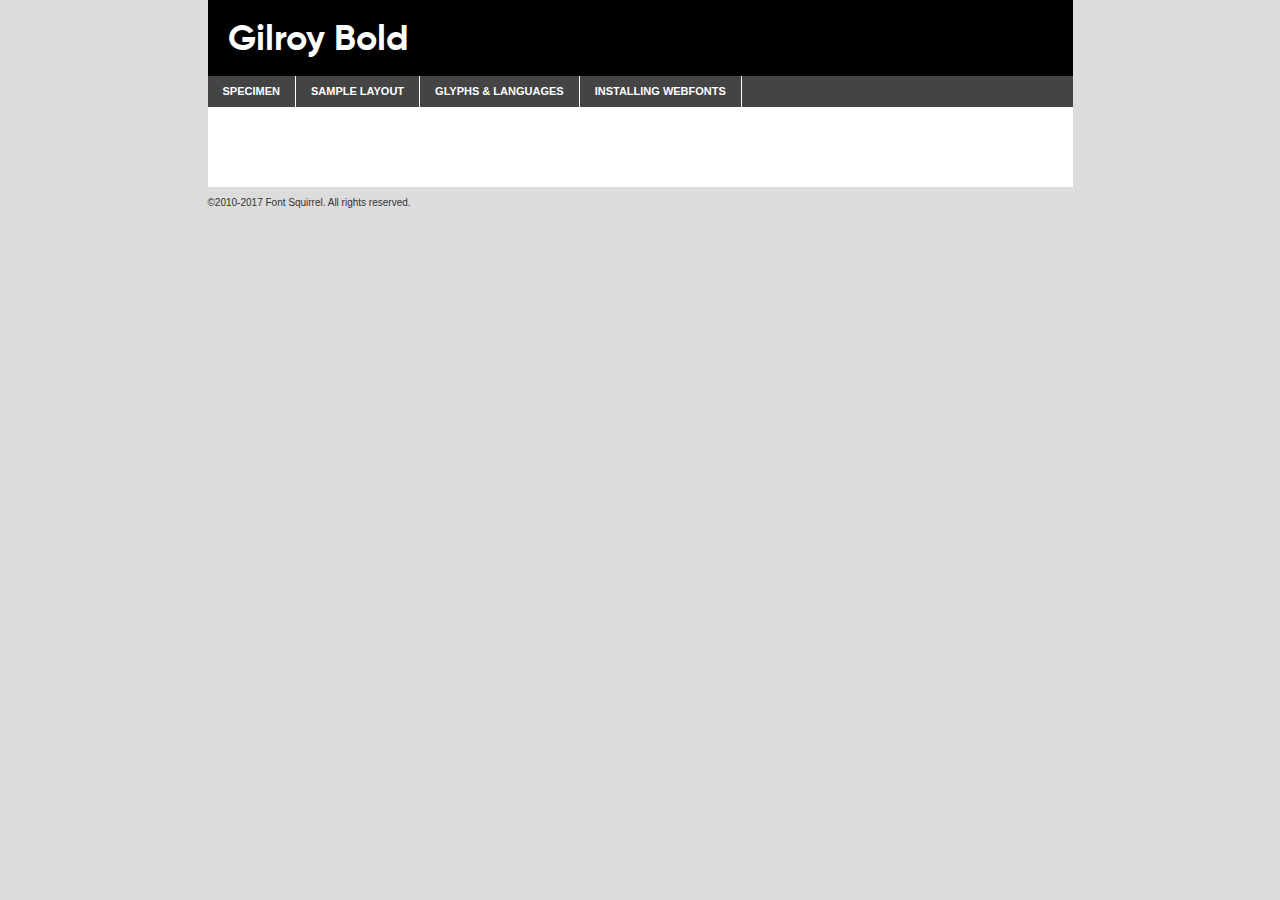
<file: fonts/gilroy-bold-demo.html>
<!DOCTYPE html PUBLIC "-//W3C//DTD XHTML 1.0 Transitional//EN"
	"http://www.w3.org/TR/xhtml1/DTD/xhtml1-transitional.dtd">

<html xmlns="http://www.w3.org/1999/xhtml" xml:lang="en" lang="en">
<head>
	<meta http-equiv="Content-Type" content="text/html; charset=utf-8" />
	<script src="http://ajax.googleapis.com/ajax/libs/jquery/1.7.2/jquery.min.js" type="text/javascript" charset="utf-8"></script>
	<script type="text/javascript">
	(function($){$.fn.easyTabs=function(option){var param=jQuery.extend({fadeSpeed:"fast",defaultContent:1,activeClass:'active'},option);$(this).each(function(){var thisId="#"+this.id;if(param.defaultContent==''){param.defaultContent=1;}
	if(typeof param.defaultContent=="number")
	{var defaultTab=$(thisId+" .tabs li:eq("+(param.defaultContent-1)+") a").attr('href').substr(1);}else{var defaultTab=param.defaultContent;}
	$(thisId+" .tabs li a").each(function(){var tabToHide=$(this).attr('href').substr(1);$("#"+tabToHide).addClass('easytabs-tab-content');});hideAll();changeContent(defaultTab);function hideAll(){$(thisId+" .easytabs-tab-content").hide();}
	function changeContent(tabId){hideAll();$(thisId+" .tabs li").removeClass(param.activeClass);$(thisId+" .tabs li a[href=#"+tabId+"]").closest('li').addClass(param.activeClass);if(param.fadeSpeed!="none")
	{$(thisId+" #"+tabId).fadeIn(param.fadeSpeed);}else{$(thisId+" #"+tabId).show();}}
	$(thisId+" .tabs li").click(function(){var tabId=$(this).find('a').attr('href').substr(1);changeContent(tabId);return false;});});}})(jQuery);
	</script>
	<link rel="stylesheet" href="specimen_files/specimen_stylesheet.css" type="text/css" charset="utf-8" />
	<link rel="stylesheet" href="stylesheet.css" type="text/css" charset="utf-8" />

	<style type="text/css">
					body{
				font-family: 'gilroybold';
							}
		</style>

	<title>Gilroy Bold Specimen</title>
	
	
	<script type="text/javascript" charset="utf-8">
		$(document).ready(function() {
			$('#container').easyTabs({defaultContent:1});
		});
	</script>
</head>

<body>
<div id="container">
	<div id="header">
		Gilroy Bold	</div>
	<ul class="tabs">
		<li><a href="#specimen">Specimen</a></li>
		<li><a href="#layout">Sample Layout</a></li>
				<li><a href="#glyphs">Glyphs &amp; Languages</a></li>
		<li><a href="#installing">Installing Webfonts</a></li>
		
	</ul>
	
	<div id="main_content">

		
			<div id="specimen">
		
				<div class="section">
					<div class="grid12 firstcol">
						<div class="huge">AaBb</div>
					</div>
				</div>
		
				<div class="section">
					<div class="glyph_range">A&#x200B;B&#x200b;C&#x200b;D&#x200b;E&#x200b;F&#x200b;G&#x200b;H&#x200b;I&#x200b;J&#x200b;K&#x200b;L&#x200b;M&#x200b;N&#x200b;O&#x200b;P&#x200b;Q&#x200b;R&#x200b;S&#x200b;T&#x200b;U&#x200b;V&#x200b;W&#x200b;X&#x200b;Y&#x200b;Z&#x200b;a&#x200b;b&#x200b;c&#x200b;d&#x200b;e&#x200b;f&#x200b;g&#x200b;h&#x200b;i&#x200b;j&#x200b;k&#x200b;l&#x200b;m&#x200b;n&#x200b;o&#x200b;p&#x200b;q&#x200b;r&#x200b;s&#x200b;t&#x200b;u&#x200b;v&#x200b;w&#x200b;x&#x200b;y&#x200b;z&#x200b;1&#x200b;2&#x200b;3&#x200b;4&#x200b;5&#x200b;6&#x200b;7&#x200b;8&#x200b;9&#x200b;0&#x200b;&amp;&#x200b;.&#x200b;,&#x200b;?&#x200b;!&#x200b;&#64;&#x200b;(&#x200b;)&#x200b;#&#x200b;$&#x200b;%&#x200b;*&#x200b;+&#x200b;-&#x200b;=&#x200b;:&#x200b;;</div>
				</div>
				<div class="section">
					<div class="grid12 firstcol">
						<table class="sample_table">
							<tr><td>10</td><td class="size10">abcdefghijklmnopqrstuvwxyzABCDEFGHIJKLMNOPQRSTUVWXYZ0123456789abcdefghijklmnopqrstuvwxyzABCDEFGHIJKLMNOPQRSTUVWXYZ0123456789abcdefghijklmnopqrstuvwxyzABCDEFGHIJKLMNOPQRSTUVWXYZ</td></tr>
							<tr><td>11</td><td class="size11">abcdefghijklmnopqrstuvwxyzABCDEFGHIJKLMNOPQRSTUVWXYZ0123456789abcdefghijklmnopqrstuvwxyzABCDEFGHIJKLMNOPQRSTUVWXYZ0123456789abcdefghijklmnopqrstuvwxyzABCDEFGHIJKLMNOPQRSTUVWXYZ</td></tr>
							<tr><td>12</td><td class="size12">abcdefghijklmnopqrstuvwxyzABCDEFGHIJKLMNOPQRSTUVWXYZ0123456789abcdefghijklmnopqrstuvwxyzABCDEFGHIJKLMNOPQRSTUVWXYZ0123456789abcdefghijklmnopqrstuvwxyzABCDEFGHIJKLMNOPQRSTUVWXYZ</td></tr>
							<tr><td>13</td><td class="size13">abcdefghijklmnopqrstuvwxyzABCDEFGHIJKLMNOPQRSTUVWXYZ0123456789abcdefghijklmnopqrstuvwxyzABCDEFGHIJKLMNOPQRSTUVWXYZ0123456789abcdefghijklmnopqrstuvwxyzABCDEFGHIJKLMNOPQRSTUVWXYZ</td></tr>
							<tr><td>14</td><td class="size14">abcdefghijklmnopqrstuvwxyzABCDEFGHIJKLMNOPQRSTUVWXYZ0123456789abcdefghijklmnopqrstuvwxyzABCDEFGHIJKLMNOPQRSTUVWXYZ0123456789abcdefghijklmnopqrstuvwxyzABCDEFGHIJKLMNOPQRSTUVWXYZ</td></tr>
							<tr><td>16</td><td class="size16">abcdefghijklmnopqrstuvwxyzABCDEFGHIJKLMNOPQRSTUVWXYZ0123456789abcdefghijklmnopqrstuvwxyzABCDEFGHIJKLMNOPQRSTUVWXYZ</td></tr>
							<tr><td>18</td><td class="size18">abcdefghijklmnopqrstuvwxyzABCDEFGHIJKLMNOPQRSTUVWXYZ0123456789abcdefghijklmnopqrstuvwxyzABCDEFGHIJKLMNOPQRSTUVWXYZ</td></tr>
							<tr><td>20</td><td class="size20">abcdefghijklmnopqrstuvwxyzABCDEFGHIJKLMNOPQRSTUVWXYZ0123456789abcdefghijklmnopqrstuvwxyzABCDEFGHIJKLMNOPQRSTUVWXYZ</td></tr>
							<tr><td>24</td><td class="size24">abcdefghijklmnopqrstuvwxyzABCDEFGHIJKLMNOPQRSTUVWXYZ0123456789abcdefghijklmnopqrstuvwxyzABCDEFGHIJKLMNOPQRSTUVWXYZ</td></tr>
							<tr><td>30</td><td class="size30">abcdefghijklmnopqrstuvwxyzABCDEFGHIJKLMNOPQRSTUVWXYZ0123456789abcdefghijklmnopqrstuvwxyzABCDEFGHIJKLMNOPQRSTUVWXYZ</td></tr>
							<tr><td>36</td><td class="size36">abcdefghijklmnopqrstuvwxyzABCDEFGHIJKLMNOPQRSTUVWXYZ0123456789abcdefghijklmnopqrstuvwxyzABCDEFGHIJKLMNOPQRSTUVWXYZ</td></tr>
							<tr><td>48</td><td class="size48">abcdefghijklmnopqrstuvwxyzABCDEFGHIJKLMNOPQRSTUVWXYZ0123456789abcdefghijklmnopqrstuvwxyzABCDEFGHIJKLMNOPQRSTUVWXYZ</td></tr>
							<tr><td>60</td><td class="size60">abcdefghijklmnopqrstuvwxyzABCDEFGHIJKLMNOPQRSTUVWXYZ0123456789abcdefghijklmnopqrstuvwxyzABCDEFGHIJKLMNOPQRSTUVWXYZ</td></tr>
							<tr><td>72</td><td class="size72">abcdefghijklmnopqrstuvwxyzABCDEFGHIJKLMNOPQRSTUVWXYZ0123456789abcdefghijklmnopqrstuvwxyzABCDEFGHIJKLMNOPQRSTUVWXYZ</td></tr>
							<tr><td>90</td><td class="size90">abcdefghijklmnopqrstuvwxyzABCDEFGHIJKLMNOPQRSTUVWXYZ0123456789abcdefghijklmnopqrstuvwxyzABCDEFGHIJKLMNOPQRSTUVWXYZ</td></tr>
						</table>
				
					</div>
			
				</div>
		
		
		
								<div class="section" id="bodycomparison">


										<div id="xheight">
				<div class="fontbody">&#x25FC;&#x25FC;&#x25FC;&#x25FC;&#x25FC;&#x25FC;&#x25FC;&#x25FC;&#x25FC;&#x25FC;&#x25FC;&#x25FC;&#x25FC;&#x25FC;&#x25FC;&#x25FC;&#x25FC;&#x25FC;&#x25FC;&#x25FC;&#x25FC;&#x25FC;&#x25FC;&#x25FC;&#x25FC;&#x25FC;&#x25FC;&#x25FC;&#x25FC;&#x25FC;&#x25FC;&#x25FC;&#x25FC;&#x25FC;&#x25FC;&#x25FC;&#x25FC;&#x25FC;&#x25FC;&#x25FC;&#x25FC;&#x25FC;&#x25FC;&#x25FC;&#x25FC;&#x25FC;&#x25FC;&#x25FC;&#x25FC;&#x25FC;&#x25FC;&#x25FC;&#x25FC;&#x25FC;&#x25FC;&#x25FC;&#x25FC;&#x25FC;&#x25FC;&#x25FC;&#x25FC;&#x25FC;&#x25FC;&#x25FC;&#x25FC;&#x25FC;&#x25FC;&#x25FC;&#x25FC;&#x25FC;&#x25FC;&#x25FC;&#x25FC;&#x25FC;&#x25FC;&#x25FC;&#x25FC;&#x25FC;&#x25FC;&#x25FC;&#x25FC;&#x25FC;&#x25FC;&#x25FC;&#x25FC;&#x25FC;&#x25FC;&#x25FC;&#x25FC;&#x25FC;&#x25FC;&#x25FC;&#x25FC;&#x25FC;&#x25FC;&#x25FC;&#x25FC;&#x25FC;&#x25FC;body</div><div class="arialbody">body</div><div class="verdanabody">body</div><div class="georgiabody">body</div></div>
										<div class="fontbody" style="z-index:1">
											body<span>Gilroy Bold</span>
										</div>
										<div class="arialbody" style="z-index:1">
											body<span>Arial</span>
										</div>
										<div class="verdanabody" style="z-index:1">
											body<span>Verdana</span>
										</div>
										<div class="georgiabody" style="z-index:1">
											body<span>Georgia</span>
										</div>



								</div>
		
		
				<div class="section psample psample_row1" id="">
					
					<div class="grid2 firstcol">
						<p class="size10"><span>10.</span>Aenean lacinia bibendum nulla sed consectetur. Fusce dapibus, tellus ac cursus commodo, tortor mauris condimentum nibh, ut fermentum massa justo sit amet risus. Nullam id dolor id nibh ultricies vehicula ut id elit. Cum sociis natoque penatibus et magnis dis parturient montes, nascetur ridiculus mus. Nulla vitae elit libero, a pharetra augue.</p>
			
					</div>
					<div class="grid3">
						<p class="size11"><span>11.</span>Aenean lacinia bibendum nulla sed consectetur. Fusce dapibus, tellus ac cursus commodo, tortor mauris condimentum nibh, ut fermentum massa justo sit amet risus. Nullam id dolor id nibh ultricies vehicula ut id elit. Cum sociis natoque penatibus et magnis dis parturient montes, nascetur ridiculus mus. Nulla vitae elit libero, a pharetra augue.</p>
			
					</div>
					<div class="grid3">
						<p class="size12"><span>12.</span>Aenean lacinia bibendum nulla sed consectetur. Fusce dapibus, tellus ac cursus commodo, tortor mauris condimentum nibh, ut fermentum massa justo sit amet risus. Nullam id dolor id nibh ultricies vehicula ut id elit. Cum sociis natoque penatibus et magnis dis parturient montes, nascetur ridiculus mus. Nulla vitae elit libero, a pharetra augue.</p>
			
					</div>
					<div class="grid4">
						<p class="size13"><span>13.</span>Aenean lacinia bibendum nulla sed consectetur. Fusce dapibus, tellus ac cursus commodo, tortor mauris condimentum nibh, ut fermentum massa justo sit amet risus. Nullam id dolor id nibh ultricies vehicula ut id elit. Cum sociis natoque penatibus et magnis dis parturient montes, nascetur ridiculus mus. Nulla vitae elit libero, a pharetra augue.</p>
			
					</div>
					<div class="white_blend"></div>
					
				</div>
				<div class="section psample psample_row2" id="">
					<div class="grid3 firstcol">
						<p class="size14"><span>14.</span>Aenean lacinia bibendum nulla sed consectetur. Fusce dapibus, tellus ac cursus commodo, tortor mauris condimentum nibh, ut fermentum massa justo sit amet risus. Nullam id dolor id nibh ultricies vehicula ut id elit. Cum sociis natoque penatibus et magnis dis parturient montes, nascetur ridiculus mus. Nulla vitae elit libero, a pharetra augue.</p>
			
					</div>
					<div class="grid4">
						<p class="size16"><span>16.</span>Aenean lacinia bibendum nulla sed consectetur. Fusce dapibus, tellus ac cursus commodo, tortor mauris condimentum nibh, ut fermentum massa justo sit amet risus. Nullam id dolor id nibh ultricies vehicula ut id elit. Cum sociis natoque penatibus et magnis dis parturient montes, nascetur ridiculus mus. Nulla vitae elit libero, a pharetra augue.</p>
			
					</div>
					<div class="grid5">
						<p class="size18"><span>18.</span>Aenean lacinia bibendum nulla sed consectetur. Fusce dapibus, tellus ac cursus commodo, tortor mauris condimentum nibh, ut fermentum massa justo sit amet risus. Nullam id dolor id nibh ultricies vehicula ut id elit. Cum sociis natoque penatibus et magnis dis parturient montes, nascetur ridiculus mus. Nulla vitae elit libero, a pharetra augue.</p>
			
					</div>

					<div class="white_blend"></div>

				</div>
				
				<div class="section psample psample_row3" id="">
					<div class="grid5 firstcol">
						<p class="size20"><span>20.</span>Aenean lacinia bibendum nulla sed consectetur. Fusce dapibus, tellus ac cursus commodo, tortor mauris condimentum nibh, ut fermentum massa justo sit amet risus. Nullam id dolor id nibh ultricies vehicula ut id elit. Cum sociis natoque penatibus et magnis dis parturient montes, nascetur ridiculus mus. Nulla vitae elit libero, a pharetra augue.</p>
					</div>
					<div class="grid7">
						<p class="size24"><span>24.</span>Aenean lacinia bibendum nulla sed consectetur. Fusce dapibus, tellus ac cursus commodo, tortor mauris condimentum nibh, ut fermentum massa justo sit amet risus. Nullam id dolor id nibh ultricies vehicula ut id elit. Cum sociis natoque penatibus et magnis dis parturient montes, nascetur ridiculus mus. Nulla vitae elit libero, a pharetra augue.</p>
					</div>
					
					<div class="white_blend"></div>
					
				</div>
				
				<div class="section psample psample_row4" id="">
					<div class="grid12 firstcol">
						<p class="size30"><span>30.</span>Aenean lacinia bibendum nulla sed consectetur. Fusce dapibus, tellus ac cursus commodo, tortor mauris condimentum nibh, ut fermentum massa justo sit amet risus. Nullam id dolor id nibh ultricies vehicula ut id elit. Cum sociis natoque penatibus et magnis dis parturient montes, nascetur ridiculus mus. Nulla vitae elit libero, a pharetra augue.</p>
					</div>
					<div class="white_blend"></div>
					
				</div>
				
				
				
				<div class="section psample psample_row1 fullreverse">
					<div class="grid2 firstcol">
						<p class="size10"><span>10.</span>Aenean lacinia bibendum nulla sed consectetur. Fusce dapibus, tellus ac cursus commodo, tortor mauris condimentum nibh, ut fermentum massa justo sit amet risus. Nullam id dolor id nibh ultricies vehicula ut id elit. Cum sociis natoque penatibus et magnis dis parturient montes, nascetur ridiculus mus. Nulla vitae elit libero, a pharetra augue.</p>
			
					</div>
					<div class="grid3">
						<p class="size11"><span>11.</span>Aenean lacinia bibendum nulla sed consectetur. Fusce dapibus, tellus ac cursus commodo, tortor mauris condimentum nibh, ut fermentum massa justo sit amet risus. Nullam id dolor id nibh ultricies vehicula ut id elit. Cum sociis natoque penatibus et magnis dis parturient montes, nascetur ridiculus mus. Nulla vitae elit libero, a pharetra augue.</p>
			
					</div>
					<div class="grid3">
						<p class="size12"><span>12.</span>Aenean lacinia bibendum nulla sed consectetur. Fusce dapibus, tellus ac cursus commodo, tortor mauris condimentum nibh, ut fermentum massa justo sit amet risus. Nullam id dolor id nibh ultricies vehicula ut id elit. Cum sociis natoque penatibus et magnis dis parturient montes, nascetur ridiculus mus. Nulla vitae elit libero, a pharetra augue.</p>
			
					</div>
					<div class="grid4">
						<p class="size13"><span>13.</span>Aenean lacinia bibendum nulla sed consectetur. Fusce dapibus, tellus ac cursus commodo, tortor mauris condimentum nibh, ut fermentum massa justo sit amet risus. Nullam id dolor id nibh ultricies vehicula ut id elit. Cum sociis natoque penatibus et magnis dis parturient montes, nascetur ridiculus mus. Nulla vitae elit libero, a pharetra augue.</p>
			
					</div>
					<div class="black_blend"></div>
					
				</div>
				
				<div class="section psample psample_row2 fullreverse">
					<div class="grid3 firstcol">
						<p class="size14"><span>14.</span>Aenean lacinia bibendum nulla sed consectetur. Fusce dapibus, tellus ac cursus commodo, tortor mauris condimentum nibh, ut fermentum massa justo sit amet risus. Nullam id dolor id nibh ultricies vehicula ut id elit. Cum sociis natoque penatibus et magnis dis parturient montes, nascetur ridiculus mus. Nulla vitae elit libero, a pharetra augue.</p>
			
					</div>
					<div class="grid4">
						<p class="size16"><span>16.</span>Aenean lacinia bibendum nulla sed consectetur. Fusce dapibus, tellus ac cursus commodo, tortor mauris condimentum nibh, ut fermentum massa justo sit amet risus. Nullam id dolor id nibh ultricies vehicula ut id elit. Cum sociis natoque penatibus et magnis dis parturient montes, nascetur ridiculus mus. Nulla vitae elit libero, a pharetra augue.</p>
			
					</div>
					<div class="grid5">
						<p class="size18"><span>18.</span>Aenean lacinia bibendum nulla sed consectetur. Fusce dapibus, tellus ac cursus commodo, tortor mauris condimentum nibh, ut fermentum massa justo sit amet risus. Nullam id dolor id nibh ultricies vehicula ut id elit. Cum sociis natoque penatibus et magnis dis parturient montes, nascetur ridiculus mus. Nulla vitae elit libero, a pharetra augue.</p>
			
					</div>
					<div class="black_blend"></div>

				</div>
				
				<div class="section psample fullreverse psample_row3" id="">
					<div class="grid5 firstcol">
						<p class="size20"><span>20.</span>Aenean lacinia bibendum nulla sed consectetur. Fusce dapibus, tellus ac cursus commodo, tortor mauris condimentum nibh, ut fermentum massa justo sit amet risus. Nullam id dolor id nibh ultricies vehicula ut id elit. Cum sociis natoque penatibus et magnis dis parturient montes, nascetur ridiculus mus. Nulla vitae elit libero, a pharetra augue.</p>
					</div>
					<div class="grid7">
						<p class="size24"><span>24.</span>Aenean lacinia bibendum nulla sed consectetur. Fusce dapibus, tellus ac cursus commodo, tortor mauris condimentum nibh, ut fermentum massa justo sit amet risus. Nullam id dolor id nibh ultricies vehicula ut id elit. Cum sociis natoque penatibus et magnis dis parturient montes, nascetur ridiculus mus. Nulla vitae elit libero, a pharetra augue.</p>
					</div>
					
					<div class="black_blend"></div>
					
				</div>
				
				<div class="section psample fullreverse psample_row4" id="" style="border-bottom: 20px #000 solid;">
					<div class="grid12 firstcol">
						<p class="size30"><span>30.</span>Aenean lacinia bibendum nulla sed consectetur. Fusce dapibus, tellus ac cursus commodo, tortor mauris condimentum nibh, ut fermentum massa justo sit amet risus. Nullam id dolor id nibh ultricies vehicula ut id elit. Cum sociis natoque penatibus et magnis dis parturient montes, nascetur ridiculus mus. Nulla vitae elit libero, a pharetra augue.</p>
					</div>
					<div class="black_blend"></div>
					
				</div>
				
				
				
				
			</div>
			
			<div id="layout">
				
				<div class="section">
					
					<div class="grid12 firstcol">
						<h1>Lorem Ipsum Dolor</h1>
						<h2>Etiam porta sem malesuada magna mollis euismod</h2>
						
						<p class="byline">By <a href="#link">Aenean Lacinia</a></p>
					</div>
				</div>
				<div class="section">
					<div class="grid8 firstcol">
						<p class="large">Donec sed odio dui. Morbi leo risus, porta ac consectetur ac, vestibulum at eros. Fusce dapibus, tellus ac cursus commodo, tortor mauris condimentum nibh, ut fermentum massa justo sit amet risus. </p>

						
						<h3>Pellentesque ornare sem</h3>

						<p>Maecenas sed diam eget risus varius blandit sit amet non magna. Maecenas faucibus mollis interdum. Donec ullamcorper nulla non metus auctor fringilla. Nullam id dolor id nibh ultricies vehicula ut id elit. Nullam id dolor id nibh ultricies vehicula ut id elit. </p>

						<p>Aenean eu leo quam. Pellentesque ornare sem lacinia quam venenatis vestibulum. Lorem ipsum dolor sit amet, consectetur adipiscing elit. Cum sociis natoque penatibus et magnis dis parturient montes, nascetur ridiculus mus. </p>

						<p>Nulla vitae elit libero, a pharetra augue. Praesent commodo cursus magna, vel scelerisque nisl consectetur et. Aenean lacinia bibendum nulla sed consectetur. </p>

						<p>Nullam quis risus eget urna mollis ornare vel eu leo. Nullam quis risus eget urna mollis ornare vel eu leo. Maecenas sed diam eget risus varius blandit sit amet non magna. Donec ullamcorper nulla non metus auctor fringilla. </p>

						<h3>Cras mattis consectetur</h3>

						<p>Aenean eu leo quam. Pellentesque ornare sem lacinia quam venenatis vestibulum. Aenean lacinia bibendum nulla sed consectetur. Integer posuere erat a ante venenatis dapibus posuere velit aliquet. Cras mattis consectetur purus sit amet fermentum. </p>

						<p>Nullam id dolor id nibh ultricies vehicula ut id elit. Nullam quis risus eget urna mollis ornare vel eu leo. Cras mattis consectetur purus sit amet fermentum.</p>
					</div>
					
					<div class="grid4 sidebar">
						
						<div class="box reverse">
							<p class="last">Nullam quis risus eget urna mollis ornare vel eu leo. Donec ullamcorper nulla non metus auctor fringilla. Cras mattis consectetur purus sit amet fermentum. Sed posuere consectetur est at lobortis. Lorem ipsum dolor sit amet, consectetur adipiscing elit. </p>
						</div>
						
						<p class="caption">Maecenas sed diam eget risus varius.</p>

						<p>Vestibulum id ligula porta felis euismod semper. Integer posuere erat a ante venenatis dapibus posuere velit aliquet. Vestibulum id ligula porta felis euismod semper. Sed posuere consectetur est at lobortis. Maecenas sed diam eget risus varius blandit sit amet non magna. Fusce dapibus, tellus ac cursus commodo, tortor mauris condimentum nibh, ut fermentum massa justo sit amet risus. </p>

					

						<p>Duis mollis, est non commodo luctus, nisi erat porttitor ligula, eget lacinia odio sem nec elit. Aenean lacinia bibendum nulla sed consectetur. Vivamus sagittis lacus vel augue laoreet rutrum faucibus dolor auctor. Aenean lacinia bibendum nulla sed consectetur. Nullam quis risus eget urna mollis ornare vel eu leo. </p>

						<p>Praesent commodo cursus magna, vel scelerisque nisl consectetur et. Donec ullamcorper nulla non metus auctor fringilla. Maecenas faucibus mollis interdum. Fusce dapibus, tellus ac cursus commodo, tortor mauris condimentum nibh, ut fermentum massa justo sit amet risus. </p>

					</div>
				</div>
				
			</div>


			



		<div id="glyphs">
			<div class="section">
				<div class="grid12 firstcol">
			
				<h1>Language Support</h1>
				<p>The subset of Gilroy Bold in this kit supports the following languages:<br />
			
					Albanian, Basque, Breton, Chamorro, Danish, Dutch, English, Faroese, Finnish, French, Frisian, Galician, German, Icelandic, Italian, Malagasy, Norwegian, Portuguese, Spanish, Alsatian, Aragonese, Arapaho, Arrernte, Asturian, Aymara, Bislama, Cebuano, Corsican, Fijian, French_creole, Genoese, Gilbertese, Greenlandic, Haitian_creole, Hiligaynon, Hmong, Hopi, Ibanag, Iloko_ilokano, Indonesian, Interglossa_glosa, Interlingua, Irish_gaelic, Jerriais, Lojban, Lombard, Luxembourgeois, Manx, Mohawk, Norfolk_pitcairnese, Occitan, Oromo, Pangasinan, Papiamento, Piedmontese, Potawatomi, Rhaeto-romance, Romansh, Rotokas, Sami_lule, Samoan, Sardinian, Scots_gaelic, Seychelles_creole, Shona, Sicilian, Somali, Southern_ndebele, Swahili, Swati_swazi, Tagalog_filipino_pilipino, Tetum, Tok_pisin, Uyghur_latinized, Volapuk, Walloon, Warlpiri, Xhosa, Yapese, Zulu, Latinbasic, Ubasic, Demo				</p>
				<h1>Glyph Chart</h1>
				<p>The subset of Gilroy Bold in this kit includes all the glyphs listed below. Unicode entities are included above each glyph to help you insert individual characters into your layout.</p>
				<div id="glyph_chart">
			
																				 <div><p>&amp;#13;</p>&#13;</div>
																				 <div><p>&amp;#32;</p>&#32;</div>
																				 <div><p>&amp;#33;</p>&#33;</div>
																				 <div><p>&amp;#34;</p>&#34;</div>
																				 <div><p>&amp;#35;</p>&#35;</div>
																				 <div><p>&amp;#36;</p>&#36;</div>
																				 <div><p>&amp;#37;</p>&#37;</div>
																				 <div><p>&amp;#38;</p>&#38;</div>
																				 <div><p>&amp;#39;</p>&#39;</div>
																				 <div><p>&amp;#40;</p>&#40;</div>
																				 <div><p>&amp;#41;</p>&#41;</div>
																				 <div><p>&amp;#42;</p>&#42;</div>
																				 <div><p>&amp;#43;</p>&#43;</div>
																				 <div><p>&amp;#44;</p>&#44;</div>
																				 <div><p>&amp;#45;</p>&#45;</div>
																				 <div><p>&amp;#46;</p>&#46;</div>
																				 <div><p>&amp;#47;</p>&#47;</div>
																				 <div><p>&amp;#48;</p>&#48;</div>
																				 <div><p>&amp;#49;</p>&#49;</div>
																				 <div><p>&amp;#50;</p>&#50;</div>
																				 <div><p>&amp;#51;</p>&#51;</div>
																				 <div><p>&amp;#52;</p>&#52;</div>
																				 <div><p>&amp;#53;</p>&#53;</div>
																				 <div><p>&amp;#54;</p>&#54;</div>
																				 <div><p>&amp;#55;</p>&#55;</div>
																				 <div><p>&amp;#56;</p>&#56;</div>
																				 <div><p>&amp;#57;</p>&#57;</div>
																				 <div><p>&amp;#58;</p>&#58;</div>
																				 <div><p>&amp;#59;</p>&#59;</div>
																				 <div><p>&amp;#60;</p>&#60;</div>
																				 <div><p>&amp;#61;</p>&#61;</div>
																				 <div><p>&amp;#62;</p>&#62;</div>
																				 <div><p>&amp;#63;</p>&#63;</div>
																				 <div><p>&amp;#64;</p>&#64;</div>
																				 <div><p>&amp;#65;</p>&#65;</div>
																				 <div><p>&amp;#66;</p>&#66;</div>
																				 <div><p>&amp;#67;</p>&#67;</div>
																				 <div><p>&amp;#68;</p>&#68;</div>
																				 <div><p>&amp;#69;</p>&#69;</div>
																				 <div><p>&amp;#70;</p>&#70;</div>
																				 <div><p>&amp;#71;</p>&#71;</div>
																				 <div><p>&amp;#72;</p>&#72;</div>
																				 <div><p>&amp;#73;</p>&#73;</div>
																				 <div><p>&amp;#74;</p>&#74;</div>
																				 <div><p>&amp;#75;</p>&#75;</div>
																				 <div><p>&amp;#76;</p>&#76;</div>
																				 <div><p>&amp;#77;</p>&#77;</div>
																				 <div><p>&amp;#78;</p>&#78;</div>
																				 <div><p>&amp;#79;</p>&#79;</div>
																				 <div><p>&amp;#80;</p>&#80;</div>
																				 <div><p>&amp;#81;</p>&#81;</div>
																				 <div><p>&amp;#82;</p>&#82;</div>
																				 <div><p>&amp;#83;</p>&#83;</div>
																				 <div><p>&amp;#84;</p>&#84;</div>
																				 <div><p>&amp;#85;</p>&#85;</div>
																				 <div><p>&amp;#86;</p>&#86;</div>
																				 <div><p>&amp;#87;</p>&#87;</div>
																				 <div><p>&amp;#88;</p>&#88;</div>
																				 <div><p>&amp;#89;</p>&#89;</div>
																				 <div><p>&amp;#90;</p>&#90;</div>
																				 <div><p>&amp;#91;</p>&#91;</div>
																				 <div><p>&amp;#92;</p>&#92;</div>
																				 <div><p>&amp;#93;</p>&#93;</div>
																				 <div><p>&amp;#94;</p>&#94;</div>
																				 <div><p>&amp;#95;</p>&#95;</div>
																				 <div><p>&amp;#96;</p>&#96;</div>
																				 <div><p>&amp;#97;</p>&#97;</div>
																				 <div><p>&amp;#98;</p>&#98;</div>
																				 <div><p>&amp;#99;</p>&#99;</div>
																				 <div><p>&amp;#100;</p>&#100;</div>
																				 <div><p>&amp;#101;</p>&#101;</div>
																				 <div><p>&amp;#102;</p>&#102;</div>
																				 <div><p>&amp;#103;</p>&#103;</div>
																				 <div><p>&amp;#104;</p>&#104;</div>
																				 <div><p>&amp;#105;</p>&#105;</div>
																				 <div><p>&amp;#106;</p>&#106;</div>
																				 <div><p>&amp;#107;</p>&#107;</div>
																				 <div><p>&amp;#108;</p>&#108;</div>
																				 <div><p>&amp;#109;</p>&#109;</div>
																				 <div><p>&amp;#110;</p>&#110;</div>
																				 <div><p>&amp;#111;</p>&#111;</div>
																				 <div><p>&amp;#112;</p>&#112;</div>
																				 <div><p>&amp;#113;</p>&#113;</div>
																				 <div><p>&amp;#114;</p>&#114;</div>
																				 <div><p>&amp;#115;</p>&#115;</div>
																				 <div><p>&amp;#116;</p>&#116;</div>
																				 <div><p>&amp;#117;</p>&#117;</div>
																				 <div><p>&amp;#118;</p>&#118;</div>
																				 <div><p>&amp;#119;</p>&#119;</div>
																				 <div><p>&amp;#120;</p>&#120;</div>
																				 <div><p>&amp;#121;</p>&#121;</div>
																				 <div><p>&amp;#122;</p>&#122;</div>
																				 <div><p>&amp;#123;</p>&#123;</div>
																				 <div><p>&amp;#124;</p>&#124;</div>
																				 <div><p>&amp;#125;</p>&#125;</div>
																				 <div><p>&amp;#126;</p>&#126;</div>
																				 <div><p>&amp;#160;</p>&#160;</div>
																				 <div><p>&amp;#161;</p>&#161;</div>
																				 <div><p>&amp;#162;</p>&#162;</div>
																				 <div><p>&amp;#163;</p>&#163;</div>
																				 <div><p>&amp;#164;</p>&#164;</div>
																				 <div><p>&amp;#165;</p>&#165;</div>
																				 <div><p>&amp;#166;</p>&#166;</div>
																				 <div><p>&amp;#167;</p>&#167;</div>
																				 <div><p>&amp;#168;</p>&#168;</div>
																				 <div><p>&amp;#169;</p>&#169;</div>
																				 <div><p>&amp;#171;</p>&#171;</div>
																				 <div><p>&amp;#172;</p>&#172;</div>
																				 <div><p>&amp;#173;</p>&#173;</div>
																				 <div><p>&amp;#174;</p>&#174;</div>
																				 <div><p>&amp;#175;</p>&#175;</div>
																				 <div><p>&amp;#176;</p>&#176;</div>
																				 <div><p>&amp;#177;</p>&#177;</div>
																				 <div><p>&amp;#180;</p>&#180;</div>
																				 <div><p>&amp;#181;</p>&#181;</div>
																				 <div><p>&amp;#182;</p>&#182;</div>
																				 <div><p>&amp;#183;</p>&#183;</div>
																				 <div><p>&amp;#184;</p>&#184;</div>
																				 <div><p>&amp;#187;</p>&#187;</div>
																				 <div><p>&amp;#188;</p>&#188;</div>
																				 <div><p>&amp;#189;</p>&#189;</div>
																				 <div><p>&amp;#190;</p>&#190;</div>
																				 <div><p>&amp;#191;</p>&#191;</div>
																				 <div><p>&amp;#192;</p>&#192;</div>
																				 <div><p>&amp;#193;</p>&#193;</div>
																				 <div><p>&amp;#194;</p>&#194;</div>
																				 <div><p>&amp;#195;</p>&#195;</div>
																				 <div><p>&amp;#196;</p>&#196;</div>
																				 <div><p>&amp;#197;</p>&#197;</div>
																				 <div><p>&amp;#198;</p>&#198;</div>
																				 <div><p>&amp;#199;</p>&#199;</div>
																				 <div><p>&amp;#200;</p>&#200;</div>
																				 <div><p>&amp;#201;</p>&#201;</div>
																				 <div><p>&amp;#202;</p>&#202;</div>
																				 <div><p>&amp;#203;</p>&#203;</div>
																				 <div><p>&amp;#204;</p>&#204;</div>
																				 <div><p>&amp;#205;</p>&#205;</div>
																				 <div><p>&amp;#206;</p>&#206;</div>
																				 <div><p>&amp;#207;</p>&#207;</div>
																				 <div><p>&amp;#208;</p>&#208;</div>
																				 <div><p>&amp;#209;</p>&#209;</div>
																				 <div><p>&amp;#210;</p>&#210;</div>
																				 <div><p>&amp;#211;</p>&#211;</div>
																				 <div><p>&amp;#212;</p>&#212;</div>
																				 <div><p>&amp;#213;</p>&#213;</div>
																				 <div><p>&amp;#214;</p>&#214;</div>
																				 <div><p>&amp;#215;</p>&#215;</div>
																				 <div><p>&amp;#216;</p>&#216;</div>
																				 <div><p>&amp;#217;</p>&#217;</div>
																				 <div><p>&amp;#218;</p>&#218;</div>
																				 <div><p>&amp;#219;</p>&#219;</div>
																				 <div><p>&amp;#220;</p>&#220;</div>
																				 <div><p>&amp;#221;</p>&#221;</div>
																				 <div><p>&amp;#222;</p>&#222;</div>
																				 <div><p>&amp;#223;</p>&#223;</div>
																				 <div><p>&amp;#224;</p>&#224;</div>
																				 <div><p>&amp;#225;</p>&#225;</div>
																				 <div><p>&amp;#226;</p>&#226;</div>
																				 <div><p>&amp;#227;</p>&#227;</div>
																				 <div><p>&amp;#228;</p>&#228;</div>
																				 <div><p>&amp;#229;</p>&#229;</div>
																				 <div><p>&amp;#230;</p>&#230;</div>
																				 <div><p>&amp;#231;</p>&#231;</div>
																				 <div><p>&amp;#232;</p>&#232;</div>
																				 <div><p>&amp;#233;</p>&#233;</div>
																				 <div><p>&amp;#234;</p>&#234;</div>
																				 <div><p>&amp;#235;</p>&#235;</div>
																				 <div><p>&amp;#236;</p>&#236;</div>
																				 <div><p>&amp;#237;</p>&#237;</div>
																				 <div><p>&amp;#238;</p>&#238;</div>
																				 <div><p>&amp;#239;</p>&#239;</div>
																				 <div><p>&amp;#240;</p>&#240;</div>
																				 <div><p>&amp;#241;</p>&#241;</div>
																				 <div><p>&amp;#242;</p>&#242;</div>
																				 <div><p>&amp;#243;</p>&#243;</div>
																				 <div><p>&amp;#244;</p>&#244;</div>
																				 <div><p>&amp;#245;</p>&#245;</div>
																				 <div><p>&amp;#246;</p>&#246;</div>
																				 <div><p>&amp;#247;</p>&#247;</div>
																				 <div><p>&amp;#248;</p>&#248;</div>
																				 <div><p>&amp;#249;</p>&#249;</div>
																				 <div><p>&amp;#250;</p>&#250;</div>
																				 <div><p>&amp;#251;</p>&#251;</div>
																				 <div><p>&amp;#252;</p>&#252;</div>
																				 <div><p>&amp;#253;</p>&#253;</div>
																				 <div><p>&amp;#254;</p>&#254;</div>
																				 <div><p>&amp;#255;</p>&#255;</div>
																				 <div><p>&amp;#338;</p>&#338;</div>
																				 <div><p>&amp;#339;</p>&#339;</div>
																				 <div><p>&amp;#376;</p>&#376;</div>
																				 <div><p>&amp;#710;</p>&#710;</div>
																				 <div><p>&amp;#732;</p>&#732;</div>
																				 <div><p>&amp;#8192;</p>&#8192;</div>
																				 <div><p>&amp;#8193;</p>&#8193;</div>
																				 <div><p>&amp;#8194;</p>&#8194;</div>
																				 <div><p>&amp;#8195;</p>&#8195;</div>
																				 <div><p>&amp;#8196;</p>&#8196;</div>
																				 <div><p>&amp;#8197;</p>&#8197;</div>
																				 <div><p>&amp;#8198;</p>&#8198;</div>
																				 <div><p>&amp;#8199;</p>&#8199;</div>
																				 <div><p>&amp;#8200;</p>&#8200;</div>
																				 <div><p>&amp;#8201;</p>&#8201;</div>
																				 <div><p>&amp;#8202;</p>&#8202;</div>
																				 <div><p>&amp;#8208;</p>&#8208;</div>
																				 <div><p>&amp;#8209;</p>&#8209;</div>
																				 <div><p>&amp;#8210;</p>&#8210;</div>
																				 <div><p>&amp;#8211;</p>&#8211;</div>
																				 <div><p>&amp;#8212;</p>&#8212;</div>
																				 <div><p>&amp;#8216;</p>&#8216;</div>
																				 <div><p>&amp;#8217;</p>&#8217;</div>
																				 <div><p>&amp;#8218;</p>&#8218;</div>
																				 <div><p>&amp;#8220;</p>&#8220;</div>
																				 <div><p>&amp;#8221;</p>&#8221;</div>
																				 <div><p>&amp;#8222;</p>&#8222;</div>
																				 <div><p>&amp;#8226;</p>&#8226;</div>
																				 <div><p>&amp;#8230;</p>&#8230;</div>
																				 <div><p>&amp;#8239;</p>&#8239;</div>
																				 <div><p>&amp;#8249;</p>&#8249;</div>
																				 <div><p>&amp;#8250;</p>&#8250;</div>
																				 <div><p>&amp;#8287;</p>&#8287;</div>
																				 <div><p>&amp;#8364;</p>&#8364;</div>
																				 <div><p>&amp;#8482;</p>&#8482;</div>
																				 <div><p>&amp;#9724;</p>&#9724;</div>
																				 <div><p>&amp;#64257;</p>&#64257;</div>
																				 <div><p>&amp;#64258;</p>&#64258;</div>
																				 <div><p>&amp;#64259;</p>&#64259;</div>
																				 <div><p>&amp;#64260;</p>&#64260;</div>
																																						</div>	
				</div>
		
		
			</div>
		</div>
		
		
		<div id="specs">
			
		</div>
	
		<div id="installing">
			<div class="section">
				<div class="grid7 firstcol">
					<h1>Installing Webfonts</h1>
					
					<p>Webfonts are supported by all major browser platforms but not all in the same way. There are currently four different font formats that must be included in order to target all browsers. This includes TTF, WOFF, EOT and SVG.</p>
					
					<h2>1. Upload your webfonts</h2>
					<p>You must upload your webfont kit to your website. They should be in or near the same directory as your CSS files.</p>
					
					<h2>2. Include the webfont stylesheet</h2>
					<p>A special CSS @font-face declaration helps the various browsers select the appropriate font it needs without causing you a bunch of headaches. Learn more about this syntax by reading the <a href="https://www.fontspring.com/blog/further-hardening-of-the-bulletproof-syntax">Fontspring blog post</a> about it. The code for it is as follows:</p>


<code>
@font-face{ 
	font-family: 'MyWebFont';
	src: url('WebFont.eot');
	src: url('WebFont.eot?#iefix') format('embedded-opentype'),
	     url('WebFont.woff') format('woff'),
	     url('WebFont.ttf') format('truetype'),
	     url('WebFont.svg#webfont') format('svg');
}
</code>

	<p>We've already gone ahead and generated the code for you. All you have to do is link to the stylesheet in your HTML, like this:</p>
	<code>&lt;link rel=&quot;stylesheet&quot; href=&quot;stylesheet.css&quot; type=&quot;text/css&quot; charset=&quot;utf-8&quot; /&gt;</code>

					<h2>3. Modify your own stylesheet</h2>
					<p>To take advantage of your new fonts, you must tell your stylesheet to use them. Look at the original @font-face declaration above and find the property called "font-family." The name linked there will be what you use to reference the font. Prepend that webfont name to the font stack in the "font-family" property, inside the selector you want to change. For example:</p>
<code>p { font-family: 'WebFont', Arial, sans-serif; }</code>

<h2>4. Test</h2>
<p>Getting webfonts to work cross-browser <em>can</em> be tricky. Use the information in the sidebar to help you if you find that fonts aren't loading in a particular browser.</p>
				</div>
				
				<div class="grid5 sidebar">
					<div class="box">
						<h2>Troubleshooting<br />Font-Face Problems</h2>
						<p>Having trouble getting your webfonts to load in your new website? Here are some tips to sort out what might be the problem.</p>

						<h3>Fonts not showing in any browser</h3>

						<p>This sounds like you need to work on the plumbing. You either did not upload the fonts to the correct directory, or you did not link the fonts properly in the CSS. If you've confirmed that all this is correct and you still have a problem, take a look at your .htaccess file and see if requests are getting intercepted.</p>

						<h3>Fonts not loading in iPhone or iPad</h3>

						<p>The most common problem here is that you are serving the fonts from an IIS server. IIS refuses to serve files that have unknown MIME types. If that is the case, you must set the MIME type for SVG to "image/svg+xml" in the server settings. Follow these instructions from Microsoft if you need help.</p>

						<h3>Fonts not loading in Firefox</h3>

						<p>The primary reason for this failure? You are still using a version Firefox older than 3.5. So upgrade already! If that isn't it, then you are very likely serving fonts from a different domain. Firefox requires that all font assets be served from the same domain. Lastly it is possible that you need to add WOFF to your list of MIME types (if you are serving via IIS.)</p>

						<h3>Fonts not loading in IE</h3>

						<p>Are you looking at Internet Explorer on an actual Windows machine or are you cheating by using a service like Adobe BrowserLab? Many of these screenshot services do not render @font-face for IE. Best to test it on a real machine.</p>

						<h3>Fonts not loading in IE9</h3>

						<p>IE9, like Firefox, requires that fonts be served from the same domain as the website. Make sure that is the case.</p>
					</div>
				</div>
			</div>
			
		</div>
	
	</div>
	<div id="footer">
		<p>&copy;2010-2017 Font Squirrel. All rights reserved.</p>
	</div>
</div>
</body>
</html>
</file>
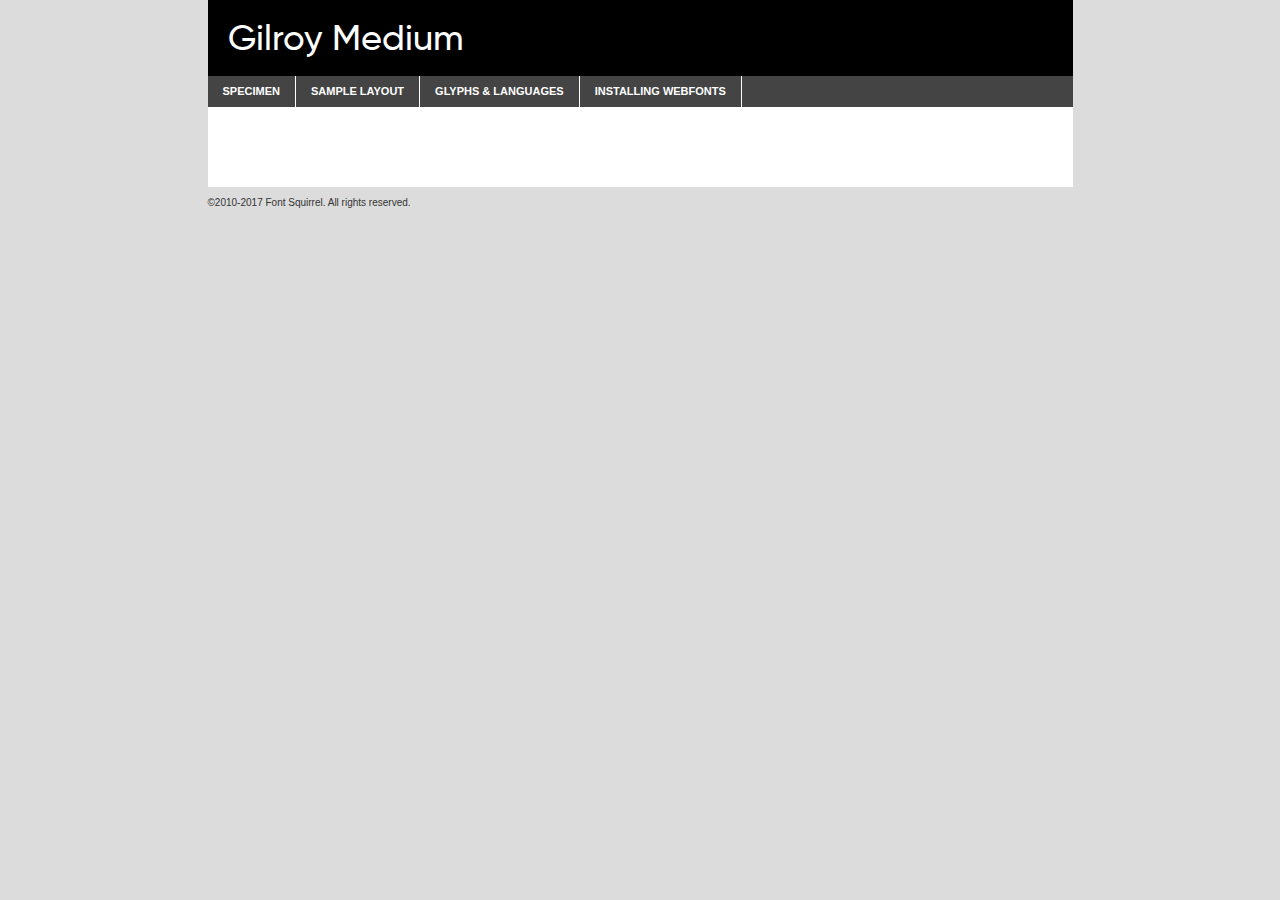
<file: fonts/gilroy-medium-demo.html>
<!DOCTYPE html PUBLIC "-//W3C//DTD XHTML 1.0 Transitional//EN"
	"http://www.w3.org/TR/xhtml1/DTD/xhtml1-transitional.dtd">

<html xmlns="http://www.w3.org/1999/xhtml" xml:lang="en" lang="en">
<head>
	<meta http-equiv="Content-Type" content="text/html; charset=utf-8" />
	<script src="http://ajax.googleapis.com/ajax/libs/jquery/1.7.2/jquery.min.js" type="text/javascript" charset="utf-8"></script>
	<script type="text/javascript">
	(function($){$.fn.easyTabs=function(option){var param=jQuery.extend({fadeSpeed:"fast",defaultContent:1,activeClass:'active'},option);$(this).each(function(){var thisId="#"+this.id;if(param.defaultContent==''){param.defaultContent=1;}
	if(typeof param.defaultContent=="number")
	{var defaultTab=$(thisId+" .tabs li:eq("+(param.defaultContent-1)+") a").attr('href').substr(1);}else{var defaultTab=param.defaultContent;}
	$(thisId+" .tabs li a").each(function(){var tabToHide=$(this).attr('href').substr(1);$("#"+tabToHide).addClass('easytabs-tab-content');});hideAll();changeContent(defaultTab);function hideAll(){$(thisId+" .easytabs-tab-content").hide();}
	function changeContent(tabId){hideAll();$(thisId+" .tabs li").removeClass(param.activeClass);$(thisId+" .tabs li a[href=#"+tabId+"]").closest('li').addClass(param.activeClass);if(param.fadeSpeed!="none")
	{$(thisId+" #"+tabId).fadeIn(param.fadeSpeed);}else{$(thisId+" #"+tabId).show();}}
	$(thisId+" .tabs li").click(function(){var tabId=$(this).find('a').attr('href').substr(1);changeContent(tabId);return false;});});}})(jQuery);
	</script>
	<link rel="stylesheet" href="specimen_files/specimen_stylesheet.css" type="text/css" charset="utf-8" />
	<link rel="stylesheet" href="stylesheet.css" type="text/css" charset="utf-8" />

	<style type="text/css">
					body{
				font-family: 'gilroymedium';
							}
		</style>

	<title>Gilroy Medium Specimen</title>
	
	
	<script type="text/javascript" charset="utf-8">
		$(document).ready(function() {
			$('#container').easyTabs({defaultContent:1});
		});
	</script>
</head>

<body>
<div id="container">
	<div id="header">
		Gilroy Medium	</div>
	<ul class="tabs">
		<li><a href="#specimen">Specimen</a></li>
		<li><a href="#layout">Sample Layout</a></li>
				<li><a href="#glyphs">Glyphs &amp; Languages</a></li>
		<li><a href="#installing">Installing Webfonts</a></li>
		
	</ul>
	
	<div id="main_content">

		
			<div id="specimen">
		
				<div class="section">
					<div class="grid12 firstcol">
						<div class="huge">AaBb</div>
					</div>
				</div>
		
				<div class="section">
					<div class="glyph_range">A&#x200B;B&#x200b;C&#x200b;D&#x200b;E&#x200b;F&#x200b;G&#x200b;H&#x200b;I&#x200b;J&#x200b;K&#x200b;L&#x200b;M&#x200b;N&#x200b;O&#x200b;P&#x200b;Q&#x200b;R&#x200b;S&#x200b;T&#x200b;U&#x200b;V&#x200b;W&#x200b;X&#x200b;Y&#x200b;Z&#x200b;a&#x200b;b&#x200b;c&#x200b;d&#x200b;e&#x200b;f&#x200b;g&#x200b;h&#x200b;i&#x200b;j&#x200b;k&#x200b;l&#x200b;m&#x200b;n&#x200b;o&#x200b;p&#x200b;q&#x200b;r&#x200b;s&#x200b;t&#x200b;u&#x200b;v&#x200b;w&#x200b;x&#x200b;y&#x200b;z&#x200b;1&#x200b;2&#x200b;3&#x200b;4&#x200b;5&#x200b;6&#x200b;7&#x200b;8&#x200b;9&#x200b;0&#x200b;&amp;&#x200b;.&#x200b;,&#x200b;?&#x200b;!&#x200b;&#64;&#x200b;(&#x200b;)&#x200b;#&#x200b;$&#x200b;%&#x200b;*&#x200b;+&#x200b;-&#x200b;=&#x200b;:&#x200b;;</div>
				</div>
				<div class="section">
					<div class="grid12 firstcol">
						<table class="sample_table">
							<tr><td>10</td><td class="size10">abcdefghijklmnopqrstuvwxyzABCDEFGHIJKLMNOPQRSTUVWXYZ0123456789abcdefghijklmnopqrstuvwxyzABCDEFGHIJKLMNOPQRSTUVWXYZ0123456789abcdefghijklmnopqrstuvwxyzABCDEFGHIJKLMNOPQRSTUVWXYZ</td></tr>
							<tr><td>11</td><td class="size11">abcdefghijklmnopqrstuvwxyzABCDEFGHIJKLMNOPQRSTUVWXYZ0123456789abcdefghijklmnopqrstuvwxyzABCDEFGHIJKLMNOPQRSTUVWXYZ0123456789abcdefghijklmnopqrstuvwxyzABCDEFGHIJKLMNOPQRSTUVWXYZ</td></tr>
							<tr><td>12</td><td class="size12">abcdefghijklmnopqrstuvwxyzABCDEFGHIJKLMNOPQRSTUVWXYZ0123456789abcdefghijklmnopqrstuvwxyzABCDEFGHIJKLMNOPQRSTUVWXYZ0123456789abcdefghijklmnopqrstuvwxyzABCDEFGHIJKLMNOPQRSTUVWXYZ</td></tr>
							<tr><td>13</td><td class="size13">abcdefghijklmnopqrstuvwxyzABCDEFGHIJKLMNOPQRSTUVWXYZ0123456789abcdefghijklmnopqrstuvwxyzABCDEFGHIJKLMNOPQRSTUVWXYZ0123456789abcdefghijklmnopqrstuvwxyzABCDEFGHIJKLMNOPQRSTUVWXYZ</td></tr>
							<tr><td>14</td><td class="size14">abcdefghijklmnopqrstuvwxyzABCDEFGHIJKLMNOPQRSTUVWXYZ0123456789abcdefghijklmnopqrstuvwxyzABCDEFGHIJKLMNOPQRSTUVWXYZ0123456789abcdefghijklmnopqrstuvwxyzABCDEFGHIJKLMNOPQRSTUVWXYZ</td></tr>
							<tr><td>16</td><td class="size16">abcdefghijklmnopqrstuvwxyzABCDEFGHIJKLMNOPQRSTUVWXYZ0123456789abcdefghijklmnopqrstuvwxyzABCDEFGHIJKLMNOPQRSTUVWXYZ</td></tr>
							<tr><td>18</td><td class="size18">abcdefghijklmnopqrstuvwxyzABCDEFGHIJKLMNOPQRSTUVWXYZ0123456789abcdefghijklmnopqrstuvwxyzABCDEFGHIJKLMNOPQRSTUVWXYZ</td></tr>
							<tr><td>20</td><td class="size20">abcdefghijklmnopqrstuvwxyzABCDEFGHIJKLMNOPQRSTUVWXYZ0123456789abcdefghijklmnopqrstuvwxyzABCDEFGHIJKLMNOPQRSTUVWXYZ</td></tr>
							<tr><td>24</td><td class="size24">abcdefghijklmnopqrstuvwxyzABCDEFGHIJKLMNOPQRSTUVWXYZ0123456789abcdefghijklmnopqrstuvwxyzABCDEFGHIJKLMNOPQRSTUVWXYZ</td></tr>
							<tr><td>30</td><td class="size30">abcdefghijklmnopqrstuvwxyzABCDEFGHIJKLMNOPQRSTUVWXYZ0123456789abcdefghijklmnopqrstuvwxyzABCDEFGHIJKLMNOPQRSTUVWXYZ</td></tr>
							<tr><td>36</td><td class="size36">abcdefghijklmnopqrstuvwxyzABCDEFGHIJKLMNOPQRSTUVWXYZ0123456789abcdefghijklmnopqrstuvwxyzABCDEFGHIJKLMNOPQRSTUVWXYZ</td></tr>
							<tr><td>48</td><td class="size48">abcdefghijklmnopqrstuvwxyzABCDEFGHIJKLMNOPQRSTUVWXYZ0123456789abcdefghijklmnopqrstuvwxyzABCDEFGHIJKLMNOPQRSTUVWXYZ</td></tr>
							<tr><td>60</td><td class="size60">abcdefghijklmnopqrstuvwxyzABCDEFGHIJKLMNOPQRSTUVWXYZ0123456789abcdefghijklmnopqrstuvwxyzABCDEFGHIJKLMNOPQRSTUVWXYZ</td></tr>
							<tr><td>72</td><td class="size72">abcdefghijklmnopqrstuvwxyzABCDEFGHIJKLMNOPQRSTUVWXYZ0123456789abcdefghijklmnopqrstuvwxyzABCDEFGHIJKLMNOPQRSTUVWXYZ</td></tr>
							<tr><td>90</td><td class="size90">abcdefghijklmnopqrstuvwxyzABCDEFGHIJKLMNOPQRSTUVWXYZ0123456789abcdefghijklmnopqrstuvwxyzABCDEFGHIJKLMNOPQRSTUVWXYZ</td></tr>
						</table>
				
					</div>
			
				</div>
		
		
		
								<div class="section" id="bodycomparison">


										<div id="xheight">
				<div class="fontbody">&#x25FC;&#x25FC;&#x25FC;&#x25FC;&#x25FC;&#x25FC;&#x25FC;&#x25FC;&#x25FC;&#x25FC;&#x25FC;&#x25FC;&#x25FC;&#x25FC;&#x25FC;&#x25FC;&#x25FC;&#x25FC;&#x25FC;&#x25FC;&#x25FC;&#x25FC;&#x25FC;&#x25FC;&#x25FC;&#x25FC;&#x25FC;&#x25FC;&#x25FC;&#x25FC;&#x25FC;&#x25FC;&#x25FC;&#x25FC;&#x25FC;&#x25FC;&#x25FC;&#x25FC;&#x25FC;&#x25FC;&#x25FC;&#x25FC;&#x25FC;&#x25FC;&#x25FC;&#x25FC;&#x25FC;&#x25FC;&#x25FC;&#x25FC;&#x25FC;&#x25FC;&#x25FC;&#x25FC;&#x25FC;&#x25FC;&#x25FC;&#x25FC;&#x25FC;&#x25FC;&#x25FC;&#x25FC;&#x25FC;&#x25FC;&#x25FC;&#x25FC;&#x25FC;&#x25FC;&#x25FC;&#x25FC;&#x25FC;&#x25FC;&#x25FC;&#x25FC;&#x25FC;&#x25FC;&#x25FC;&#x25FC;&#x25FC;&#x25FC;&#x25FC;&#x25FC;&#x25FC;&#x25FC;&#x25FC;&#x25FC;&#x25FC;&#x25FC;&#x25FC;&#x25FC;&#x25FC;&#x25FC;&#x25FC;&#x25FC;&#x25FC;&#x25FC;&#x25FC;&#x25FC;&#x25FC;body</div><div class="arialbody">body</div><div class="verdanabody">body</div><div class="georgiabody">body</div></div>
										<div class="fontbody" style="z-index:1">
											body<span>Gilroy Medium</span>
										</div>
										<div class="arialbody" style="z-index:1">
											body<span>Arial</span>
										</div>
										<div class="verdanabody" style="z-index:1">
											body<span>Verdana</span>
										</div>
										<div class="georgiabody" style="z-index:1">
											body<span>Georgia</span>
										</div>



								</div>
		
		
				<div class="section psample psample_row1" id="">
					
					<div class="grid2 firstcol">
						<p class="size10"><span>10.</span>Aenean lacinia bibendum nulla sed consectetur. Fusce dapibus, tellus ac cursus commodo, tortor mauris condimentum nibh, ut fermentum massa justo sit amet risus. Nullam id dolor id nibh ultricies vehicula ut id elit. Cum sociis natoque penatibus et magnis dis parturient montes, nascetur ridiculus mus. Nulla vitae elit libero, a pharetra augue.</p>
			
					</div>
					<div class="grid3">
						<p class="size11"><span>11.</span>Aenean lacinia bibendum nulla sed consectetur. Fusce dapibus, tellus ac cursus commodo, tortor mauris condimentum nibh, ut fermentum massa justo sit amet risus. Nullam id dolor id nibh ultricies vehicula ut id elit. Cum sociis natoque penatibus et magnis dis parturient montes, nascetur ridiculus mus. Nulla vitae elit libero, a pharetra augue.</p>
			
					</div>
					<div class="grid3">
						<p class="size12"><span>12.</span>Aenean lacinia bibendum nulla sed consectetur. Fusce dapibus, tellus ac cursus commodo, tortor mauris condimentum nibh, ut fermentum massa justo sit amet risus. Nullam id dolor id nibh ultricies vehicula ut id elit. Cum sociis natoque penatibus et magnis dis parturient montes, nascetur ridiculus mus. Nulla vitae elit libero, a pharetra augue.</p>
			
					</div>
					<div class="grid4">
						<p class="size13"><span>13.</span>Aenean lacinia bibendum nulla sed consectetur. Fusce dapibus, tellus ac cursus commodo, tortor mauris condimentum nibh, ut fermentum massa justo sit amet risus. Nullam id dolor id nibh ultricies vehicula ut id elit. Cum sociis natoque penatibus et magnis dis parturient montes, nascetur ridiculus mus. Nulla vitae elit libero, a pharetra augue.</p>
			
					</div>
					<div class="white_blend"></div>
					
				</div>
				<div class="section psample psample_row2" id="">
					<div class="grid3 firstcol">
						<p class="size14"><span>14.</span>Aenean lacinia bibendum nulla sed consectetur. Fusce dapibus, tellus ac cursus commodo, tortor mauris condimentum nibh, ut fermentum massa justo sit amet risus. Nullam id dolor id nibh ultricies vehicula ut id elit. Cum sociis natoque penatibus et magnis dis parturient montes, nascetur ridiculus mus. Nulla vitae elit libero, a pharetra augue.</p>
			
					</div>
					<div class="grid4">
						<p class="size16"><span>16.</span>Aenean lacinia bibendum nulla sed consectetur. Fusce dapibus, tellus ac cursus commodo, tortor mauris condimentum nibh, ut fermentum massa justo sit amet risus. Nullam id dolor id nibh ultricies vehicula ut id elit. Cum sociis natoque penatibus et magnis dis parturient montes, nascetur ridiculus mus. Nulla vitae elit libero, a pharetra augue.</p>
			
					</div>
					<div class="grid5">
						<p class="size18"><span>18.</span>Aenean lacinia bibendum nulla sed consectetur. Fusce dapibus, tellus ac cursus commodo, tortor mauris condimentum nibh, ut fermentum massa justo sit amet risus. Nullam id dolor id nibh ultricies vehicula ut id elit. Cum sociis natoque penatibus et magnis dis parturient montes, nascetur ridiculus mus. Nulla vitae elit libero, a pharetra augue.</p>
			
					</div>

					<div class="white_blend"></div>

				</div>
				
				<div class="section psample psample_row3" id="">
					<div class="grid5 firstcol">
						<p class="size20"><span>20.</span>Aenean lacinia bibendum nulla sed consectetur. Fusce dapibus, tellus ac cursus commodo, tortor mauris condimentum nibh, ut fermentum massa justo sit amet risus. Nullam id dolor id nibh ultricies vehicula ut id elit. Cum sociis natoque penatibus et magnis dis parturient montes, nascetur ridiculus mus. Nulla vitae elit libero, a pharetra augue.</p>
					</div>
					<div class="grid7">
						<p class="size24"><span>24.</span>Aenean lacinia bibendum nulla sed consectetur. Fusce dapibus, tellus ac cursus commodo, tortor mauris condimentum nibh, ut fermentum massa justo sit amet risus. Nullam id dolor id nibh ultricies vehicula ut id elit. Cum sociis natoque penatibus et magnis dis parturient montes, nascetur ridiculus mus. Nulla vitae elit libero, a pharetra augue.</p>
					</div>
					
					<div class="white_blend"></div>
					
				</div>
				
				<div class="section psample psample_row4" id="">
					<div class="grid12 firstcol">
						<p class="size30"><span>30.</span>Aenean lacinia bibendum nulla sed consectetur. Fusce dapibus, tellus ac cursus commodo, tortor mauris condimentum nibh, ut fermentum massa justo sit amet risus. Nullam id dolor id nibh ultricies vehicula ut id elit. Cum sociis natoque penatibus et magnis dis parturient montes, nascetur ridiculus mus. Nulla vitae elit libero, a pharetra augue.</p>
					</div>
					<div class="white_blend"></div>
					
				</div>
				
				
				
				<div class="section psample psample_row1 fullreverse">
					<div class="grid2 firstcol">
						<p class="size10"><span>10.</span>Aenean lacinia bibendum nulla sed consectetur. Fusce dapibus, tellus ac cursus commodo, tortor mauris condimentum nibh, ut fermentum massa justo sit amet risus. Nullam id dolor id nibh ultricies vehicula ut id elit. Cum sociis natoque penatibus et magnis dis parturient montes, nascetur ridiculus mus. Nulla vitae elit libero, a pharetra augue.</p>
			
					</div>
					<div class="grid3">
						<p class="size11"><span>11.</span>Aenean lacinia bibendum nulla sed consectetur. Fusce dapibus, tellus ac cursus commodo, tortor mauris condimentum nibh, ut fermentum massa justo sit amet risus. Nullam id dolor id nibh ultricies vehicula ut id elit. Cum sociis natoque penatibus et magnis dis parturient montes, nascetur ridiculus mus. Nulla vitae elit libero, a pharetra augue.</p>
			
					</div>
					<div class="grid3">
						<p class="size12"><span>12.</span>Aenean lacinia bibendum nulla sed consectetur. Fusce dapibus, tellus ac cursus commodo, tortor mauris condimentum nibh, ut fermentum massa justo sit amet risus. Nullam id dolor id nibh ultricies vehicula ut id elit. Cum sociis natoque penatibus et magnis dis parturient montes, nascetur ridiculus mus. Nulla vitae elit libero, a pharetra augue.</p>
			
					</div>
					<div class="grid4">
						<p class="size13"><span>13.</span>Aenean lacinia bibendum nulla sed consectetur. Fusce dapibus, tellus ac cursus commodo, tortor mauris condimentum nibh, ut fermentum massa justo sit amet risus. Nullam id dolor id nibh ultricies vehicula ut id elit. Cum sociis natoque penatibus et magnis dis parturient montes, nascetur ridiculus mus. Nulla vitae elit libero, a pharetra augue.</p>
			
					</div>
					<div class="black_blend"></div>
					
				</div>
				
				<div class="section psample psample_row2 fullreverse">
					<div class="grid3 firstcol">
						<p class="size14"><span>14.</span>Aenean lacinia bibendum nulla sed consectetur. Fusce dapibus, tellus ac cursus commodo, tortor mauris condimentum nibh, ut fermentum massa justo sit amet risus. Nullam id dolor id nibh ultricies vehicula ut id elit. Cum sociis natoque penatibus et magnis dis parturient montes, nascetur ridiculus mus. Nulla vitae elit libero, a pharetra augue.</p>
			
					</div>
					<div class="grid4">
						<p class="size16"><span>16.</span>Aenean lacinia bibendum nulla sed consectetur. Fusce dapibus, tellus ac cursus commodo, tortor mauris condimentum nibh, ut fermentum massa justo sit amet risus. Nullam id dolor id nibh ultricies vehicula ut id elit. Cum sociis natoque penatibus et magnis dis parturient montes, nascetur ridiculus mus. Nulla vitae elit libero, a pharetra augue.</p>
			
					</div>
					<div class="grid5">
						<p class="size18"><span>18.</span>Aenean lacinia bibendum nulla sed consectetur. Fusce dapibus, tellus ac cursus commodo, tortor mauris condimentum nibh, ut fermentum massa justo sit amet risus. Nullam id dolor id nibh ultricies vehicula ut id elit. Cum sociis natoque penatibus et magnis dis parturient montes, nascetur ridiculus mus. Nulla vitae elit libero, a pharetra augue.</p>
			
					</div>
					<div class="black_blend"></div>

				</div>
				
				<div class="section psample fullreverse psample_row3" id="">
					<div class="grid5 firstcol">
						<p class="size20"><span>20.</span>Aenean lacinia bibendum nulla sed consectetur. Fusce dapibus, tellus ac cursus commodo, tortor mauris condimentum nibh, ut fermentum massa justo sit amet risus. Nullam id dolor id nibh ultricies vehicula ut id elit. Cum sociis natoque penatibus et magnis dis parturient montes, nascetur ridiculus mus. Nulla vitae elit libero, a pharetra augue.</p>
					</div>
					<div class="grid7">
						<p class="size24"><span>24.</span>Aenean lacinia bibendum nulla sed consectetur. Fusce dapibus, tellus ac cursus commodo, tortor mauris condimentum nibh, ut fermentum massa justo sit amet risus. Nullam id dolor id nibh ultricies vehicula ut id elit. Cum sociis natoque penatibus et magnis dis parturient montes, nascetur ridiculus mus. Nulla vitae elit libero, a pharetra augue.</p>
					</div>
					
					<div class="black_blend"></div>
					
				</div>
				
				<div class="section psample fullreverse psample_row4" id="" style="border-bottom: 20px #000 solid;">
					<div class="grid12 firstcol">
						<p class="size30"><span>30.</span>Aenean lacinia bibendum nulla sed consectetur. Fusce dapibus, tellus ac cursus commodo, tortor mauris condimentum nibh, ut fermentum massa justo sit amet risus. Nullam id dolor id nibh ultricies vehicula ut id elit. Cum sociis natoque penatibus et magnis dis parturient montes, nascetur ridiculus mus. Nulla vitae elit libero, a pharetra augue.</p>
					</div>
					<div class="black_blend"></div>
					
				</div>
				
				
				
				
			</div>
			
			<div id="layout">
				
				<div class="section">
					
					<div class="grid12 firstcol">
						<h1>Lorem Ipsum Dolor</h1>
						<h2>Etiam porta sem malesuada magna mollis euismod</h2>
						
						<p class="byline">By <a href="#link">Aenean Lacinia</a></p>
					</div>
				</div>
				<div class="section">
					<div class="grid8 firstcol">
						<p class="large">Donec sed odio dui. Morbi leo risus, porta ac consectetur ac, vestibulum at eros. Fusce dapibus, tellus ac cursus commodo, tortor mauris condimentum nibh, ut fermentum massa justo sit amet risus. </p>

						
						<h3>Pellentesque ornare sem</h3>

						<p>Maecenas sed diam eget risus varius blandit sit amet non magna. Maecenas faucibus mollis interdum. Donec ullamcorper nulla non metus auctor fringilla. Nullam id dolor id nibh ultricies vehicula ut id elit. Nullam id dolor id nibh ultricies vehicula ut id elit. </p>

						<p>Aenean eu leo quam. Pellentesque ornare sem lacinia quam venenatis vestibulum. Lorem ipsum dolor sit amet, consectetur adipiscing elit. Cum sociis natoque penatibus et magnis dis parturient montes, nascetur ridiculus mus. </p>

						<p>Nulla vitae elit libero, a pharetra augue. Praesent commodo cursus magna, vel scelerisque nisl consectetur et. Aenean lacinia bibendum nulla sed consectetur. </p>

						<p>Nullam quis risus eget urna mollis ornare vel eu leo. Nullam quis risus eget urna mollis ornare vel eu leo. Maecenas sed diam eget risus varius blandit sit amet non magna. Donec ullamcorper nulla non metus auctor fringilla. </p>

						<h3>Cras mattis consectetur</h3>

						<p>Aenean eu leo quam. Pellentesque ornare sem lacinia quam venenatis vestibulum. Aenean lacinia bibendum nulla sed consectetur. Integer posuere erat a ante venenatis dapibus posuere velit aliquet. Cras mattis consectetur purus sit amet fermentum. </p>

						<p>Nullam id dolor id nibh ultricies vehicula ut id elit. Nullam quis risus eget urna mollis ornare vel eu leo. Cras mattis consectetur purus sit amet fermentum.</p>
					</div>
					
					<div class="grid4 sidebar">
						
						<div class="box reverse">
							<p class="last">Nullam quis risus eget urna mollis ornare vel eu leo. Donec ullamcorper nulla non metus auctor fringilla. Cras mattis consectetur purus sit amet fermentum. Sed posuere consectetur est at lobortis. Lorem ipsum dolor sit amet, consectetur adipiscing elit. </p>
						</div>
						
						<p class="caption">Maecenas sed diam eget risus varius.</p>

						<p>Vestibulum id ligula porta felis euismod semper. Integer posuere erat a ante venenatis dapibus posuere velit aliquet. Vestibulum id ligula porta felis euismod semper. Sed posuere consectetur est at lobortis. Maecenas sed diam eget risus varius blandit sit amet non magna. Fusce dapibus, tellus ac cursus commodo, tortor mauris condimentum nibh, ut fermentum massa justo sit amet risus. </p>

					

						<p>Duis mollis, est non commodo luctus, nisi erat porttitor ligula, eget lacinia odio sem nec elit. Aenean lacinia bibendum nulla sed consectetur. Vivamus sagittis lacus vel augue laoreet rutrum faucibus dolor auctor. Aenean lacinia bibendum nulla sed consectetur. Nullam quis risus eget urna mollis ornare vel eu leo. </p>

						<p>Praesent commodo cursus magna, vel scelerisque nisl consectetur et. Donec ullamcorper nulla non metus auctor fringilla. Maecenas faucibus mollis interdum. Fusce dapibus, tellus ac cursus commodo, tortor mauris condimentum nibh, ut fermentum massa justo sit amet risus. </p>

					</div>
				</div>
				
			</div>


			



		<div id="glyphs">
			<div class="section">
				<div class="grid12 firstcol">
			
				<h1>Language Support</h1>
				<p>The subset of Gilroy Medium in this kit supports the following languages:<br />
			
					Albanian, Basque, Breton, Chamorro, Danish, Dutch, English, Faroese, Finnish, French, Frisian, Galician, German, Icelandic, Italian, Malagasy, Norwegian, Portuguese, Spanish, Alsatian, Aragonese, Arapaho, Arrernte, Asturian, Aymara, Bislama, Cebuano, Corsican, Fijian, French_creole, Genoese, Gilbertese, Greenlandic, Haitian_creole, Hiligaynon, Hmong, Hopi, Ibanag, Iloko_ilokano, Indonesian, Interglossa_glosa, Interlingua, Irish_gaelic, Jerriais, Lojban, Lombard, Luxembourgeois, Manx, Mohawk, Norfolk_pitcairnese, Occitan, Oromo, Pangasinan, Papiamento, Piedmontese, Potawatomi, Rhaeto-romance, Romansh, Rotokas, Sami_lule, Samoan, Sardinian, Scots_gaelic, Seychelles_creole, Shona, Sicilian, Somali, Southern_ndebele, Swahili, Swati_swazi, Tagalog_filipino_pilipino, Tetum, Tok_pisin, Uyghur_latinized, Volapuk, Walloon, Warlpiri, Xhosa, Yapese, Zulu, Latinbasic, Ubasic, Demo				</p>
				<h1>Glyph Chart</h1>
				<p>The subset of Gilroy Medium in this kit includes all the glyphs listed below. Unicode entities are included above each glyph to help you insert individual characters into your layout.</p>
				<div id="glyph_chart">
			
																				 <div><p>&amp;#13;</p>&#13;</div>
																				 <div><p>&amp;#32;</p>&#32;</div>
																				 <div><p>&amp;#33;</p>&#33;</div>
																				 <div><p>&amp;#34;</p>&#34;</div>
																				 <div><p>&amp;#35;</p>&#35;</div>
																				 <div><p>&amp;#36;</p>&#36;</div>
																				 <div><p>&amp;#37;</p>&#37;</div>
																				 <div><p>&amp;#38;</p>&#38;</div>
																				 <div><p>&amp;#39;</p>&#39;</div>
																				 <div><p>&amp;#40;</p>&#40;</div>
																				 <div><p>&amp;#41;</p>&#41;</div>
																				 <div><p>&amp;#42;</p>&#42;</div>
																				 <div><p>&amp;#43;</p>&#43;</div>
																				 <div><p>&amp;#44;</p>&#44;</div>
																				 <div><p>&amp;#45;</p>&#45;</div>
																				 <div><p>&amp;#46;</p>&#46;</div>
																				 <div><p>&amp;#47;</p>&#47;</div>
																				 <div><p>&amp;#48;</p>&#48;</div>
																				 <div><p>&amp;#49;</p>&#49;</div>
																				 <div><p>&amp;#50;</p>&#50;</div>
																				 <div><p>&amp;#51;</p>&#51;</div>
																				 <div><p>&amp;#52;</p>&#52;</div>
																				 <div><p>&amp;#53;</p>&#53;</div>
																				 <div><p>&amp;#54;</p>&#54;</div>
																				 <div><p>&amp;#55;</p>&#55;</div>
																				 <div><p>&amp;#56;</p>&#56;</div>
																				 <div><p>&amp;#57;</p>&#57;</div>
																				 <div><p>&amp;#58;</p>&#58;</div>
																				 <div><p>&amp;#59;</p>&#59;</div>
																				 <div><p>&amp;#60;</p>&#60;</div>
																				 <div><p>&amp;#61;</p>&#61;</div>
																				 <div><p>&amp;#62;</p>&#62;</div>
																				 <div><p>&amp;#63;</p>&#63;</div>
																				 <div><p>&amp;#64;</p>&#64;</div>
																				 <div><p>&amp;#65;</p>&#65;</div>
																				 <div><p>&amp;#66;</p>&#66;</div>
																				 <div><p>&amp;#67;</p>&#67;</div>
																				 <div><p>&amp;#68;</p>&#68;</div>
																				 <div><p>&amp;#69;</p>&#69;</div>
																				 <div><p>&amp;#70;</p>&#70;</div>
																				 <div><p>&amp;#71;</p>&#71;</div>
																				 <div><p>&amp;#72;</p>&#72;</div>
																				 <div><p>&amp;#73;</p>&#73;</div>
																				 <div><p>&amp;#74;</p>&#74;</div>
																				 <div><p>&amp;#75;</p>&#75;</div>
																				 <div><p>&amp;#76;</p>&#76;</div>
																				 <div><p>&amp;#77;</p>&#77;</div>
																				 <div><p>&amp;#78;</p>&#78;</div>
																				 <div><p>&amp;#79;</p>&#79;</div>
																				 <div><p>&amp;#80;</p>&#80;</div>
																				 <div><p>&amp;#81;</p>&#81;</div>
																				 <div><p>&amp;#82;</p>&#82;</div>
																				 <div><p>&amp;#83;</p>&#83;</div>
																				 <div><p>&amp;#84;</p>&#84;</div>
																				 <div><p>&amp;#85;</p>&#85;</div>
																				 <div><p>&amp;#86;</p>&#86;</div>
																				 <div><p>&amp;#87;</p>&#87;</div>
																				 <div><p>&amp;#88;</p>&#88;</div>
																				 <div><p>&amp;#89;</p>&#89;</div>
																				 <div><p>&amp;#90;</p>&#90;</div>
																				 <div><p>&amp;#91;</p>&#91;</div>
																				 <div><p>&amp;#92;</p>&#92;</div>
																				 <div><p>&amp;#93;</p>&#93;</div>
																				 <div><p>&amp;#94;</p>&#94;</div>
																				 <div><p>&amp;#95;</p>&#95;</div>
																				 <div><p>&amp;#96;</p>&#96;</div>
																				 <div><p>&amp;#97;</p>&#97;</div>
																				 <div><p>&amp;#98;</p>&#98;</div>
																				 <div><p>&amp;#99;</p>&#99;</div>
																				 <div><p>&amp;#100;</p>&#100;</div>
																				 <div><p>&amp;#101;</p>&#101;</div>
																				 <div><p>&amp;#102;</p>&#102;</div>
																				 <div><p>&amp;#103;</p>&#103;</div>
																				 <div><p>&amp;#104;</p>&#104;</div>
																				 <div><p>&amp;#105;</p>&#105;</div>
																				 <div><p>&amp;#106;</p>&#106;</div>
																				 <div><p>&amp;#107;</p>&#107;</div>
																				 <div><p>&amp;#108;</p>&#108;</div>
																				 <div><p>&amp;#109;</p>&#109;</div>
																				 <div><p>&amp;#110;</p>&#110;</div>
																				 <div><p>&amp;#111;</p>&#111;</div>
																				 <div><p>&amp;#112;</p>&#112;</div>
																				 <div><p>&amp;#113;</p>&#113;</div>
																				 <div><p>&amp;#114;</p>&#114;</div>
																				 <div><p>&amp;#115;</p>&#115;</div>
																				 <div><p>&amp;#116;</p>&#116;</div>
																				 <div><p>&amp;#117;</p>&#117;</div>
																				 <div><p>&amp;#118;</p>&#118;</div>
																				 <div><p>&amp;#119;</p>&#119;</div>
																				 <div><p>&amp;#120;</p>&#120;</div>
																				 <div><p>&amp;#121;</p>&#121;</div>
																				 <div><p>&amp;#122;</p>&#122;</div>
																				 <div><p>&amp;#123;</p>&#123;</div>
																				 <div><p>&amp;#124;</p>&#124;</div>
																				 <div><p>&amp;#125;</p>&#125;</div>
																				 <div><p>&amp;#126;</p>&#126;</div>
																				 <div><p>&amp;#160;</p>&#160;</div>
																				 <div><p>&amp;#161;</p>&#161;</div>
																				 <div><p>&amp;#162;</p>&#162;</div>
																				 <div><p>&amp;#163;</p>&#163;</div>
																				 <div><p>&amp;#164;</p>&#164;</div>
																				 <div><p>&amp;#165;</p>&#165;</div>
																				 <div><p>&amp;#166;</p>&#166;</div>
																				 <div><p>&amp;#167;</p>&#167;</div>
																				 <div><p>&amp;#168;</p>&#168;</div>
																				 <div><p>&amp;#169;</p>&#169;</div>
																				 <div><p>&amp;#171;</p>&#171;</div>
																				 <div><p>&amp;#172;</p>&#172;</div>
																				 <div><p>&amp;#173;</p>&#173;</div>
																				 <div><p>&amp;#174;</p>&#174;</div>
																				 <div><p>&amp;#175;</p>&#175;</div>
																				 <div><p>&amp;#176;</p>&#176;</div>
																				 <div><p>&amp;#177;</p>&#177;</div>
																				 <div><p>&amp;#180;</p>&#180;</div>
																				 <div><p>&amp;#181;</p>&#181;</div>
																				 <div><p>&amp;#182;</p>&#182;</div>
																				 <div><p>&amp;#183;</p>&#183;</div>
																				 <div><p>&amp;#184;</p>&#184;</div>
																				 <div><p>&amp;#187;</p>&#187;</div>
																				 <div><p>&amp;#188;</p>&#188;</div>
																				 <div><p>&amp;#189;</p>&#189;</div>
																				 <div><p>&amp;#190;</p>&#190;</div>
																				 <div><p>&amp;#191;</p>&#191;</div>
																				 <div><p>&amp;#192;</p>&#192;</div>
																				 <div><p>&amp;#193;</p>&#193;</div>
																				 <div><p>&amp;#194;</p>&#194;</div>
																				 <div><p>&amp;#195;</p>&#195;</div>
																				 <div><p>&amp;#196;</p>&#196;</div>
																				 <div><p>&amp;#197;</p>&#197;</div>
																				 <div><p>&amp;#198;</p>&#198;</div>
																				 <div><p>&amp;#199;</p>&#199;</div>
																				 <div><p>&amp;#200;</p>&#200;</div>
																				 <div><p>&amp;#201;</p>&#201;</div>
																				 <div><p>&amp;#202;</p>&#202;</div>
																				 <div><p>&amp;#203;</p>&#203;</div>
																				 <div><p>&amp;#204;</p>&#204;</div>
																				 <div><p>&amp;#205;</p>&#205;</div>
																				 <div><p>&amp;#206;</p>&#206;</div>
																				 <div><p>&amp;#207;</p>&#207;</div>
																				 <div><p>&amp;#208;</p>&#208;</div>
																				 <div><p>&amp;#209;</p>&#209;</div>
																				 <div><p>&amp;#210;</p>&#210;</div>
																				 <div><p>&amp;#211;</p>&#211;</div>
																				 <div><p>&amp;#212;</p>&#212;</div>
																				 <div><p>&amp;#213;</p>&#213;</div>
																				 <div><p>&amp;#214;</p>&#214;</div>
																				 <div><p>&amp;#215;</p>&#215;</div>
																				 <div><p>&amp;#216;</p>&#216;</div>
																				 <div><p>&amp;#217;</p>&#217;</div>
																				 <div><p>&amp;#218;</p>&#218;</div>
																				 <div><p>&amp;#219;</p>&#219;</div>
																				 <div><p>&amp;#220;</p>&#220;</div>
																				 <div><p>&amp;#221;</p>&#221;</div>
																				 <div><p>&amp;#222;</p>&#222;</div>
																				 <div><p>&amp;#223;</p>&#223;</div>
																				 <div><p>&amp;#224;</p>&#224;</div>
																				 <div><p>&amp;#225;</p>&#225;</div>
																				 <div><p>&amp;#226;</p>&#226;</div>
																				 <div><p>&amp;#227;</p>&#227;</div>
																				 <div><p>&amp;#228;</p>&#228;</div>
																				 <div><p>&amp;#229;</p>&#229;</div>
																				 <div><p>&amp;#230;</p>&#230;</div>
																				 <div><p>&amp;#231;</p>&#231;</div>
																				 <div><p>&amp;#232;</p>&#232;</div>
																				 <div><p>&amp;#233;</p>&#233;</div>
																				 <div><p>&amp;#234;</p>&#234;</div>
																				 <div><p>&amp;#235;</p>&#235;</div>
																				 <div><p>&amp;#236;</p>&#236;</div>
																				 <div><p>&amp;#237;</p>&#237;</div>
																				 <div><p>&amp;#238;</p>&#238;</div>
																				 <div><p>&amp;#239;</p>&#239;</div>
																				 <div><p>&amp;#240;</p>&#240;</div>
																				 <div><p>&amp;#241;</p>&#241;</div>
																				 <div><p>&amp;#242;</p>&#242;</div>
																				 <div><p>&amp;#243;</p>&#243;</div>
																				 <div><p>&amp;#244;</p>&#244;</div>
																				 <div><p>&amp;#245;</p>&#245;</div>
																				 <div><p>&amp;#246;</p>&#246;</div>
																				 <div><p>&amp;#247;</p>&#247;</div>
																				 <div><p>&amp;#248;</p>&#248;</div>
																				 <div><p>&amp;#249;</p>&#249;</div>
																				 <div><p>&amp;#250;</p>&#250;</div>
																				 <div><p>&amp;#251;</p>&#251;</div>
																				 <div><p>&amp;#252;</p>&#252;</div>
																				 <div><p>&amp;#253;</p>&#253;</div>
																				 <div><p>&amp;#254;</p>&#254;</div>
																				 <div><p>&amp;#255;</p>&#255;</div>
																				 <div><p>&amp;#338;</p>&#338;</div>
																				 <div><p>&amp;#339;</p>&#339;</div>
																				 <div><p>&amp;#376;</p>&#376;</div>
																				 <div><p>&amp;#710;</p>&#710;</div>
																				 <div><p>&amp;#732;</p>&#732;</div>
																				 <div><p>&amp;#8192;</p>&#8192;</div>
																				 <div><p>&amp;#8193;</p>&#8193;</div>
																				 <div><p>&amp;#8194;</p>&#8194;</div>
																				 <div><p>&amp;#8195;</p>&#8195;</div>
																				 <div><p>&amp;#8196;</p>&#8196;</div>
																				 <div><p>&amp;#8197;</p>&#8197;</div>
																				 <div><p>&amp;#8198;</p>&#8198;</div>
																				 <div><p>&amp;#8199;</p>&#8199;</div>
																				 <div><p>&amp;#8200;</p>&#8200;</div>
																				 <div><p>&amp;#8201;</p>&#8201;</div>
																				 <div><p>&amp;#8202;</p>&#8202;</div>
																				 <div><p>&amp;#8208;</p>&#8208;</div>
																				 <div><p>&amp;#8209;</p>&#8209;</div>
																				 <div><p>&amp;#8210;</p>&#8210;</div>
																				 <div><p>&amp;#8211;</p>&#8211;</div>
																				 <div><p>&amp;#8212;</p>&#8212;</div>
																				 <div><p>&amp;#8216;</p>&#8216;</div>
																				 <div><p>&amp;#8217;</p>&#8217;</div>
																				 <div><p>&amp;#8218;</p>&#8218;</div>
																				 <div><p>&amp;#8220;</p>&#8220;</div>
																				 <div><p>&amp;#8221;</p>&#8221;</div>
																				 <div><p>&amp;#8222;</p>&#8222;</div>
																				 <div><p>&amp;#8226;</p>&#8226;</div>
																				 <div><p>&amp;#8230;</p>&#8230;</div>
																				 <div><p>&amp;#8239;</p>&#8239;</div>
																				 <div><p>&amp;#8249;</p>&#8249;</div>
																				 <div><p>&amp;#8250;</p>&#8250;</div>
																				 <div><p>&amp;#8287;</p>&#8287;</div>
																				 <div><p>&amp;#8364;</p>&#8364;</div>
																				 <div><p>&amp;#8482;</p>&#8482;</div>
																				 <div><p>&amp;#9724;</p>&#9724;</div>
																				 <div><p>&amp;#64257;</p>&#64257;</div>
																				 <div><p>&amp;#64258;</p>&#64258;</div>
																				 <div><p>&amp;#64259;</p>&#64259;</div>
																				 <div><p>&amp;#64260;</p>&#64260;</div>
																																						</div>	
				</div>
		
		
			</div>
		</div>
		
		
		<div id="specs">
			
		</div>
	
		<div id="installing">
			<div class="section">
				<div class="grid7 firstcol">
					<h1>Installing Webfonts</h1>
					
					<p>Webfonts are supported by all major browser platforms but not all in the same way. There are currently four different font formats that must be included in order to target all browsers. This includes TTF, WOFF, EOT and SVG.</p>
					
					<h2>1. Upload your webfonts</h2>
					<p>You must upload your webfont kit to your website. They should be in or near the same directory as your CSS files.</p>
					
					<h2>2. Include the webfont stylesheet</h2>
					<p>A special CSS @font-face declaration helps the various browsers select the appropriate font it needs without causing you a bunch of headaches. Learn more about this syntax by reading the <a href="https://www.fontspring.com/blog/further-hardening-of-the-bulletproof-syntax">Fontspring blog post</a> about it. The code for it is as follows:</p>


<code>
@font-face{ 
	font-family: 'MyWebFont';
	src: url('WebFont.eot');
	src: url('WebFont.eot?#iefix') format('embedded-opentype'),
	     url('WebFont.woff') format('woff'),
	     url('WebFont.ttf') format('truetype'),
	     url('WebFont.svg#webfont') format('svg');
}
</code>

	<p>We've already gone ahead and generated the code for you. All you have to do is link to the stylesheet in your HTML, like this:</p>
	<code>&lt;link rel=&quot;stylesheet&quot; href=&quot;stylesheet.css&quot; type=&quot;text/css&quot; charset=&quot;utf-8&quot; /&gt;</code>

					<h2>3. Modify your own stylesheet</h2>
					<p>To take advantage of your new fonts, you must tell your stylesheet to use them. Look at the original @font-face declaration above and find the property called "font-family." The name linked there will be what you use to reference the font. Prepend that webfont name to the font stack in the "font-family" property, inside the selector you want to change. For example:</p>
<code>p { font-family: 'WebFont', Arial, sans-serif; }</code>

<h2>4. Test</h2>
<p>Getting webfonts to work cross-browser <em>can</em> be tricky. Use the information in the sidebar to help you if you find that fonts aren't loading in a particular browser.</p>
				</div>
				
				<div class="grid5 sidebar">
					<div class="box">
						<h2>Troubleshooting<br />Font-Face Problems</h2>
						<p>Having trouble getting your webfonts to load in your new website? Here are some tips to sort out what might be the problem.</p>

						<h3>Fonts not showing in any browser</h3>

						<p>This sounds like you need to work on the plumbing. You either did not upload the fonts to the correct directory, or you did not link the fonts properly in the CSS. If you've confirmed that all this is correct and you still have a problem, take a look at your .htaccess file and see if requests are getting intercepted.</p>

						<h3>Fonts not loading in iPhone or iPad</h3>

						<p>The most common problem here is that you are serving the fonts from an IIS server. IIS refuses to serve files that have unknown MIME types. If that is the case, you must set the MIME type for SVG to "image/svg+xml" in the server settings. Follow these instructions from Microsoft if you need help.</p>

						<h3>Fonts not loading in Firefox</h3>

						<p>The primary reason for this failure? You are still using a version Firefox older than 3.5. So upgrade already! If that isn't it, then you are very likely serving fonts from a different domain. Firefox requires that all font assets be served from the same domain. Lastly it is possible that you need to add WOFF to your list of MIME types (if you are serving via IIS.)</p>

						<h3>Fonts not loading in IE</h3>

						<p>Are you looking at Internet Explorer on an actual Windows machine or are you cheating by using a service like Adobe BrowserLab? Many of these screenshot services do not render @font-face for IE. Best to test it on a real machine.</p>

						<h3>Fonts not loading in IE9</h3>

						<p>IE9, like Firefox, requires that fonts be served from the same domain as the website. Make sure that is the case.</p>
					</div>
				</div>
			</div>
			
		</div>
	
	</div>
	<div id="footer">
		<p>&copy;2010-2017 Font Squirrel. All rights reserved.</p>
	</div>
</div>
</body>
</html>
</file>
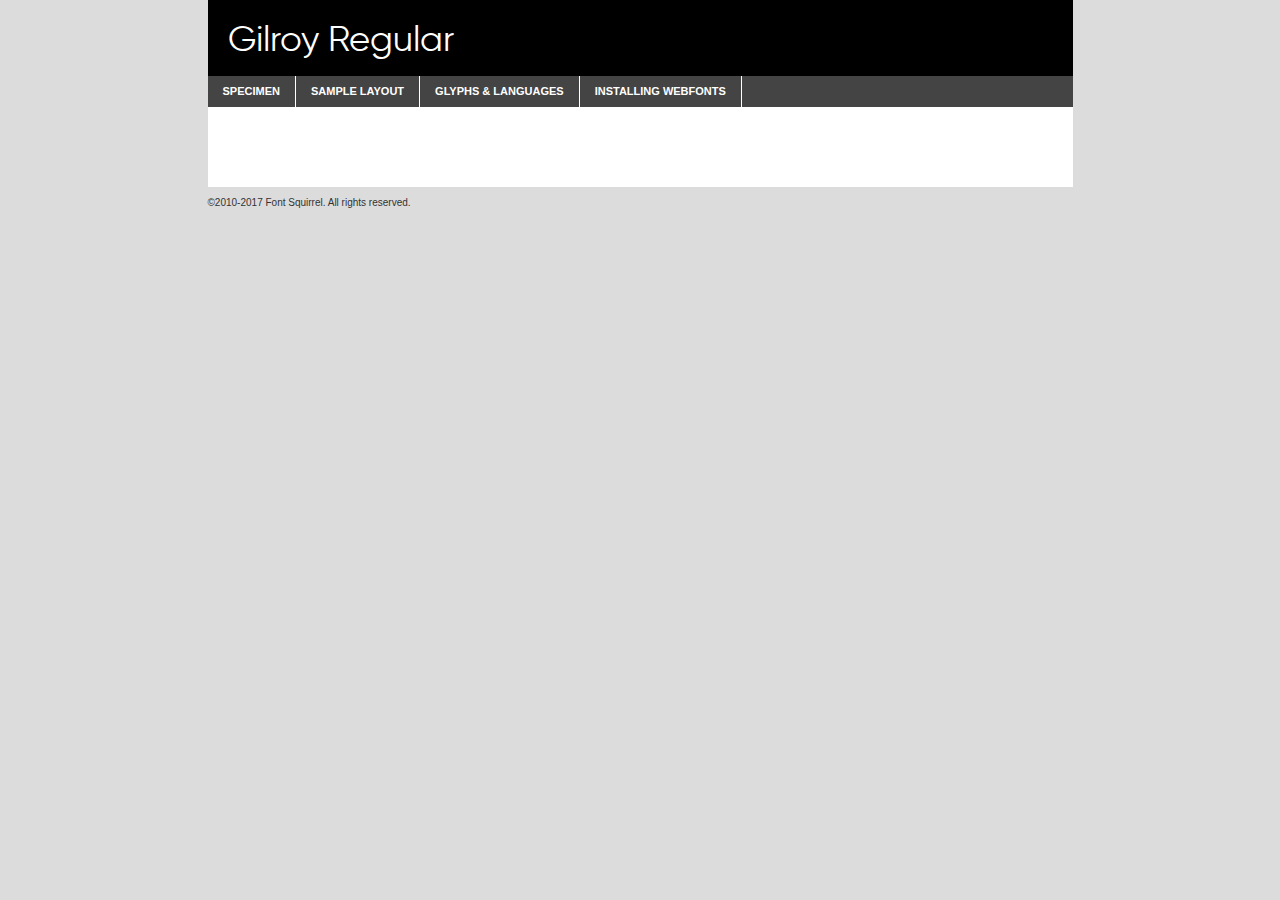
<file: fonts/gilroy-regular-demo.html>
<!DOCTYPE html PUBLIC "-//W3C//DTD XHTML 1.0 Transitional//EN"
	"http://www.w3.org/TR/xhtml1/DTD/xhtml1-transitional.dtd">

<html xmlns="http://www.w3.org/1999/xhtml" xml:lang="en" lang="en">
<head>
	<meta http-equiv="Content-Type" content="text/html; charset=utf-8" />
	<script src="http://ajax.googleapis.com/ajax/libs/jquery/1.7.2/jquery.min.js" type="text/javascript" charset="utf-8"></script>
	<script type="text/javascript">
	(function($){$.fn.easyTabs=function(option){var param=jQuery.extend({fadeSpeed:"fast",defaultContent:1,activeClass:'active'},option);$(this).each(function(){var thisId="#"+this.id;if(param.defaultContent==''){param.defaultContent=1;}
	if(typeof param.defaultContent=="number")
	{var defaultTab=$(thisId+" .tabs li:eq("+(param.defaultContent-1)+") a").attr('href').substr(1);}else{var defaultTab=param.defaultContent;}
	$(thisId+" .tabs li a").each(function(){var tabToHide=$(this).attr('href').substr(1);$("#"+tabToHide).addClass('easytabs-tab-content');});hideAll();changeContent(defaultTab);function hideAll(){$(thisId+" .easytabs-tab-content").hide();}
	function changeContent(tabId){hideAll();$(thisId+" .tabs li").removeClass(param.activeClass);$(thisId+" .tabs li a[href=#"+tabId+"]").closest('li').addClass(param.activeClass);if(param.fadeSpeed!="none")
	{$(thisId+" #"+tabId).fadeIn(param.fadeSpeed);}else{$(thisId+" #"+tabId).show();}}
	$(thisId+" .tabs li").click(function(){var tabId=$(this).find('a').attr('href').substr(1);changeContent(tabId);return false;});});}})(jQuery);
	</script>
	<link rel="stylesheet" href="specimen_files/specimen_stylesheet.css" type="text/css" charset="utf-8" />
	<link rel="stylesheet" href="stylesheet.css" type="text/css" charset="utf-8" />

	<style type="text/css">
					body{
				font-family: 'gilroyregular';
							}
		</style>

	<title>Gilroy Regular Specimen</title>
	
	
	<script type="text/javascript" charset="utf-8">
		$(document).ready(function() {
			$('#container').easyTabs({defaultContent:1});
		});
	</script>
</head>

<body>
<div id="container">
	<div id="header">
		Gilroy Regular	</div>
	<ul class="tabs">
		<li><a href="#specimen">Specimen</a></li>
		<li><a href="#layout">Sample Layout</a></li>
				<li><a href="#glyphs">Glyphs &amp; Languages</a></li>
		<li><a href="#installing">Installing Webfonts</a></li>
		
	</ul>
	
	<div id="main_content">

		
			<div id="specimen">
		
				<div class="section">
					<div class="grid12 firstcol">
						<div class="huge">AaBb</div>
					</div>
				</div>
		
				<div class="section">
					<div class="glyph_range">A&#x200B;B&#x200b;C&#x200b;D&#x200b;E&#x200b;F&#x200b;G&#x200b;H&#x200b;I&#x200b;J&#x200b;K&#x200b;L&#x200b;M&#x200b;N&#x200b;O&#x200b;P&#x200b;Q&#x200b;R&#x200b;S&#x200b;T&#x200b;U&#x200b;V&#x200b;W&#x200b;X&#x200b;Y&#x200b;Z&#x200b;a&#x200b;b&#x200b;c&#x200b;d&#x200b;e&#x200b;f&#x200b;g&#x200b;h&#x200b;i&#x200b;j&#x200b;k&#x200b;l&#x200b;m&#x200b;n&#x200b;o&#x200b;p&#x200b;q&#x200b;r&#x200b;s&#x200b;t&#x200b;u&#x200b;v&#x200b;w&#x200b;x&#x200b;y&#x200b;z&#x200b;1&#x200b;2&#x200b;3&#x200b;4&#x200b;5&#x200b;6&#x200b;7&#x200b;8&#x200b;9&#x200b;0&#x200b;&amp;&#x200b;.&#x200b;,&#x200b;?&#x200b;!&#x200b;&#64;&#x200b;(&#x200b;)&#x200b;#&#x200b;$&#x200b;%&#x200b;*&#x200b;+&#x200b;-&#x200b;=&#x200b;:&#x200b;;</div>
				</div>
				<div class="section">
					<div class="grid12 firstcol">
						<table class="sample_table">
							<tr><td>10</td><td class="size10">abcdefghijklmnopqrstuvwxyzABCDEFGHIJKLMNOPQRSTUVWXYZ0123456789abcdefghijklmnopqrstuvwxyzABCDEFGHIJKLMNOPQRSTUVWXYZ0123456789abcdefghijklmnopqrstuvwxyzABCDEFGHIJKLMNOPQRSTUVWXYZ</td></tr>
							<tr><td>11</td><td class="size11">abcdefghijklmnopqrstuvwxyzABCDEFGHIJKLMNOPQRSTUVWXYZ0123456789abcdefghijklmnopqrstuvwxyzABCDEFGHIJKLMNOPQRSTUVWXYZ0123456789abcdefghijklmnopqrstuvwxyzABCDEFGHIJKLMNOPQRSTUVWXYZ</td></tr>
							<tr><td>12</td><td class="size12">abcdefghijklmnopqrstuvwxyzABCDEFGHIJKLMNOPQRSTUVWXYZ0123456789abcdefghijklmnopqrstuvwxyzABCDEFGHIJKLMNOPQRSTUVWXYZ0123456789abcdefghijklmnopqrstuvwxyzABCDEFGHIJKLMNOPQRSTUVWXYZ</td></tr>
							<tr><td>13</td><td class="size13">abcdefghijklmnopqrstuvwxyzABCDEFGHIJKLMNOPQRSTUVWXYZ0123456789abcdefghijklmnopqrstuvwxyzABCDEFGHIJKLMNOPQRSTUVWXYZ0123456789abcdefghijklmnopqrstuvwxyzABCDEFGHIJKLMNOPQRSTUVWXYZ</td></tr>
							<tr><td>14</td><td class="size14">abcdefghijklmnopqrstuvwxyzABCDEFGHIJKLMNOPQRSTUVWXYZ0123456789abcdefghijklmnopqrstuvwxyzABCDEFGHIJKLMNOPQRSTUVWXYZ0123456789abcdefghijklmnopqrstuvwxyzABCDEFGHIJKLMNOPQRSTUVWXYZ</td></tr>
							<tr><td>16</td><td class="size16">abcdefghijklmnopqrstuvwxyzABCDEFGHIJKLMNOPQRSTUVWXYZ0123456789abcdefghijklmnopqrstuvwxyzABCDEFGHIJKLMNOPQRSTUVWXYZ</td></tr>
							<tr><td>18</td><td class="size18">abcdefghijklmnopqrstuvwxyzABCDEFGHIJKLMNOPQRSTUVWXYZ0123456789abcdefghijklmnopqrstuvwxyzABCDEFGHIJKLMNOPQRSTUVWXYZ</td></tr>
							<tr><td>20</td><td class="size20">abcdefghijklmnopqrstuvwxyzABCDEFGHIJKLMNOPQRSTUVWXYZ0123456789abcdefghijklmnopqrstuvwxyzABCDEFGHIJKLMNOPQRSTUVWXYZ</td></tr>
							<tr><td>24</td><td class="size24">abcdefghijklmnopqrstuvwxyzABCDEFGHIJKLMNOPQRSTUVWXYZ0123456789abcdefghijklmnopqrstuvwxyzABCDEFGHIJKLMNOPQRSTUVWXYZ</td></tr>
							<tr><td>30</td><td class="size30">abcdefghijklmnopqrstuvwxyzABCDEFGHIJKLMNOPQRSTUVWXYZ0123456789abcdefghijklmnopqrstuvwxyzABCDEFGHIJKLMNOPQRSTUVWXYZ</td></tr>
							<tr><td>36</td><td class="size36">abcdefghijklmnopqrstuvwxyzABCDEFGHIJKLMNOPQRSTUVWXYZ0123456789abcdefghijklmnopqrstuvwxyzABCDEFGHIJKLMNOPQRSTUVWXYZ</td></tr>
							<tr><td>48</td><td class="size48">abcdefghijklmnopqrstuvwxyzABCDEFGHIJKLMNOPQRSTUVWXYZ0123456789abcdefghijklmnopqrstuvwxyzABCDEFGHIJKLMNOPQRSTUVWXYZ</td></tr>
							<tr><td>60</td><td class="size60">abcdefghijklmnopqrstuvwxyzABCDEFGHIJKLMNOPQRSTUVWXYZ0123456789abcdefghijklmnopqrstuvwxyzABCDEFGHIJKLMNOPQRSTUVWXYZ</td></tr>
							<tr><td>72</td><td class="size72">abcdefghijklmnopqrstuvwxyzABCDEFGHIJKLMNOPQRSTUVWXYZ0123456789abcdefghijklmnopqrstuvwxyzABCDEFGHIJKLMNOPQRSTUVWXYZ</td></tr>
							<tr><td>90</td><td class="size90">abcdefghijklmnopqrstuvwxyzABCDEFGHIJKLMNOPQRSTUVWXYZ0123456789abcdefghijklmnopqrstuvwxyzABCDEFGHIJKLMNOPQRSTUVWXYZ</td></tr>
						</table>
				
					</div>
			
				</div>
		
		
		
								<div class="section" id="bodycomparison">


										<div id="xheight">
				<div class="fontbody">&#x25FC;&#x25FC;&#x25FC;&#x25FC;&#x25FC;&#x25FC;&#x25FC;&#x25FC;&#x25FC;&#x25FC;&#x25FC;&#x25FC;&#x25FC;&#x25FC;&#x25FC;&#x25FC;&#x25FC;&#x25FC;&#x25FC;&#x25FC;&#x25FC;&#x25FC;&#x25FC;&#x25FC;&#x25FC;&#x25FC;&#x25FC;&#x25FC;&#x25FC;&#x25FC;&#x25FC;&#x25FC;&#x25FC;&#x25FC;&#x25FC;&#x25FC;&#x25FC;&#x25FC;&#x25FC;&#x25FC;&#x25FC;&#x25FC;&#x25FC;&#x25FC;&#x25FC;&#x25FC;&#x25FC;&#x25FC;&#x25FC;&#x25FC;&#x25FC;&#x25FC;&#x25FC;&#x25FC;&#x25FC;&#x25FC;&#x25FC;&#x25FC;&#x25FC;&#x25FC;&#x25FC;&#x25FC;&#x25FC;&#x25FC;&#x25FC;&#x25FC;&#x25FC;&#x25FC;&#x25FC;&#x25FC;&#x25FC;&#x25FC;&#x25FC;&#x25FC;&#x25FC;&#x25FC;&#x25FC;&#x25FC;&#x25FC;&#x25FC;&#x25FC;&#x25FC;&#x25FC;&#x25FC;&#x25FC;&#x25FC;&#x25FC;&#x25FC;&#x25FC;&#x25FC;&#x25FC;&#x25FC;&#x25FC;&#x25FC;&#x25FC;&#x25FC;&#x25FC;&#x25FC;&#x25FC;body</div><div class="arialbody">body</div><div class="verdanabody">body</div><div class="georgiabody">body</div></div>
										<div class="fontbody" style="z-index:1">
											body<span>Gilroy Regular</span>
										</div>
										<div class="arialbody" style="z-index:1">
											body<span>Arial</span>
										</div>
										<div class="verdanabody" style="z-index:1">
											body<span>Verdana</span>
										</div>
										<div class="georgiabody" style="z-index:1">
											body<span>Georgia</span>
										</div>



								</div>
		
		
				<div class="section psample psample_row1" id="">
					
					<div class="grid2 firstcol">
						<p class="size10"><span>10.</span>Aenean lacinia bibendum nulla sed consectetur. Fusce dapibus, tellus ac cursus commodo, tortor mauris condimentum nibh, ut fermentum massa justo sit amet risus. Nullam id dolor id nibh ultricies vehicula ut id elit. Cum sociis natoque penatibus et magnis dis parturient montes, nascetur ridiculus mus. Nulla vitae elit libero, a pharetra augue.</p>
			
					</div>
					<div class="grid3">
						<p class="size11"><span>11.</span>Aenean lacinia bibendum nulla sed consectetur. Fusce dapibus, tellus ac cursus commodo, tortor mauris condimentum nibh, ut fermentum massa justo sit amet risus. Nullam id dolor id nibh ultricies vehicula ut id elit. Cum sociis natoque penatibus et magnis dis parturient montes, nascetur ridiculus mus. Nulla vitae elit libero, a pharetra augue.</p>
			
					</div>
					<div class="grid3">
						<p class="size12"><span>12.</span>Aenean lacinia bibendum nulla sed consectetur. Fusce dapibus, tellus ac cursus commodo, tortor mauris condimentum nibh, ut fermentum massa justo sit amet risus. Nullam id dolor id nibh ultricies vehicula ut id elit. Cum sociis natoque penatibus et magnis dis parturient montes, nascetur ridiculus mus. Nulla vitae elit libero, a pharetra augue.</p>
			
					</div>
					<div class="grid4">
						<p class="size13"><span>13.</span>Aenean lacinia bibendum nulla sed consectetur. Fusce dapibus, tellus ac cursus commodo, tortor mauris condimentum nibh, ut fermentum massa justo sit amet risus. Nullam id dolor id nibh ultricies vehicula ut id elit. Cum sociis natoque penatibus et magnis dis parturient montes, nascetur ridiculus mus. Nulla vitae elit libero, a pharetra augue.</p>
			
					</div>
					<div class="white_blend"></div>
					
				</div>
				<div class="section psample psample_row2" id="">
					<div class="grid3 firstcol">
						<p class="size14"><span>14.</span>Aenean lacinia bibendum nulla sed consectetur. Fusce dapibus, tellus ac cursus commodo, tortor mauris condimentum nibh, ut fermentum massa justo sit amet risus. Nullam id dolor id nibh ultricies vehicula ut id elit. Cum sociis natoque penatibus et magnis dis parturient montes, nascetur ridiculus mus. Nulla vitae elit libero, a pharetra augue.</p>
			
					</div>
					<div class="grid4">
						<p class="size16"><span>16.</span>Aenean lacinia bibendum nulla sed consectetur. Fusce dapibus, tellus ac cursus commodo, tortor mauris condimentum nibh, ut fermentum massa justo sit amet risus. Nullam id dolor id nibh ultricies vehicula ut id elit. Cum sociis natoque penatibus et magnis dis parturient montes, nascetur ridiculus mus. Nulla vitae elit libero, a pharetra augue.</p>
			
					</div>
					<div class="grid5">
						<p class="size18"><span>18.</span>Aenean lacinia bibendum nulla sed consectetur. Fusce dapibus, tellus ac cursus commodo, tortor mauris condimentum nibh, ut fermentum massa justo sit amet risus. Nullam id dolor id nibh ultricies vehicula ut id elit. Cum sociis natoque penatibus et magnis dis parturient montes, nascetur ridiculus mus. Nulla vitae elit libero, a pharetra augue.</p>
			
					</div>

					<div class="white_blend"></div>

				</div>
				
				<div class="section psample psample_row3" id="">
					<div class="grid5 firstcol">
						<p class="size20"><span>20.</span>Aenean lacinia bibendum nulla sed consectetur. Fusce dapibus, tellus ac cursus commodo, tortor mauris condimentum nibh, ut fermentum massa justo sit amet risus. Nullam id dolor id nibh ultricies vehicula ut id elit. Cum sociis natoque penatibus et magnis dis parturient montes, nascetur ridiculus mus. Nulla vitae elit libero, a pharetra augue.</p>
					</div>
					<div class="grid7">
						<p class="size24"><span>24.</span>Aenean lacinia bibendum nulla sed consectetur. Fusce dapibus, tellus ac cursus commodo, tortor mauris condimentum nibh, ut fermentum massa justo sit amet risus. Nullam id dolor id nibh ultricies vehicula ut id elit. Cum sociis natoque penatibus et magnis dis parturient montes, nascetur ridiculus mus. Nulla vitae elit libero, a pharetra augue.</p>
					</div>
					
					<div class="white_blend"></div>
					
				</div>
				
				<div class="section psample psample_row4" id="">
					<div class="grid12 firstcol">
						<p class="size30"><span>30.</span>Aenean lacinia bibendum nulla sed consectetur. Fusce dapibus, tellus ac cursus commodo, tortor mauris condimentum nibh, ut fermentum massa justo sit amet risus. Nullam id dolor id nibh ultricies vehicula ut id elit. Cum sociis natoque penatibus et magnis dis parturient montes, nascetur ridiculus mus. Nulla vitae elit libero, a pharetra augue.</p>
					</div>
					<div class="white_blend"></div>
					
				</div>
				
				
				
				<div class="section psample psample_row1 fullreverse">
					<div class="grid2 firstcol">
						<p class="size10"><span>10.</span>Aenean lacinia bibendum nulla sed consectetur. Fusce dapibus, tellus ac cursus commodo, tortor mauris condimentum nibh, ut fermentum massa justo sit amet risus. Nullam id dolor id nibh ultricies vehicula ut id elit. Cum sociis natoque penatibus et magnis dis parturient montes, nascetur ridiculus mus. Nulla vitae elit libero, a pharetra augue.</p>
			
					</div>
					<div class="grid3">
						<p class="size11"><span>11.</span>Aenean lacinia bibendum nulla sed consectetur. Fusce dapibus, tellus ac cursus commodo, tortor mauris condimentum nibh, ut fermentum massa justo sit amet risus. Nullam id dolor id nibh ultricies vehicula ut id elit. Cum sociis natoque penatibus et magnis dis parturient montes, nascetur ridiculus mus. Nulla vitae elit libero, a pharetra augue.</p>
			
					</div>
					<div class="grid3">
						<p class="size12"><span>12.</span>Aenean lacinia bibendum nulla sed consectetur. Fusce dapibus, tellus ac cursus commodo, tortor mauris condimentum nibh, ut fermentum massa justo sit amet risus. Nullam id dolor id nibh ultricies vehicula ut id elit. Cum sociis natoque penatibus et magnis dis parturient montes, nascetur ridiculus mus. Nulla vitae elit libero, a pharetra augue.</p>
			
					</div>
					<div class="grid4">
						<p class="size13"><span>13.</span>Aenean lacinia bibendum nulla sed consectetur. Fusce dapibus, tellus ac cursus commodo, tortor mauris condimentum nibh, ut fermentum massa justo sit amet risus. Nullam id dolor id nibh ultricies vehicula ut id elit. Cum sociis natoque penatibus et magnis dis parturient montes, nascetur ridiculus mus. Nulla vitae elit libero, a pharetra augue.</p>
			
					</div>
					<div class="black_blend"></div>
					
				</div>
				
				<div class="section psample psample_row2 fullreverse">
					<div class="grid3 firstcol">
						<p class="size14"><span>14.</span>Aenean lacinia bibendum nulla sed consectetur. Fusce dapibus, tellus ac cursus commodo, tortor mauris condimentum nibh, ut fermentum massa justo sit amet risus. Nullam id dolor id nibh ultricies vehicula ut id elit. Cum sociis natoque penatibus et magnis dis parturient montes, nascetur ridiculus mus. Nulla vitae elit libero, a pharetra augue.</p>
			
					</div>
					<div class="grid4">
						<p class="size16"><span>16.</span>Aenean lacinia bibendum nulla sed consectetur. Fusce dapibus, tellus ac cursus commodo, tortor mauris condimentum nibh, ut fermentum massa justo sit amet risus. Nullam id dolor id nibh ultricies vehicula ut id elit. Cum sociis natoque penatibus et magnis dis parturient montes, nascetur ridiculus mus. Nulla vitae elit libero, a pharetra augue.</p>
			
					</div>
					<div class="grid5">
						<p class="size18"><span>18.</span>Aenean lacinia bibendum nulla sed consectetur. Fusce dapibus, tellus ac cursus commodo, tortor mauris condimentum nibh, ut fermentum massa justo sit amet risus. Nullam id dolor id nibh ultricies vehicula ut id elit. Cum sociis natoque penatibus et magnis dis parturient montes, nascetur ridiculus mus. Nulla vitae elit libero, a pharetra augue.</p>
			
					</div>
					<div class="black_blend"></div>

				</div>
				
				<div class="section psample fullreverse psample_row3" id="">
					<div class="grid5 firstcol">
						<p class="size20"><span>20.</span>Aenean lacinia bibendum nulla sed consectetur. Fusce dapibus, tellus ac cursus commodo, tortor mauris condimentum nibh, ut fermentum massa justo sit amet risus. Nullam id dolor id nibh ultricies vehicula ut id elit. Cum sociis natoque penatibus et magnis dis parturient montes, nascetur ridiculus mus. Nulla vitae elit libero, a pharetra augue.</p>
					</div>
					<div class="grid7">
						<p class="size24"><span>24.</span>Aenean lacinia bibendum nulla sed consectetur. Fusce dapibus, tellus ac cursus commodo, tortor mauris condimentum nibh, ut fermentum massa justo sit amet risus. Nullam id dolor id nibh ultricies vehicula ut id elit. Cum sociis natoque penatibus et magnis dis parturient montes, nascetur ridiculus mus. Nulla vitae elit libero, a pharetra augue.</p>
					</div>
					
					<div class="black_blend"></div>
					
				</div>
				
				<div class="section psample fullreverse psample_row4" id="" style="border-bottom: 20px #000 solid;">
					<div class="grid12 firstcol">
						<p class="size30"><span>30.</span>Aenean lacinia bibendum nulla sed consectetur. Fusce dapibus, tellus ac cursus commodo, tortor mauris condimentum nibh, ut fermentum massa justo sit amet risus. Nullam id dolor id nibh ultricies vehicula ut id elit. Cum sociis natoque penatibus et magnis dis parturient montes, nascetur ridiculus mus. Nulla vitae elit libero, a pharetra augue.</p>
					</div>
					<div class="black_blend"></div>
					
				</div>
				
				
				
				
			</div>
			
			<div id="layout">
				
				<div class="section">
					
					<div class="grid12 firstcol">
						<h1>Lorem Ipsum Dolor</h1>
						<h2>Etiam porta sem malesuada magna mollis euismod</h2>
						
						<p class="byline">By <a href="#link">Aenean Lacinia</a></p>
					</div>
				</div>
				<div class="section">
					<div class="grid8 firstcol">
						<p class="large">Donec sed odio dui. Morbi leo risus, porta ac consectetur ac, vestibulum at eros. Fusce dapibus, tellus ac cursus commodo, tortor mauris condimentum nibh, ut fermentum massa justo sit amet risus. </p>

						
						<h3>Pellentesque ornare sem</h3>

						<p>Maecenas sed diam eget risus varius blandit sit amet non magna. Maecenas faucibus mollis interdum. Donec ullamcorper nulla non metus auctor fringilla. Nullam id dolor id nibh ultricies vehicula ut id elit. Nullam id dolor id nibh ultricies vehicula ut id elit. </p>

						<p>Aenean eu leo quam. Pellentesque ornare sem lacinia quam venenatis vestibulum. Lorem ipsum dolor sit amet, consectetur adipiscing elit. Cum sociis natoque penatibus et magnis dis parturient montes, nascetur ridiculus mus. </p>

						<p>Nulla vitae elit libero, a pharetra augue. Praesent commodo cursus magna, vel scelerisque nisl consectetur et. Aenean lacinia bibendum nulla sed consectetur. </p>

						<p>Nullam quis risus eget urna mollis ornare vel eu leo. Nullam quis risus eget urna mollis ornare vel eu leo. Maecenas sed diam eget risus varius blandit sit amet non magna. Donec ullamcorper nulla non metus auctor fringilla. </p>

						<h3>Cras mattis consectetur</h3>

						<p>Aenean eu leo quam. Pellentesque ornare sem lacinia quam venenatis vestibulum. Aenean lacinia bibendum nulla sed consectetur. Integer posuere erat a ante venenatis dapibus posuere velit aliquet. Cras mattis consectetur purus sit amet fermentum. </p>

						<p>Nullam id dolor id nibh ultricies vehicula ut id elit. Nullam quis risus eget urna mollis ornare vel eu leo. Cras mattis consectetur purus sit amet fermentum.</p>
					</div>
					
					<div class="grid4 sidebar">
						
						<div class="box reverse">
							<p class="last">Nullam quis risus eget urna mollis ornare vel eu leo. Donec ullamcorper nulla non metus auctor fringilla. Cras mattis consectetur purus sit amet fermentum. Sed posuere consectetur est at lobortis. Lorem ipsum dolor sit amet, consectetur adipiscing elit. </p>
						</div>
						
						<p class="caption">Maecenas sed diam eget risus varius.</p>

						<p>Vestibulum id ligula porta felis euismod semper. Integer posuere erat a ante venenatis dapibus posuere velit aliquet. Vestibulum id ligula porta felis euismod semper. Sed posuere consectetur est at lobortis. Maecenas sed diam eget risus varius blandit sit amet non magna. Fusce dapibus, tellus ac cursus commodo, tortor mauris condimentum nibh, ut fermentum massa justo sit amet risus. </p>

					

						<p>Duis mollis, est non commodo luctus, nisi erat porttitor ligula, eget lacinia odio sem nec elit. Aenean lacinia bibendum nulla sed consectetur. Vivamus sagittis lacus vel augue laoreet rutrum faucibus dolor auctor. Aenean lacinia bibendum nulla sed consectetur. Nullam quis risus eget urna mollis ornare vel eu leo. </p>

						<p>Praesent commodo cursus magna, vel scelerisque nisl consectetur et. Donec ullamcorper nulla non metus auctor fringilla. Maecenas faucibus mollis interdum. Fusce dapibus, tellus ac cursus commodo, tortor mauris condimentum nibh, ut fermentum massa justo sit amet risus. </p>

					</div>
				</div>
				
			</div>


			



		<div id="glyphs">
			<div class="section">
				<div class="grid12 firstcol">
			
				<h1>Language Support</h1>
				<p>The subset of Gilroy Regular in this kit supports the following languages:<br />
			
					Albanian, Basque, Breton, Chamorro, Danish, Dutch, English, Faroese, Finnish, French, Frisian, Galician, German, Icelandic, Italian, Malagasy, Norwegian, Portuguese, Spanish, Alsatian, Aragonese, Arapaho, Arrernte, Asturian, Aymara, Bislama, Cebuano, Corsican, Fijian, French_creole, Genoese, Gilbertese, Greenlandic, Haitian_creole, Hiligaynon, Hmong, Hopi, Ibanag, Iloko_ilokano, Indonesian, Interglossa_glosa, Interlingua, Irish_gaelic, Jerriais, Lojban, Lombard, Luxembourgeois, Manx, Mohawk, Norfolk_pitcairnese, Occitan, Oromo, Pangasinan, Papiamento, Piedmontese, Potawatomi, Rhaeto-romance, Romansh, Rotokas, Sami_lule, Samoan, Sardinian, Scots_gaelic, Seychelles_creole, Shona, Sicilian, Somali, Southern_ndebele, Swahili, Swati_swazi, Tagalog_filipino_pilipino, Tetum, Tok_pisin, Uyghur_latinized, Volapuk, Walloon, Warlpiri, Xhosa, Yapese, Zulu, Latinbasic, Ubasic, Demo				</p>
				<h1>Glyph Chart</h1>
				<p>The subset of Gilroy Regular in this kit includes all the glyphs listed below. Unicode entities are included above each glyph to help you insert individual characters into your layout.</p>
				<div id="glyph_chart">
			
																				 <div><p>&amp;#13;</p>&#13;</div>
																				 <div><p>&amp;#32;</p>&#32;</div>
																				 <div><p>&amp;#33;</p>&#33;</div>
																				 <div><p>&amp;#34;</p>&#34;</div>
																				 <div><p>&amp;#35;</p>&#35;</div>
																				 <div><p>&amp;#36;</p>&#36;</div>
																				 <div><p>&amp;#37;</p>&#37;</div>
																				 <div><p>&amp;#38;</p>&#38;</div>
																				 <div><p>&amp;#39;</p>&#39;</div>
																				 <div><p>&amp;#40;</p>&#40;</div>
																				 <div><p>&amp;#41;</p>&#41;</div>
																				 <div><p>&amp;#42;</p>&#42;</div>
																				 <div><p>&amp;#43;</p>&#43;</div>
																				 <div><p>&amp;#44;</p>&#44;</div>
																				 <div><p>&amp;#45;</p>&#45;</div>
																				 <div><p>&amp;#46;</p>&#46;</div>
																				 <div><p>&amp;#47;</p>&#47;</div>
																				 <div><p>&amp;#48;</p>&#48;</div>
																				 <div><p>&amp;#49;</p>&#49;</div>
																				 <div><p>&amp;#50;</p>&#50;</div>
																				 <div><p>&amp;#51;</p>&#51;</div>
																				 <div><p>&amp;#52;</p>&#52;</div>
																				 <div><p>&amp;#53;</p>&#53;</div>
																				 <div><p>&amp;#54;</p>&#54;</div>
																				 <div><p>&amp;#55;</p>&#55;</div>
																				 <div><p>&amp;#56;</p>&#56;</div>
																				 <div><p>&amp;#57;</p>&#57;</div>
																				 <div><p>&amp;#58;</p>&#58;</div>
																				 <div><p>&amp;#59;</p>&#59;</div>
																				 <div><p>&amp;#60;</p>&#60;</div>
																				 <div><p>&amp;#61;</p>&#61;</div>
																				 <div><p>&amp;#62;</p>&#62;</div>
																				 <div><p>&amp;#63;</p>&#63;</div>
																				 <div><p>&amp;#64;</p>&#64;</div>
																				 <div><p>&amp;#65;</p>&#65;</div>
																				 <div><p>&amp;#66;</p>&#66;</div>
																				 <div><p>&amp;#67;</p>&#67;</div>
																				 <div><p>&amp;#68;</p>&#68;</div>
																				 <div><p>&amp;#69;</p>&#69;</div>
																				 <div><p>&amp;#70;</p>&#70;</div>
																				 <div><p>&amp;#71;</p>&#71;</div>
																				 <div><p>&amp;#72;</p>&#72;</div>
																				 <div><p>&amp;#73;</p>&#73;</div>
																				 <div><p>&amp;#74;</p>&#74;</div>
																				 <div><p>&amp;#75;</p>&#75;</div>
																				 <div><p>&amp;#76;</p>&#76;</div>
																				 <div><p>&amp;#77;</p>&#77;</div>
																				 <div><p>&amp;#78;</p>&#78;</div>
																				 <div><p>&amp;#79;</p>&#79;</div>
																				 <div><p>&amp;#80;</p>&#80;</div>
																				 <div><p>&amp;#81;</p>&#81;</div>
																				 <div><p>&amp;#82;</p>&#82;</div>
																				 <div><p>&amp;#83;</p>&#83;</div>
																				 <div><p>&amp;#84;</p>&#84;</div>
																				 <div><p>&amp;#85;</p>&#85;</div>
																				 <div><p>&amp;#86;</p>&#86;</div>
																				 <div><p>&amp;#87;</p>&#87;</div>
																				 <div><p>&amp;#88;</p>&#88;</div>
																				 <div><p>&amp;#89;</p>&#89;</div>
																				 <div><p>&amp;#90;</p>&#90;</div>
																				 <div><p>&amp;#91;</p>&#91;</div>
																				 <div><p>&amp;#92;</p>&#92;</div>
																				 <div><p>&amp;#93;</p>&#93;</div>
																				 <div><p>&amp;#94;</p>&#94;</div>
																				 <div><p>&amp;#95;</p>&#95;</div>
																				 <div><p>&amp;#96;</p>&#96;</div>
																				 <div><p>&amp;#97;</p>&#97;</div>
																				 <div><p>&amp;#98;</p>&#98;</div>
																				 <div><p>&amp;#99;</p>&#99;</div>
																				 <div><p>&amp;#100;</p>&#100;</div>
																				 <div><p>&amp;#101;</p>&#101;</div>
																				 <div><p>&amp;#102;</p>&#102;</div>
																				 <div><p>&amp;#103;</p>&#103;</div>
																				 <div><p>&amp;#104;</p>&#104;</div>
																				 <div><p>&amp;#105;</p>&#105;</div>
																				 <div><p>&amp;#106;</p>&#106;</div>
																				 <div><p>&amp;#107;</p>&#107;</div>
																				 <div><p>&amp;#108;</p>&#108;</div>
																				 <div><p>&amp;#109;</p>&#109;</div>
																				 <div><p>&amp;#110;</p>&#110;</div>
																				 <div><p>&amp;#111;</p>&#111;</div>
																				 <div><p>&amp;#112;</p>&#112;</div>
																				 <div><p>&amp;#113;</p>&#113;</div>
																				 <div><p>&amp;#114;</p>&#114;</div>
																				 <div><p>&amp;#115;</p>&#115;</div>
																				 <div><p>&amp;#116;</p>&#116;</div>
																				 <div><p>&amp;#117;</p>&#117;</div>
																				 <div><p>&amp;#118;</p>&#118;</div>
																				 <div><p>&amp;#119;</p>&#119;</div>
																				 <div><p>&amp;#120;</p>&#120;</div>
																				 <div><p>&amp;#121;</p>&#121;</div>
																				 <div><p>&amp;#122;</p>&#122;</div>
																				 <div><p>&amp;#123;</p>&#123;</div>
																				 <div><p>&amp;#124;</p>&#124;</div>
																				 <div><p>&amp;#125;</p>&#125;</div>
																				 <div><p>&amp;#126;</p>&#126;</div>
																				 <div><p>&amp;#160;</p>&#160;</div>
																				 <div><p>&amp;#161;</p>&#161;</div>
																				 <div><p>&amp;#162;</p>&#162;</div>
																				 <div><p>&amp;#163;</p>&#163;</div>
																				 <div><p>&amp;#164;</p>&#164;</div>
																				 <div><p>&amp;#165;</p>&#165;</div>
																				 <div><p>&amp;#166;</p>&#166;</div>
																				 <div><p>&amp;#167;</p>&#167;</div>
																				 <div><p>&amp;#168;</p>&#168;</div>
																				 <div><p>&amp;#169;</p>&#169;</div>
																				 <div><p>&amp;#171;</p>&#171;</div>
																				 <div><p>&amp;#172;</p>&#172;</div>
																				 <div><p>&amp;#173;</p>&#173;</div>
																				 <div><p>&amp;#174;</p>&#174;</div>
																				 <div><p>&amp;#175;</p>&#175;</div>
																				 <div><p>&amp;#176;</p>&#176;</div>
																				 <div><p>&amp;#177;</p>&#177;</div>
																				 <div><p>&amp;#180;</p>&#180;</div>
																				 <div><p>&amp;#181;</p>&#181;</div>
																				 <div><p>&amp;#182;</p>&#182;</div>
																				 <div><p>&amp;#183;</p>&#183;</div>
																				 <div><p>&amp;#184;</p>&#184;</div>
																				 <div><p>&amp;#187;</p>&#187;</div>
																				 <div><p>&amp;#188;</p>&#188;</div>
																				 <div><p>&amp;#189;</p>&#189;</div>
																				 <div><p>&amp;#190;</p>&#190;</div>
																				 <div><p>&amp;#191;</p>&#191;</div>
																				 <div><p>&amp;#192;</p>&#192;</div>
																				 <div><p>&amp;#193;</p>&#193;</div>
																				 <div><p>&amp;#194;</p>&#194;</div>
																				 <div><p>&amp;#195;</p>&#195;</div>
																				 <div><p>&amp;#196;</p>&#196;</div>
																				 <div><p>&amp;#197;</p>&#197;</div>
																				 <div><p>&amp;#198;</p>&#198;</div>
																				 <div><p>&amp;#199;</p>&#199;</div>
																				 <div><p>&amp;#200;</p>&#200;</div>
																				 <div><p>&amp;#201;</p>&#201;</div>
																				 <div><p>&amp;#202;</p>&#202;</div>
																				 <div><p>&amp;#203;</p>&#203;</div>
																				 <div><p>&amp;#204;</p>&#204;</div>
																				 <div><p>&amp;#205;</p>&#205;</div>
																				 <div><p>&amp;#206;</p>&#206;</div>
																				 <div><p>&amp;#207;</p>&#207;</div>
																				 <div><p>&amp;#208;</p>&#208;</div>
																				 <div><p>&amp;#209;</p>&#209;</div>
																				 <div><p>&amp;#210;</p>&#210;</div>
																				 <div><p>&amp;#211;</p>&#211;</div>
																				 <div><p>&amp;#212;</p>&#212;</div>
																				 <div><p>&amp;#213;</p>&#213;</div>
																				 <div><p>&amp;#214;</p>&#214;</div>
																				 <div><p>&amp;#215;</p>&#215;</div>
																				 <div><p>&amp;#216;</p>&#216;</div>
																				 <div><p>&amp;#217;</p>&#217;</div>
																				 <div><p>&amp;#218;</p>&#218;</div>
																				 <div><p>&amp;#219;</p>&#219;</div>
																				 <div><p>&amp;#220;</p>&#220;</div>
																				 <div><p>&amp;#221;</p>&#221;</div>
																				 <div><p>&amp;#222;</p>&#222;</div>
																				 <div><p>&amp;#223;</p>&#223;</div>
																				 <div><p>&amp;#224;</p>&#224;</div>
																				 <div><p>&amp;#225;</p>&#225;</div>
																				 <div><p>&amp;#226;</p>&#226;</div>
																				 <div><p>&amp;#227;</p>&#227;</div>
																				 <div><p>&amp;#228;</p>&#228;</div>
																				 <div><p>&amp;#229;</p>&#229;</div>
																				 <div><p>&amp;#230;</p>&#230;</div>
																				 <div><p>&amp;#231;</p>&#231;</div>
																				 <div><p>&amp;#232;</p>&#232;</div>
																				 <div><p>&amp;#233;</p>&#233;</div>
																				 <div><p>&amp;#234;</p>&#234;</div>
																				 <div><p>&amp;#235;</p>&#235;</div>
																				 <div><p>&amp;#236;</p>&#236;</div>
																				 <div><p>&amp;#237;</p>&#237;</div>
																				 <div><p>&amp;#238;</p>&#238;</div>
																				 <div><p>&amp;#239;</p>&#239;</div>
																				 <div><p>&amp;#240;</p>&#240;</div>
																				 <div><p>&amp;#241;</p>&#241;</div>
																				 <div><p>&amp;#242;</p>&#242;</div>
																				 <div><p>&amp;#243;</p>&#243;</div>
																				 <div><p>&amp;#244;</p>&#244;</div>
																				 <div><p>&amp;#245;</p>&#245;</div>
																				 <div><p>&amp;#246;</p>&#246;</div>
																				 <div><p>&amp;#247;</p>&#247;</div>
																				 <div><p>&amp;#248;</p>&#248;</div>
																				 <div><p>&amp;#249;</p>&#249;</div>
																				 <div><p>&amp;#250;</p>&#250;</div>
																				 <div><p>&amp;#251;</p>&#251;</div>
																				 <div><p>&amp;#252;</p>&#252;</div>
																				 <div><p>&amp;#253;</p>&#253;</div>
																				 <div><p>&amp;#254;</p>&#254;</div>
																				 <div><p>&amp;#255;</p>&#255;</div>
																				 <div><p>&amp;#338;</p>&#338;</div>
																				 <div><p>&amp;#339;</p>&#339;</div>
																				 <div><p>&amp;#376;</p>&#376;</div>
																				 <div><p>&amp;#710;</p>&#710;</div>
																				 <div><p>&amp;#732;</p>&#732;</div>
																				 <div><p>&amp;#8192;</p>&#8192;</div>
																				 <div><p>&amp;#8193;</p>&#8193;</div>
																				 <div><p>&amp;#8194;</p>&#8194;</div>
																				 <div><p>&amp;#8195;</p>&#8195;</div>
																				 <div><p>&amp;#8196;</p>&#8196;</div>
																				 <div><p>&amp;#8197;</p>&#8197;</div>
																				 <div><p>&amp;#8198;</p>&#8198;</div>
																				 <div><p>&amp;#8199;</p>&#8199;</div>
																				 <div><p>&amp;#8200;</p>&#8200;</div>
																				 <div><p>&amp;#8201;</p>&#8201;</div>
																				 <div><p>&amp;#8202;</p>&#8202;</div>
																				 <div><p>&amp;#8208;</p>&#8208;</div>
																				 <div><p>&amp;#8209;</p>&#8209;</div>
																				 <div><p>&amp;#8210;</p>&#8210;</div>
																				 <div><p>&amp;#8211;</p>&#8211;</div>
																				 <div><p>&amp;#8212;</p>&#8212;</div>
																				 <div><p>&amp;#8216;</p>&#8216;</div>
																				 <div><p>&amp;#8217;</p>&#8217;</div>
																				 <div><p>&amp;#8218;</p>&#8218;</div>
																				 <div><p>&amp;#8220;</p>&#8220;</div>
																				 <div><p>&amp;#8221;</p>&#8221;</div>
																				 <div><p>&amp;#8222;</p>&#8222;</div>
																				 <div><p>&amp;#8226;</p>&#8226;</div>
																				 <div><p>&amp;#8230;</p>&#8230;</div>
																				 <div><p>&amp;#8239;</p>&#8239;</div>
																				 <div><p>&amp;#8249;</p>&#8249;</div>
																				 <div><p>&amp;#8250;</p>&#8250;</div>
																				 <div><p>&amp;#8287;</p>&#8287;</div>
																				 <div><p>&amp;#8364;</p>&#8364;</div>
																				 <div><p>&amp;#8482;</p>&#8482;</div>
																				 <div><p>&amp;#9724;</p>&#9724;</div>
																				 <div><p>&amp;#64257;</p>&#64257;</div>
																				 <div><p>&amp;#64258;</p>&#64258;</div>
																				 <div><p>&amp;#64259;</p>&#64259;</div>
																				 <div><p>&amp;#64260;</p>&#64260;</div>
																																						</div>	
				</div>
		
		
			</div>
		</div>
		
		
		<div id="specs">
			
		</div>
	
		<div id="installing">
			<div class="section">
				<div class="grid7 firstcol">
					<h1>Installing Webfonts</h1>
					
					<p>Webfonts are supported by all major browser platforms but not all in the same way. There are currently four different font formats that must be included in order to target all browsers. This includes TTF, WOFF, EOT and SVG.</p>
					
					<h2>1. Upload your webfonts</h2>
					<p>You must upload your webfont kit to your website. They should be in or near the same directory as your CSS files.</p>
					
					<h2>2. Include the webfont stylesheet</h2>
					<p>A special CSS @font-face declaration helps the various browsers select the appropriate font it needs without causing you a bunch of headaches. Learn more about this syntax by reading the <a href="https://www.fontspring.com/blog/further-hardening-of-the-bulletproof-syntax">Fontspring blog post</a> about it. The code for it is as follows:</p>


<code>
@font-face{ 
	font-family: 'MyWebFont';
	src: url('WebFont.eot');
	src: url('WebFont.eot?#iefix') format('embedded-opentype'),
	     url('WebFont.woff') format('woff'),
	     url('WebFont.ttf') format('truetype'),
	     url('WebFont.svg#webfont') format('svg');
}
</code>

	<p>We've already gone ahead and generated the code for you. All you have to do is link to the stylesheet in your HTML, like this:</p>
	<code>&lt;link rel=&quot;stylesheet&quot; href=&quot;stylesheet.css&quot; type=&quot;text/css&quot; charset=&quot;utf-8&quot; /&gt;</code>

					<h2>3. Modify your own stylesheet</h2>
					<p>To take advantage of your new fonts, you must tell your stylesheet to use them. Look at the original @font-face declaration above and find the property called "font-family." The name linked there will be what you use to reference the font. Prepend that webfont name to the font stack in the "font-family" property, inside the selector you want to change. For example:</p>
<code>p { font-family: 'WebFont', Arial, sans-serif; }</code>

<h2>4. Test</h2>
<p>Getting webfonts to work cross-browser <em>can</em> be tricky. Use the information in the sidebar to help you if you find that fonts aren't loading in a particular browser.</p>
				</div>
				
				<div class="grid5 sidebar">
					<div class="box">
						<h2>Troubleshooting<br />Font-Face Problems</h2>
						<p>Having trouble getting your webfonts to load in your new website? Here are some tips to sort out what might be the problem.</p>

						<h3>Fonts not showing in any browser</h3>

						<p>This sounds like you need to work on the plumbing. You either did not upload the fonts to the correct directory, or you did not link the fonts properly in the CSS. If you've confirmed that all this is correct and you still have a problem, take a look at your .htaccess file and see if requests are getting intercepted.</p>

						<h3>Fonts not loading in iPhone or iPad</h3>

						<p>The most common problem here is that you are serving the fonts from an IIS server. IIS refuses to serve files that have unknown MIME types. If that is the case, you must set the MIME type for SVG to "image/svg+xml" in the server settings. Follow these instructions from Microsoft if you need help.</p>

						<h3>Fonts not loading in Firefox</h3>

						<p>The primary reason for this failure? You are still using a version Firefox older than 3.5. So upgrade already! If that isn't it, then you are very likely serving fonts from a different domain. Firefox requires that all font assets be served from the same domain. Lastly it is possible that you need to add WOFF to your list of MIME types (if you are serving via IIS.)</p>

						<h3>Fonts not loading in IE</h3>

						<p>Are you looking at Internet Explorer on an actual Windows machine or are you cheating by using a service like Adobe BrowserLab? Many of these screenshot services do not render @font-face for IE. Best to test it on a real machine.</p>

						<h3>Fonts not loading in IE9</h3>

						<p>IE9, like Firefox, requires that fonts be served from the same domain as the website. Make sure that is the case.</p>
					</div>
				</div>
			</div>
			
		</div>
	
	</div>
	<div id="footer">
		<p>&copy;2010-2017 Font Squirrel. All rights reserved.</p>
	</div>
</div>
</body>
</html>
</file>
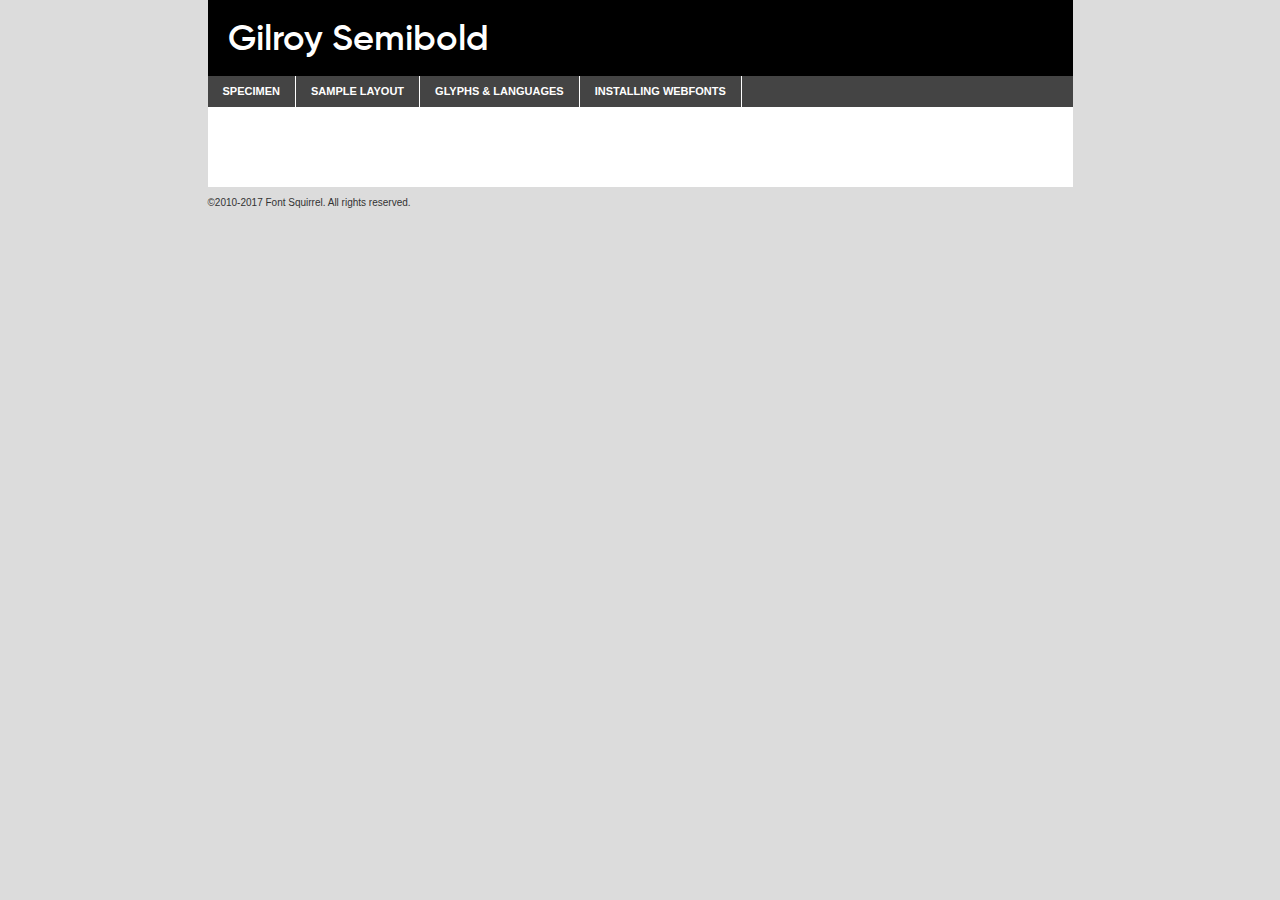
<file: fonts/gilroy-semibold-demo.html>
<!DOCTYPE html PUBLIC "-//W3C//DTD XHTML 1.0 Transitional//EN"
	"http://www.w3.org/TR/xhtml1/DTD/xhtml1-transitional.dtd">

<html xmlns="http://www.w3.org/1999/xhtml" xml:lang="en" lang="en">
<head>
	<meta http-equiv="Content-Type" content="text/html; charset=utf-8" />
	<script src="http://ajax.googleapis.com/ajax/libs/jquery/1.7.2/jquery.min.js" type="text/javascript" charset="utf-8"></script>
	<script type="text/javascript">
	(function($){$.fn.easyTabs=function(option){var param=jQuery.extend({fadeSpeed:"fast",defaultContent:1,activeClass:'active'},option);$(this).each(function(){var thisId="#"+this.id;if(param.defaultContent==''){param.defaultContent=1;}
	if(typeof param.defaultContent=="number")
	{var defaultTab=$(thisId+" .tabs li:eq("+(param.defaultContent-1)+") a").attr('href').substr(1);}else{var defaultTab=param.defaultContent;}
	$(thisId+" .tabs li a").each(function(){var tabToHide=$(this).attr('href').substr(1);$("#"+tabToHide).addClass('easytabs-tab-content');});hideAll();changeContent(defaultTab);function hideAll(){$(thisId+" .easytabs-tab-content").hide();}
	function changeContent(tabId){hideAll();$(thisId+" .tabs li").removeClass(param.activeClass);$(thisId+" .tabs li a[href=#"+tabId+"]").closest('li').addClass(param.activeClass);if(param.fadeSpeed!="none")
	{$(thisId+" #"+tabId).fadeIn(param.fadeSpeed);}else{$(thisId+" #"+tabId).show();}}
	$(thisId+" .tabs li").click(function(){var tabId=$(this).find('a').attr('href').substr(1);changeContent(tabId);return false;});});}})(jQuery);
	</script>
	<link rel="stylesheet" href="specimen_files/specimen_stylesheet.css" type="text/css" charset="utf-8" />
	<link rel="stylesheet" href="stylesheet.css" type="text/css" charset="utf-8" />

	<style type="text/css">
					body{
				font-family: 'gilroysemibold';
							}
		</style>

	<title>Gilroy Semibold Specimen</title>
	
	
	<script type="text/javascript" charset="utf-8">
		$(document).ready(function() {
			$('#container').easyTabs({defaultContent:1});
		});
	</script>
</head>

<body>
<div id="container">
	<div id="header">
		Gilroy Semibold	</div>
	<ul class="tabs">
		<li><a href="#specimen">Specimen</a></li>
		<li><a href="#layout">Sample Layout</a></li>
				<li><a href="#glyphs">Glyphs &amp; Languages</a></li>
		<li><a href="#installing">Installing Webfonts</a></li>
		
	</ul>
	
	<div id="main_content">

		
			<div id="specimen">
		
				<div class="section">
					<div class="grid12 firstcol">
						<div class="huge">AaBb</div>
					</div>
				</div>
		
				<div class="section">
					<div class="glyph_range">A&#x200B;B&#x200b;C&#x200b;D&#x200b;E&#x200b;F&#x200b;G&#x200b;H&#x200b;I&#x200b;J&#x200b;K&#x200b;L&#x200b;M&#x200b;N&#x200b;O&#x200b;P&#x200b;Q&#x200b;R&#x200b;S&#x200b;T&#x200b;U&#x200b;V&#x200b;W&#x200b;X&#x200b;Y&#x200b;Z&#x200b;a&#x200b;b&#x200b;c&#x200b;d&#x200b;e&#x200b;f&#x200b;g&#x200b;h&#x200b;i&#x200b;j&#x200b;k&#x200b;l&#x200b;m&#x200b;n&#x200b;o&#x200b;p&#x200b;q&#x200b;r&#x200b;s&#x200b;t&#x200b;u&#x200b;v&#x200b;w&#x200b;x&#x200b;y&#x200b;z&#x200b;1&#x200b;2&#x200b;3&#x200b;4&#x200b;5&#x200b;6&#x200b;7&#x200b;8&#x200b;9&#x200b;0&#x200b;&amp;&#x200b;.&#x200b;,&#x200b;?&#x200b;!&#x200b;&#64;&#x200b;(&#x200b;)&#x200b;#&#x200b;$&#x200b;%&#x200b;*&#x200b;+&#x200b;-&#x200b;=&#x200b;:&#x200b;;</div>
				</div>
				<div class="section">
					<div class="grid12 firstcol">
						<table class="sample_table">
							<tr><td>10</td><td class="size10">abcdefghijklmnopqrstuvwxyzABCDEFGHIJKLMNOPQRSTUVWXYZ0123456789abcdefghijklmnopqrstuvwxyzABCDEFGHIJKLMNOPQRSTUVWXYZ0123456789abcdefghijklmnopqrstuvwxyzABCDEFGHIJKLMNOPQRSTUVWXYZ</td></tr>
							<tr><td>11</td><td class="size11">abcdefghijklmnopqrstuvwxyzABCDEFGHIJKLMNOPQRSTUVWXYZ0123456789abcdefghijklmnopqrstuvwxyzABCDEFGHIJKLMNOPQRSTUVWXYZ0123456789abcdefghijklmnopqrstuvwxyzABCDEFGHIJKLMNOPQRSTUVWXYZ</td></tr>
							<tr><td>12</td><td class="size12">abcdefghijklmnopqrstuvwxyzABCDEFGHIJKLMNOPQRSTUVWXYZ0123456789abcdefghijklmnopqrstuvwxyzABCDEFGHIJKLMNOPQRSTUVWXYZ0123456789abcdefghijklmnopqrstuvwxyzABCDEFGHIJKLMNOPQRSTUVWXYZ</td></tr>
							<tr><td>13</td><td class="size13">abcdefghijklmnopqrstuvwxyzABCDEFGHIJKLMNOPQRSTUVWXYZ0123456789abcdefghijklmnopqrstuvwxyzABCDEFGHIJKLMNOPQRSTUVWXYZ0123456789abcdefghijklmnopqrstuvwxyzABCDEFGHIJKLMNOPQRSTUVWXYZ</td></tr>
							<tr><td>14</td><td class="size14">abcdefghijklmnopqrstuvwxyzABCDEFGHIJKLMNOPQRSTUVWXYZ0123456789abcdefghijklmnopqrstuvwxyzABCDEFGHIJKLMNOPQRSTUVWXYZ0123456789abcdefghijklmnopqrstuvwxyzABCDEFGHIJKLMNOPQRSTUVWXYZ</td></tr>
							<tr><td>16</td><td class="size16">abcdefghijklmnopqrstuvwxyzABCDEFGHIJKLMNOPQRSTUVWXYZ0123456789abcdefghijklmnopqrstuvwxyzABCDEFGHIJKLMNOPQRSTUVWXYZ</td></tr>
							<tr><td>18</td><td class="size18">abcdefghijklmnopqrstuvwxyzABCDEFGHIJKLMNOPQRSTUVWXYZ0123456789abcdefghijklmnopqrstuvwxyzABCDEFGHIJKLMNOPQRSTUVWXYZ</td></tr>
							<tr><td>20</td><td class="size20">abcdefghijklmnopqrstuvwxyzABCDEFGHIJKLMNOPQRSTUVWXYZ0123456789abcdefghijklmnopqrstuvwxyzABCDEFGHIJKLMNOPQRSTUVWXYZ</td></tr>
							<tr><td>24</td><td class="size24">abcdefghijklmnopqrstuvwxyzABCDEFGHIJKLMNOPQRSTUVWXYZ0123456789abcdefghijklmnopqrstuvwxyzABCDEFGHIJKLMNOPQRSTUVWXYZ</td></tr>
							<tr><td>30</td><td class="size30">abcdefghijklmnopqrstuvwxyzABCDEFGHIJKLMNOPQRSTUVWXYZ0123456789abcdefghijklmnopqrstuvwxyzABCDEFGHIJKLMNOPQRSTUVWXYZ</td></tr>
							<tr><td>36</td><td class="size36">abcdefghijklmnopqrstuvwxyzABCDEFGHIJKLMNOPQRSTUVWXYZ0123456789abcdefghijklmnopqrstuvwxyzABCDEFGHIJKLMNOPQRSTUVWXYZ</td></tr>
							<tr><td>48</td><td class="size48">abcdefghijklmnopqrstuvwxyzABCDEFGHIJKLMNOPQRSTUVWXYZ0123456789abcdefghijklmnopqrstuvwxyzABCDEFGHIJKLMNOPQRSTUVWXYZ</td></tr>
							<tr><td>60</td><td class="size60">abcdefghijklmnopqrstuvwxyzABCDEFGHIJKLMNOPQRSTUVWXYZ0123456789abcdefghijklmnopqrstuvwxyzABCDEFGHIJKLMNOPQRSTUVWXYZ</td></tr>
							<tr><td>72</td><td class="size72">abcdefghijklmnopqrstuvwxyzABCDEFGHIJKLMNOPQRSTUVWXYZ0123456789abcdefghijklmnopqrstuvwxyzABCDEFGHIJKLMNOPQRSTUVWXYZ</td></tr>
							<tr><td>90</td><td class="size90">abcdefghijklmnopqrstuvwxyzABCDEFGHIJKLMNOPQRSTUVWXYZ0123456789abcdefghijklmnopqrstuvwxyzABCDEFGHIJKLMNOPQRSTUVWXYZ</td></tr>
						</table>
				
					</div>
			
				</div>
		
		
		
								<div class="section" id="bodycomparison">


										<div id="xheight">
				<div class="fontbody">&#x25FC;&#x25FC;&#x25FC;&#x25FC;&#x25FC;&#x25FC;&#x25FC;&#x25FC;&#x25FC;&#x25FC;&#x25FC;&#x25FC;&#x25FC;&#x25FC;&#x25FC;&#x25FC;&#x25FC;&#x25FC;&#x25FC;&#x25FC;&#x25FC;&#x25FC;&#x25FC;&#x25FC;&#x25FC;&#x25FC;&#x25FC;&#x25FC;&#x25FC;&#x25FC;&#x25FC;&#x25FC;&#x25FC;&#x25FC;&#x25FC;&#x25FC;&#x25FC;&#x25FC;&#x25FC;&#x25FC;&#x25FC;&#x25FC;&#x25FC;&#x25FC;&#x25FC;&#x25FC;&#x25FC;&#x25FC;&#x25FC;&#x25FC;&#x25FC;&#x25FC;&#x25FC;&#x25FC;&#x25FC;&#x25FC;&#x25FC;&#x25FC;&#x25FC;&#x25FC;&#x25FC;&#x25FC;&#x25FC;&#x25FC;&#x25FC;&#x25FC;&#x25FC;&#x25FC;&#x25FC;&#x25FC;&#x25FC;&#x25FC;&#x25FC;&#x25FC;&#x25FC;&#x25FC;&#x25FC;&#x25FC;&#x25FC;&#x25FC;&#x25FC;&#x25FC;&#x25FC;&#x25FC;&#x25FC;&#x25FC;&#x25FC;&#x25FC;&#x25FC;&#x25FC;&#x25FC;&#x25FC;&#x25FC;&#x25FC;&#x25FC;&#x25FC;&#x25FC;&#x25FC;&#x25FC;body</div><div class="arialbody">body</div><div class="verdanabody">body</div><div class="georgiabody">body</div></div>
										<div class="fontbody" style="z-index:1">
											body<span>Gilroy Semibold</span>
										</div>
										<div class="arialbody" style="z-index:1">
											body<span>Arial</span>
										</div>
										<div class="verdanabody" style="z-index:1">
											body<span>Verdana</span>
										</div>
										<div class="georgiabody" style="z-index:1">
											body<span>Georgia</span>
										</div>



								</div>
		
		
				<div class="section psample psample_row1" id="">
					
					<div class="grid2 firstcol">
						<p class="size10"><span>10.</span>Aenean lacinia bibendum nulla sed consectetur. Fusce dapibus, tellus ac cursus commodo, tortor mauris condimentum nibh, ut fermentum massa justo sit amet risus. Nullam id dolor id nibh ultricies vehicula ut id elit. Cum sociis natoque penatibus et magnis dis parturient montes, nascetur ridiculus mus. Nulla vitae elit libero, a pharetra augue.</p>
			
					</div>
					<div class="grid3">
						<p class="size11"><span>11.</span>Aenean lacinia bibendum nulla sed consectetur. Fusce dapibus, tellus ac cursus commodo, tortor mauris condimentum nibh, ut fermentum massa justo sit amet risus. Nullam id dolor id nibh ultricies vehicula ut id elit. Cum sociis natoque penatibus et magnis dis parturient montes, nascetur ridiculus mus. Nulla vitae elit libero, a pharetra augue.</p>
			
					</div>
					<div class="grid3">
						<p class="size12"><span>12.</span>Aenean lacinia bibendum nulla sed consectetur. Fusce dapibus, tellus ac cursus commodo, tortor mauris condimentum nibh, ut fermentum massa justo sit amet risus. Nullam id dolor id nibh ultricies vehicula ut id elit. Cum sociis natoque penatibus et magnis dis parturient montes, nascetur ridiculus mus. Nulla vitae elit libero, a pharetra augue.</p>
			
					</div>
					<div class="grid4">
						<p class="size13"><span>13.</span>Aenean lacinia bibendum nulla sed consectetur. Fusce dapibus, tellus ac cursus commodo, tortor mauris condimentum nibh, ut fermentum massa justo sit amet risus. Nullam id dolor id nibh ultricies vehicula ut id elit. Cum sociis natoque penatibus et magnis dis parturient montes, nascetur ridiculus mus. Nulla vitae elit libero, a pharetra augue.</p>
			
					</div>
					<div class="white_blend"></div>
					
				</div>
				<div class="section psample psample_row2" id="">
					<div class="grid3 firstcol">
						<p class="size14"><span>14.</span>Aenean lacinia bibendum nulla sed consectetur. Fusce dapibus, tellus ac cursus commodo, tortor mauris condimentum nibh, ut fermentum massa justo sit amet risus. Nullam id dolor id nibh ultricies vehicula ut id elit. Cum sociis natoque penatibus et magnis dis parturient montes, nascetur ridiculus mus. Nulla vitae elit libero, a pharetra augue.</p>
			
					</div>
					<div class="grid4">
						<p class="size16"><span>16.</span>Aenean lacinia bibendum nulla sed consectetur. Fusce dapibus, tellus ac cursus commodo, tortor mauris condimentum nibh, ut fermentum massa justo sit amet risus. Nullam id dolor id nibh ultricies vehicula ut id elit. Cum sociis natoque penatibus et magnis dis parturient montes, nascetur ridiculus mus. Nulla vitae elit libero, a pharetra augue.</p>
			
					</div>
					<div class="grid5">
						<p class="size18"><span>18.</span>Aenean lacinia bibendum nulla sed consectetur. Fusce dapibus, tellus ac cursus commodo, tortor mauris condimentum nibh, ut fermentum massa justo sit amet risus. Nullam id dolor id nibh ultricies vehicula ut id elit. Cum sociis natoque penatibus et magnis dis parturient montes, nascetur ridiculus mus. Nulla vitae elit libero, a pharetra augue.</p>
			
					</div>

					<div class="white_blend"></div>

				</div>
				
				<div class="section psample psample_row3" id="">
					<div class="grid5 firstcol">
						<p class="size20"><span>20.</span>Aenean lacinia bibendum nulla sed consectetur. Fusce dapibus, tellus ac cursus commodo, tortor mauris condimentum nibh, ut fermentum massa justo sit amet risus. Nullam id dolor id nibh ultricies vehicula ut id elit. Cum sociis natoque penatibus et magnis dis parturient montes, nascetur ridiculus mus. Nulla vitae elit libero, a pharetra augue.</p>
					</div>
					<div class="grid7">
						<p class="size24"><span>24.</span>Aenean lacinia bibendum nulla sed consectetur. Fusce dapibus, tellus ac cursus commodo, tortor mauris condimentum nibh, ut fermentum massa justo sit amet risus. Nullam id dolor id nibh ultricies vehicula ut id elit. Cum sociis natoque penatibus et magnis dis parturient montes, nascetur ridiculus mus. Nulla vitae elit libero, a pharetra augue.</p>
					</div>
					
					<div class="white_blend"></div>
					
				</div>
				
				<div class="section psample psample_row4" id="">
					<div class="grid12 firstcol">
						<p class="size30"><span>30.</span>Aenean lacinia bibendum nulla sed consectetur. Fusce dapibus, tellus ac cursus commodo, tortor mauris condimentum nibh, ut fermentum massa justo sit amet risus. Nullam id dolor id nibh ultricies vehicula ut id elit. Cum sociis natoque penatibus et magnis dis parturient montes, nascetur ridiculus mus. Nulla vitae elit libero, a pharetra augue.</p>
					</div>
					<div class="white_blend"></div>
					
				</div>
				
				
				
				<div class="section psample psample_row1 fullreverse">
					<div class="grid2 firstcol">
						<p class="size10"><span>10.</span>Aenean lacinia bibendum nulla sed consectetur. Fusce dapibus, tellus ac cursus commodo, tortor mauris condimentum nibh, ut fermentum massa justo sit amet risus. Nullam id dolor id nibh ultricies vehicula ut id elit. Cum sociis natoque penatibus et magnis dis parturient montes, nascetur ridiculus mus. Nulla vitae elit libero, a pharetra augue.</p>
			
					</div>
					<div class="grid3">
						<p class="size11"><span>11.</span>Aenean lacinia bibendum nulla sed consectetur. Fusce dapibus, tellus ac cursus commodo, tortor mauris condimentum nibh, ut fermentum massa justo sit amet risus. Nullam id dolor id nibh ultricies vehicula ut id elit. Cum sociis natoque penatibus et magnis dis parturient montes, nascetur ridiculus mus. Nulla vitae elit libero, a pharetra augue.</p>
			
					</div>
					<div class="grid3">
						<p class="size12"><span>12.</span>Aenean lacinia bibendum nulla sed consectetur. Fusce dapibus, tellus ac cursus commodo, tortor mauris condimentum nibh, ut fermentum massa justo sit amet risus. Nullam id dolor id nibh ultricies vehicula ut id elit. Cum sociis natoque penatibus et magnis dis parturient montes, nascetur ridiculus mus. Nulla vitae elit libero, a pharetra augue.</p>
			
					</div>
					<div class="grid4">
						<p class="size13"><span>13.</span>Aenean lacinia bibendum nulla sed consectetur. Fusce dapibus, tellus ac cursus commodo, tortor mauris condimentum nibh, ut fermentum massa justo sit amet risus. Nullam id dolor id nibh ultricies vehicula ut id elit. Cum sociis natoque penatibus et magnis dis parturient montes, nascetur ridiculus mus. Nulla vitae elit libero, a pharetra augue.</p>
			
					</div>
					<div class="black_blend"></div>
					
				</div>
				
				<div class="section psample psample_row2 fullreverse">
					<div class="grid3 firstcol">
						<p class="size14"><span>14.</span>Aenean lacinia bibendum nulla sed consectetur. Fusce dapibus, tellus ac cursus commodo, tortor mauris condimentum nibh, ut fermentum massa justo sit amet risus. Nullam id dolor id nibh ultricies vehicula ut id elit. Cum sociis natoque penatibus et magnis dis parturient montes, nascetur ridiculus mus. Nulla vitae elit libero, a pharetra augue.</p>
			
					</div>
					<div class="grid4">
						<p class="size16"><span>16.</span>Aenean lacinia bibendum nulla sed consectetur. Fusce dapibus, tellus ac cursus commodo, tortor mauris condimentum nibh, ut fermentum massa justo sit amet risus. Nullam id dolor id nibh ultricies vehicula ut id elit. Cum sociis natoque penatibus et magnis dis parturient montes, nascetur ridiculus mus. Nulla vitae elit libero, a pharetra augue.</p>
			
					</div>
					<div class="grid5">
						<p class="size18"><span>18.</span>Aenean lacinia bibendum nulla sed consectetur. Fusce dapibus, tellus ac cursus commodo, tortor mauris condimentum nibh, ut fermentum massa justo sit amet risus. Nullam id dolor id nibh ultricies vehicula ut id elit. Cum sociis natoque penatibus et magnis dis parturient montes, nascetur ridiculus mus. Nulla vitae elit libero, a pharetra augue.</p>
			
					</div>
					<div class="black_blend"></div>

				</div>
				
				<div class="section psample fullreverse psample_row3" id="">
					<div class="grid5 firstcol">
						<p class="size20"><span>20.</span>Aenean lacinia bibendum nulla sed consectetur. Fusce dapibus, tellus ac cursus commodo, tortor mauris condimentum nibh, ut fermentum massa justo sit amet risus. Nullam id dolor id nibh ultricies vehicula ut id elit. Cum sociis natoque penatibus et magnis dis parturient montes, nascetur ridiculus mus. Nulla vitae elit libero, a pharetra augue.</p>
					</div>
					<div class="grid7">
						<p class="size24"><span>24.</span>Aenean lacinia bibendum nulla sed consectetur. Fusce dapibus, tellus ac cursus commodo, tortor mauris condimentum nibh, ut fermentum massa justo sit amet risus. Nullam id dolor id nibh ultricies vehicula ut id elit. Cum sociis natoque penatibus et magnis dis parturient montes, nascetur ridiculus mus. Nulla vitae elit libero, a pharetra augue.</p>
					</div>
					
					<div class="black_blend"></div>
					
				</div>
				
				<div class="section psample fullreverse psample_row4" id="" style="border-bottom: 20px #000 solid;">
					<div class="grid12 firstcol">
						<p class="size30"><span>30.</span>Aenean lacinia bibendum nulla sed consectetur. Fusce dapibus, tellus ac cursus commodo, tortor mauris condimentum nibh, ut fermentum massa justo sit amet risus. Nullam id dolor id nibh ultricies vehicula ut id elit. Cum sociis natoque penatibus et magnis dis parturient montes, nascetur ridiculus mus. Nulla vitae elit libero, a pharetra augue.</p>
					</div>
					<div class="black_blend"></div>
					
				</div>
				
				
				
				
			</div>
			
			<div id="layout">
				
				<div class="section">
					
					<div class="grid12 firstcol">
						<h1>Lorem Ipsum Dolor</h1>
						<h2>Etiam porta sem malesuada magna mollis euismod</h2>
						
						<p class="byline">By <a href="#link">Aenean Lacinia</a></p>
					</div>
				</div>
				<div class="section">
					<div class="grid8 firstcol">
						<p class="large">Donec sed odio dui. Morbi leo risus, porta ac consectetur ac, vestibulum at eros. Fusce dapibus, tellus ac cursus commodo, tortor mauris condimentum nibh, ut fermentum massa justo sit amet risus. </p>

						
						<h3>Pellentesque ornare sem</h3>

						<p>Maecenas sed diam eget risus varius blandit sit amet non magna. Maecenas faucibus mollis interdum. Donec ullamcorper nulla non metus auctor fringilla. Nullam id dolor id nibh ultricies vehicula ut id elit. Nullam id dolor id nibh ultricies vehicula ut id elit. </p>

						<p>Aenean eu leo quam. Pellentesque ornare sem lacinia quam venenatis vestibulum. Lorem ipsum dolor sit amet, consectetur adipiscing elit. Cum sociis natoque penatibus et magnis dis parturient montes, nascetur ridiculus mus. </p>

						<p>Nulla vitae elit libero, a pharetra augue. Praesent commodo cursus magna, vel scelerisque nisl consectetur et. Aenean lacinia bibendum nulla sed consectetur. </p>

						<p>Nullam quis risus eget urna mollis ornare vel eu leo. Nullam quis risus eget urna mollis ornare vel eu leo. Maecenas sed diam eget risus varius blandit sit amet non magna. Donec ullamcorper nulla non metus auctor fringilla. </p>

						<h3>Cras mattis consectetur</h3>

						<p>Aenean eu leo quam. Pellentesque ornare sem lacinia quam venenatis vestibulum. Aenean lacinia bibendum nulla sed consectetur. Integer posuere erat a ante venenatis dapibus posuere velit aliquet. Cras mattis consectetur purus sit amet fermentum. </p>

						<p>Nullam id dolor id nibh ultricies vehicula ut id elit. Nullam quis risus eget urna mollis ornare vel eu leo. Cras mattis consectetur purus sit amet fermentum.</p>
					</div>
					
					<div class="grid4 sidebar">
						
						<div class="box reverse">
							<p class="last">Nullam quis risus eget urna mollis ornare vel eu leo. Donec ullamcorper nulla non metus auctor fringilla. Cras mattis consectetur purus sit amet fermentum. Sed posuere consectetur est at lobortis. Lorem ipsum dolor sit amet, consectetur adipiscing elit. </p>
						</div>
						
						<p class="caption">Maecenas sed diam eget risus varius.</p>

						<p>Vestibulum id ligula porta felis euismod semper. Integer posuere erat a ante venenatis dapibus posuere velit aliquet. Vestibulum id ligula porta felis euismod semper. Sed posuere consectetur est at lobortis. Maecenas sed diam eget risus varius blandit sit amet non magna. Fusce dapibus, tellus ac cursus commodo, tortor mauris condimentum nibh, ut fermentum massa justo sit amet risus. </p>

					

						<p>Duis mollis, est non commodo luctus, nisi erat porttitor ligula, eget lacinia odio sem nec elit. Aenean lacinia bibendum nulla sed consectetur. Vivamus sagittis lacus vel augue laoreet rutrum faucibus dolor auctor. Aenean lacinia bibendum nulla sed consectetur. Nullam quis risus eget urna mollis ornare vel eu leo. </p>

						<p>Praesent commodo cursus magna, vel scelerisque nisl consectetur et. Donec ullamcorper nulla non metus auctor fringilla. Maecenas faucibus mollis interdum. Fusce dapibus, tellus ac cursus commodo, tortor mauris condimentum nibh, ut fermentum massa justo sit amet risus. </p>

					</div>
				</div>
				
			</div>


			



		<div id="glyphs">
			<div class="section">
				<div class="grid12 firstcol">
			
				<h1>Language Support</h1>
				<p>The subset of Gilroy Semibold in this kit supports the following languages:<br />
			
					Albanian, Basque, Breton, Chamorro, Danish, Dutch, English, Faroese, Finnish, French, Frisian, Galician, German, Icelandic, Italian, Malagasy, Norwegian, Portuguese, Spanish, Alsatian, Aragonese, Arapaho, Arrernte, Asturian, Aymara, Bislama, Cebuano, Corsican, Fijian, French_creole, Genoese, Gilbertese, Greenlandic, Haitian_creole, Hiligaynon, Hmong, Hopi, Ibanag, Iloko_ilokano, Indonesian, Interglossa_glosa, Interlingua, Irish_gaelic, Jerriais, Lojban, Lombard, Luxembourgeois, Manx, Mohawk, Norfolk_pitcairnese, Occitan, Oromo, Pangasinan, Papiamento, Piedmontese, Potawatomi, Rhaeto-romance, Romansh, Rotokas, Sami_lule, Samoan, Sardinian, Scots_gaelic, Seychelles_creole, Shona, Sicilian, Somali, Southern_ndebele, Swahili, Swati_swazi, Tagalog_filipino_pilipino, Tetum, Tok_pisin, Uyghur_latinized, Volapuk, Walloon, Warlpiri, Xhosa, Yapese, Zulu, Latinbasic, Ubasic, Demo				</p>
				<h1>Glyph Chart</h1>
				<p>The subset of Gilroy Semibold in this kit includes all the glyphs listed below. Unicode entities are included above each glyph to help you insert individual characters into your layout.</p>
				<div id="glyph_chart">
			
																				 <div><p>&amp;#13;</p>&#13;</div>
																				 <div><p>&amp;#32;</p>&#32;</div>
																				 <div><p>&amp;#33;</p>&#33;</div>
																				 <div><p>&amp;#34;</p>&#34;</div>
																				 <div><p>&amp;#35;</p>&#35;</div>
																				 <div><p>&amp;#36;</p>&#36;</div>
																				 <div><p>&amp;#37;</p>&#37;</div>
																				 <div><p>&amp;#38;</p>&#38;</div>
																				 <div><p>&amp;#39;</p>&#39;</div>
																				 <div><p>&amp;#40;</p>&#40;</div>
																				 <div><p>&amp;#41;</p>&#41;</div>
																				 <div><p>&amp;#42;</p>&#42;</div>
																				 <div><p>&amp;#43;</p>&#43;</div>
																				 <div><p>&amp;#44;</p>&#44;</div>
																				 <div><p>&amp;#45;</p>&#45;</div>
																				 <div><p>&amp;#46;</p>&#46;</div>
																				 <div><p>&amp;#47;</p>&#47;</div>
																				 <div><p>&amp;#48;</p>&#48;</div>
																				 <div><p>&amp;#49;</p>&#49;</div>
																				 <div><p>&amp;#50;</p>&#50;</div>
																				 <div><p>&amp;#51;</p>&#51;</div>
																				 <div><p>&amp;#52;</p>&#52;</div>
																				 <div><p>&amp;#53;</p>&#53;</div>
																				 <div><p>&amp;#54;</p>&#54;</div>
																				 <div><p>&amp;#55;</p>&#55;</div>
																				 <div><p>&amp;#56;</p>&#56;</div>
																				 <div><p>&amp;#57;</p>&#57;</div>
																				 <div><p>&amp;#58;</p>&#58;</div>
																				 <div><p>&amp;#59;</p>&#59;</div>
																				 <div><p>&amp;#60;</p>&#60;</div>
																				 <div><p>&amp;#61;</p>&#61;</div>
																				 <div><p>&amp;#62;</p>&#62;</div>
																				 <div><p>&amp;#63;</p>&#63;</div>
																				 <div><p>&amp;#64;</p>&#64;</div>
																				 <div><p>&amp;#65;</p>&#65;</div>
																				 <div><p>&amp;#66;</p>&#66;</div>
																				 <div><p>&amp;#67;</p>&#67;</div>
																				 <div><p>&amp;#68;</p>&#68;</div>
																				 <div><p>&amp;#69;</p>&#69;</div>
																				 <div><p>&amp;#70;</p>&#70;</div>
																				 <div><p>&amp;#71;</p>&#71;</div>
																				 <div><p>&amp;#72;</p>&#72;</div>
																				 <div><p>&amp;#73;</p>&#73;</div>
																				 <div><p>&amp;#74;</p>&#74;</div>
																				 <div><p>&amp;#75;</p>&#75;</div>
																				 <div><p>&amp;#76;</p>&#76;</div>
																				 <div><p>&amp;#77;</p>&#77;</div>
																				 <div><p>&amp;#78;</p>&#78;</div>
																				 <div><p>&amp;#79;</p>&#79;</div>
																				 <div><p>&amp;#80;</p>&#80;</div>
																				 <div><p>&amp;#81;</p>&#81;</div>
																				 <div><p>&amp;#82;</p>&#82;</div>
																				 <div><p>&amp;#83;</p>&#83;</div>
																				 <div><p>&amp;#84;</p>&#84;</div>
																				 <div><p>&amp;#85;</p>&#85;</div>
																				 <div><p>&amp;#86;</p>&#86;</div>
																				 <div><p>&amp;#87;</p>&#87;</div>
																				 <div><p>&amp;#88;</p>&#88;</div>
																				 <div><p>&amp;#89;</p>&#89;</div>
																				 <div><p>&amp;#90;</p>&#90;</div>
																				 <div><p>&amp;#91;</p>&#91;</div>
																				 <div><p>&amp;#92;</p>&#92;</div>
																				 <div><p>&amp;#93;</p>&#93;</div>
																				 <div><p>&amp;#94;</p>&#94;</div>
																				 <div><p>&amp;#95;</p>&#95;</div>
																				 <div><p>&amp;#96;</p>&#96;</div>
																				 <div><p>&amp;#97;</p>&#97;</div>
																				 <div><p>&amp;#98;</p>&#98;</div>
																				 <div><p>&amp;#99;</p>&#99;</div>
																				 <div><p>&amp;#100;</p>&#100;</div>
																				 <div><p>&amp;#101;</p>&#101;</div>
																				 <div><p>&amp;#102;</p>&#102;</div>
																				 <div><p>&amp;#103;</p>&#103;</div>
																				 <div><p>&amp;#104;</p>&#104;</div>
																				 <div><p>&amp;#105;</p>&#105;</div>
																				 <div><p>&amp;#106;</p>&#106;</div>
																				 <div><p>&amp;#107;</p>&#107;</div>
																				 <div><p>&amp;#108;</p>&#108;</div>
																				 <div><p>&amp;#109;</p>&#109;</div>
																				 <div><p>&amp;#110;</p>&#110;</div>
																				 <div><p>&amp;#111;</p>&#111;</div>
																				 <div><p>&amp;#112;</p>&#112;</div>
																				 <div><p>&amp;#113;</p>&#113;</div>
																				 <div><p>&amp;#114;</p>&#114;</div>
																				 <div><p>&amp;#115;</p>&#115;</div>
																				 <div><p>&amp;#116;</p>&#116;</div>
																				 <div><p>&amp;#117;</p>&#117;</div>
																				 <div><p>&amp;#118;</p>&#118;</div>
																				 <div><p>&amp;#119;</p>&#119;</div>
																				 <div><p>&amp;#120;</p>&#120;</div>
																				 <div><p>&amp;#121;</p>&#121;</div>
																				 <div><p>&amp;#122;</p>&#122;</div>
																				 <div><p>&amp;#123;</p>&#123;</div>
																				 <div><p>&amp;#124;</p>&#124;</div>
																				 <div><p>&amp;#125;</p>&#125;</div>
																				 <div><p>&amp;#126;</p>&#126;</div>
																				 <div><p>&amp;#160;</p>&#160;</div>
																				 <div><p>&amp;#161;</p>&#161;</div>
																				 <div><p>&amp;#162;</p>&#162;</div>
																				 <div><p>&amp;#163;</p>&#163;</div>
																				 <div><p>&amp;#164;</p>&#164;</div>
																				 <div><p>&amp;#165;</p>&#165;</div>
																				 <div><p>&amp;#166;</p>&#166;</div>
																				 <div><p>&amp;#167;</p>&#167;</div>
																				 <div><p>&amp;#168;</p>&#168;</div>
																				 <div><p>&amp;#169;</p>&#169;</div>
																				 <div><p>&amp;#171;</p>&#171;</div>
																				 <div><p>&amp;#172;</p>&#172;</div>
																				 <div><p>&amp;#173;</p>&#173;</div>
																				 <div><p>&amp;#174;</p>&#174;</div>
																				 <div><p>&amp;#175;</p>&#175;</div>
																				 <div><p>&amp;#176;</p>&#176;</div>
																				 <div><p>&amp;#177;</p>&#177;</div>
																				 <div><p>&amp;#180;</p>&#180;</div>
																				 <div><p>&amp;#181;</p>&#181;</div>
																				 <div><p>&amp;#182;</p>&#182;</div>
																				 <div><p>&amp;#183;</p>&#183;</div>
																				 <div><p>&amp;#184;</p>&#184;</div>
																				 <div><p>&amp;#187;</p>&#187;</div>
																				 <div><p>&amp;#188;</p>&#188;</div>
																				 <div><p>&amp;#189;</p>&#189;</div>
																				 <div><p>&amp;#190;</p>&#190;</div>
																				 <div><p>&amp;#191;</p>&#191;</div>
																				 <div><p>&amp;#192;</p>&#192;</div>
																				 <div><p>&amp;#193;</p>&#193;</div>
																				 <div><p>&amp;#194;</p>&#194;</div>
																				 <div><p>&amp;#195;</p>&#195;</div>
																				 <div><p>&amp;#196;</p>&#196;</div>
																				 <div><p>&amp;#197;</p>&#197;</div>
																				 <div><p>&amp;#198;</p>&#198;</div>
																				 <div><p>&amp;#199;</p>&#199;</div>
																				 <div><p>&amp;#200;</p>&#200;</div>
																				 <div><p>&amp;#201;</p>&#201;</div>
																				 <div><p>&amp;#202;</p>&#202;</div>
																				 <div><p>&amp;#203;</p>&#203;</div>
																				 <div><p>&amp;#204;</p>&#204;</div>
																				 <div><p>&amp;#205;</p>&#205;</div>
																				 <div><p>&amp;#206;</p>&#206;</div>
																				 <div><p>&amp;#207;</p>&#207;</div>
																				 <div><p>&amp;#208;</p>&#208;</div>
																				 <div><p>&amp;#209;</p>&#209;</div>
																				 <div><p>&amp;#210;</p>&#210;</div>
																				 <div><p>&amp;#211;</p>&#211;</div>
																				 <div><p>&amp;#212;</p>&#212;</div>
																				 <div><p>&amp;#213;</p>&#213;</div>
																				 <div><p>&amp;#214;</p>&#214;</div>
																				 <div><p>&amp;#215;</p>&#215;</div>
																				 <div><p>&amp;#216;</p>&#216;</div>
																				 <div><p>&amp;#217;</p>&#217;</div>
																				 <div><p>&amp;#218;</p>&#218;</div>
																				 <div><p>&amp;#219;</p>&#219;</div>
																				 <div><p>&amp;#220;</p>&#220;</div>
																				 <div><p>&amp;#221;</p>&#221;</div>
																				 <div><p>&amp;#222;</p>&#222;</div>
																				 <div><p>&amp;#223;</p>&#223;</div>
																				 <div><p>&amp;#224;</p>&#224;</div>
																				 <div><p>&amp;#225;</p>&#225;</div>
																				 <div><p>&amp;#226;</p>&#226;</div>
																				 <div><p>&amp;#227;</p>&#227;</div>
																				 <div><p>&amp;#228;</p>&#228;</div>
																				 <div><p>&amp;#229;</p>&#229;</div>
																				 <div><p>&amp;#230;</p>&#230;</div>
																				 <div><p>&amp;#231;</p>&#231;</div>
																				 <div><p>&amp;#232;</p>&#232;</div>
																				 <div><p>&amp;#233;</p>&#233;</div>
																				 <div><p>&amp;#234;</p>&#234;</div>
																				 <div><p>&amp;#235;</p>&#235;</div>
																				 <div><p>&amp;#236;</p>&#236;</div>
																				 <div><p>&amp;#237;</p>&#237;</div>
																				 <div><p>&amp;#238;</p>&#238;</div>
																				 <div><p>&amp;#239;</p>&#239;</div>
																				 <div><p>&amp;#240;</p>&#240;</div>
																				 <div><p>&amp;#241;</p>&#241;</div>
																				 <div><p>&amp;#242;</p>&#242;</div>
																				 <div><p>&amp;#243;</p>&#243;</div>
																				 <div><p>&amp;#244;</p>&#244;</div>
																				 <div><p>&amp;#245;</p>&#245;</div>
																				 <div><p>&amp;#246;</p>&#246;</div>
																				 <div><p>&amp;#247;</p>&#247;</div>
																				 <div><p>&amp;#248;</p>&#248;</div>
																				 <div><p>&amp;#249;</p>&#249;</div>
																				 <div><p>&amp;#250;</p>&#250;</div>
																				 <div><p>&amp;#251;</p>&#251;</div>
																				 <div><p>&amp;#252;</p>&#252;</div>
																				 <div><p>&amp;#253;</p>&#253;</div>
																				 <div><p>&amp;#254;</p>&#254;</div>
																				 <div><p>&amp;#255;</p>&#255;</div>
																				 <div><p>&amp;#338;</p>&#338;</div>
																				 <div><p>&amp;#339;</p>&#339;</div>
																				 <div><p>&amp;#376;</p>&#376;</div>
																				 <div><p>&amp;#710;</p>&#710;</div>
																				 <div><p>&amp;#732;</p>&#732;</div>
																				 <div><p>&amp;#8192;</p>&#8192;</div>
																				 <div><p>&amp;#8193;</p>&#8193;</div>
																				 <div><p>&amp;#8194;</p>&#8194;</div>
																				 <div><p>&amp;#8195;</p>&#8195;</div>
																				 <div><p>&amp;#8196;</p>&#8196;</div>
																				 <div><p>&amp;#8197;</p>&#8197;</div>
																				 <div><p>&amp;#8198;</p>&#8198;</div>
																				 <div><p>&amp;#8199;</p>&#8199;</div>
																				 <div><p>&amp;#8200;</p>&#8200;</div>
																				 <div><p>&amp;#8201;</p>&#8201;</div>
																				 <div><p>&amp;#8202;</p>&#8202;</div>
																				 <div><p>&amp;#8208;</p>&#8208;</div>
																				 <div><p>&amp;#8209;</p>&#8209;</div>
																				 <div><p>&amp;#8210;</p>&#8210;</div>
																				 <div><p>&amp;#8211;</p>&#8211;</div>
																				 <div><p>&amp;#8212;</p>&#8212;</div>
																				 <div><p>&amp;#8216;</p>&#8216;</div>
																				 <div><p>&amp;#8217;</p>&#8217;</div>
																				 <div><p>&amp;#8218;</p>&#8218;</div>
																				 <div><p>&amp;#8220;</p>&#8220;</div>
																				 <div><p>&amp;#8221;</p>&#8221;</div>
																				 <div><p>&amp;#8222;</p>&#8222;</div>
																				 <div><p>&amp;#8226;</p>&#8226;</div>
																				 <div><p>&amp;#8230;</p>&#8230;</div>
																				 <div><p>&amp;#8239;</p>&#8239;</div>
																				 <div><p>&amp;#8249;</p>&#8249;</div>
																				 <div><p>&amp;#8250;</p>&#8250;</div>
																				 <div><p>&amp;#8287;</p>&#8287;</div>
																				 <div><p>&amp;#8364;</p>&#8364;</div>
																				 <div><p>&amp;#8482;</p>&#8482;</div>
																				 <div><p>&amp;#9724;</p>&#9724;</div>
																				 <div><p>&amp;#64257;</p>&#64257;</div>
																				 <div><p>&amp;#64258;</p>&#64258;</div>
																				 <div><p>&amp;#64259;</p>&#64259;</div>
																				 <div><p>&amp;#64260;</p>&#64260;</div>
																																						</div>	
				</div>
		
		
			</div>
		</div>
		
		
		<div id="specs">
			
		</div>
	
		<div id="installing">
			<div class="section">
				<div class="grid7 firstcol">
					<h1>Installing Webfonts</h1>
					
					<p>Webfonts are supported by all major browser platforms but not all in the same way. There are currently four different font formats that must be included in order to target all browsers. This includes TTF, WOFF, EOT and SVG.</p>
					
					<h2>1. Upload your webfonts</h2>
					<p>You must upload your webfont kit to your website. They should be in or near the same directory as your CSS files.</p>
					
					<h2>2. Include the webfont stylesheet</h2>
					<p>A special CSS @font-face declaration helps the various browsers select the appropriate font it needs without causing you a bunch of headaches. Learn more about this syntax by reading the <a href="https://www.fontspring.com/blog/further-hardening-of-the-bulletproof-syntax">Fontspring blog post</a> about it. The code for it is as follows:</p>


<code>
@font-face{ 
	font-family: 'MyWebFont';
	src: url('WebFont.eot');
	src: url('WebFont.eot?#iefix') format('embedded-opentype'),
	     url('WebFont.woff') format('woff'),
	     url('WebFont.ttf') format('truetype'),
	     url('WebFont.svg#webfont') format('svg');
}
</code>

	<p>We've already gone ahead and generated the code for you. All you have to do is link to the stylesheet in your HTML, like this:</p>
	<code>&lt;link rel=&quot;stylesheet&quot; href=&quot;stylesheet.css&quot; type=&quot;text/css&quot; charset=&quot;utf-8&quot; /&gt;</code>

					<h2>3. Modify your own stylesheet</h2>
					<p>To take advantage of your new fonts, you must tell your stylesheet to use them. Look at the original @font-face declaration above and find the property called "font-family." The name linked there will be what you use to reference the font. Prepend that webfont name to the font stack in the "font-family" property, inside the selector you want to change. For example:</p>
<code>p { font-family: 'WebFont', Arial, sans-serif; }</code>

<h2>4. Test</h2>
<p>Getting webfonts to work cross-browser <em>can</em> be tricky. Use the information in the sidebar to help you if you find that fonts aren't loading in a particular browser.</p>
				</div>
				
				<div class="grid5 sidebar">
					<div class="box">
						<h2>Troubleshooting<br />Font-Face Problems</h2>
						<p>Having trouble getting your webfonts to load in your new website? Here are some tips to sort out what might be the problem.</p>

						<h3>Fonts not showing in any browser</h3>

						<p>This sounds like you need to work on the plumbing. You either did not upload the fonts to the correct directory, or you did not link the fonts properly in the CSS. If you've confirmed that all this is correct and you still have a problem, take a look at your .htaccess file and see if requests are getting intercepted.</p>

						<h3>Fonts not loading in iPhone or iPad</h3>

						<p>The most common problem here is that you are serving the fonts from an IIS server. IIS refuses to serve files that have unknown MIME types. If that is the case, you must set the MIME type for SVG to "image/svg+xml" in the server settings. Follow these instructions from Microsoft if you need help.</p>

						<h3>Fonts not loading in Firefox</h3>

						<p>The primary reason for this failure? You are still using a version Firefox older than 3.5. So upgrade already! If that isn't it, then you are very likely serving fonts from a different domain. Firefox requires that all font assets be served from the same domain. Lastly it is possible that you need to add WOFF to your list of MIME types (if you are serving via IIS.)</p>

						<h3>Fonts not loading in IE</h3>

						<p>Are you looking at Internet Explorer on an actual Windows machine or are you cheating by using a service like Adobe BrowserLab? Many of these screenshot services do not render @font-face for IE. Best to test it on a real machine.</p>

						<h3>Fonts not loading in IE9</h3>

						<p>IE9, like Firefox, requires that fonts be served from the same domain as the website. Make sure that is the case.</p>
					</div>
				</div>
			</div>
			
		</div>
	
	</div>
	<div id="footer">
		<p>&copy;2010-2017 Font Squirrel. All rights reserved.</p>
	</div>
</div>
</body>
</html>
</file>
<file: fonts/stylesheet.css>
/*! Generated by Font Squirrel (https://www.fontsquirrel.com) on July 2, 2021 */



@font-face {
    font-family: 'gilroybold';
    src: url('gilroy-bold-webfont.woff2') format('woff2'),
         url('gilroy-bold-webfont.woff') format('woff');
    font-weight: normal;
    font-style: normal;

}




@font-face {
    font-family: 'gilroymedium';
    src: url('gilroy-medium-webfont.woff2') format('woff2'),
         url('gilroy-medium-webfont.woff') format('woff');
    font-weight: normal;
    font-style: normal;

}




@font-face {
    font-family: 'gilroyregular';
    src: url('gilroy-regular-webfont.woff2') format('woff2'),
         url('gilroy-regular-webfont.woff') format('woff');
    font-weight: normal;
    font-style: normal;

}




@font-face {
    font-family: 'gilroysemibold';
    src: url('gilroy-semibold-webfont.woff2') format('woff2'),
         url('gilroy-semibold-webfont.woff') format('woff');
    font-weight: normal;
    font-style: normal;

}
</file>
<file: fonts/specimen_files/specimen_stylesheet.css>
@import url('grid_12-825-55-15.css');

/*  
	CSS Reset by Eric Meyer - Released under Public Domain
    http://meyerweb.com/eric/tools/css/reset/
*/
html, body, div, span, applet, object, iframe,
h1, h2, h3, h4, h5, h6, p, blockquote, pre,
a, abbr, acronym, address, big, cite, code,
del, dfn, em, font, img, ins, kbd, q, s, samp,
small, strike, strong, sub, sup, tt, var,
b, u, i, center, dl, dt, dd, ol, ul, li,
fieldset, form, label, legend, table, 
caption, tbody, tfoot, thead, tr, th, td 
                  {margin: 0;padding: 0;border: 0;outline: 0;
                  font-size: 100%;vertical-align: baseline;
                  background: transparent;}
body              {line-height: 1;}
ol, ul            {list-style: none;}
blockquote, q     {quotes: none;}
blockquote:before, blockquote:after,
q:before, q:after {content: '';	content: none;}
:focus            {outline: 0;}
ins               {text-decoration: none;}
del               {text-decoration: line-through;}
table             {border-collapse: collapse;border-spacing: 0;}




body {
	color: #000;
	background-color: #dcdcdc;
}

a {
	text-decoration: none;
	color: #1883ba;
}

h1{
	font-size: 32px;
	font-weight: normal;
	font-style: normal;
	margin-bottom: 18px;
}

h2{
	font-size: 18px;
}

#container {
	width: 865px;
	margin: 0px auto;
}


#header {
	padding: 20px;
	font-size: 36px;
	background-color: #000;
	color: #fff;
}

#header span {
	color: #666;
}
#main_content {
	background-color: #fff;
	padding: 60px 20px 20px;
}


#footer p {
	margin: 0;
	padding-top: 10px;
	padding-bottom: 50px;
	color: #333;
	font: 10px Arial, sans-serif;
}

.tabs {
	width: 100%;
	height: 31px;
	background-color: #444;
}
.tabs li {
	float:  left;
	margin: 0;
	overflow: hidden;
	background-color: #444;
}
.tabs li a {
	display: block;
	color: #fff;
	text-decoration: none;
	font: bold 11px/11px 'Arial';
	text-transform: uppercase;
	padding: 10px 15px;
	border-right: 1px solid #fff;
}

.tabs li a:hover {
		background-color: #00b3ff;

}

.tabs li.active a {
	color:  #000;
	background-color: #fff;
}



div.huge {
	
	font-size: 300px;
	line-height: 1em;
	padding: 0;
	letter-spacing: -.02em;
	overflow: hidden;
}
div.glyph_range {
	font-size: 72px;
	line-height: 1.1em;
}

.size10{ font-size: 10px; }
.size11{ font-size: 11px; }
.size12{ font-size: 12px; }
.size13{ font-size: 13px; }
.size14{ font-size: 14px; }
.size16{ font-size: 16px; }
.size18{ font-size: 18px; }
.size20{ font-size: 20px; }
.size24{ font-size: 24px; }
.size30{ font-size: 30px; }
.size36{ font-size: 36px; }
.size48{ font-size: 48px; }
.size60{ font-size: 60px; }
.size72{ font-size: 72px; }
.size90{ font-size: 90px; }


.psample_row1 {	height: 120px;}
.psample_row1 {	height: 120px;}
.psample_row2 {	height: 160px;}
.psample_row3 {	height: 160px;}
.psample_row4 {	height: 160px;}

.psample {
	overflow: hidden;
	position: relative;
}
.psample p {
	line-height: 1.3em;
	display: block;
	overflow: hidden;
	margin: 0;
}

.psample span {
	margin-right: .5em;
}

.white_blend {
	width: 100%;
	height: 61px;
	background-image: url([data-uri]);
	position: absolute;
	bottom: 0;
}
.black_blend {
	width: 100%;
	height: 61px;
	background-image: url([data-uri]);
	position: absolute;
	bottom: 0;
}
.fullreverse {
	background:  #000 !important;
	color:  #fff !important;
	margin-left: -20px;
	padding-left: 20px;
	margin-right: -20px;
	padding-right: 20px;
	padding: 20px;
	margin-bottom:0;
}


.sample_table td {
	padding-top: 3px;
	padding-bottom:5px;
	padding-left: 5px;
	vertical-align: middle;
	line-height: 1.2em;
}

.sample_table td:first-child {
	background-color: #eee;
	text-align: right;
	padding-right: 5px;
	padding-left: 0;
	padding: 5px;
	font: 11px/12px "Courier New", Courier, mono;
}

code {
	white-space: pre;
	background-color: #eee;
	display: block;
	padding: 10px;
	margin-bottom: 18px;
	overflow: auto;
}


.bottom,.last 	{margin-bottom:0 !important; padding-bottom:0 !important;}

.box  { 
  padding: 18px; 
  margin-bottom: 18px; 
  background: #eee; 
}

.reverse,.reversed { background:  #000 !important;color:  #fff !important; border: none !important;}

#bodycomparison {
	position: relative;
	overflow: hidden;
	font-size: 72px;
	height: 90px;
	white-space: nowrap;
}

#bodycomparison div{
	font-size: 72px;
	line-height: 90px;
	display: inline;
	margin: 0 15px 0 0;
	padding: 0;
}

#bodycomparison div span{
	font: 10px Arial;
	position: absolute;
	left: 0;
}
#xheight {
	float: none;
	position: absolute;
	color: #d9f3ff;
	font-size: 72px;
	line-height: 90px;
}

.fontbody {
 position: relative;
}
.arialbody{
	font-family: Arial;
	position: relative;
}
.verdanabody{
	font-family: Verdana;
	position: relative;
}
.georgiabody{
	font-family: Georgia;
	position: relative;
}

/* @group Layout page
 */

#layout h1 {
	font-size: 36px;
	line-height: 42px;
	font-weight: normal;
	font-style: normal;
}

#layout h2 {
	font-size: 24px;
	line-height: 23px;
	font-weight: normal;
	font-style: normal;
}

#layout h3 {
	font-size: 22px;
	line-height: 1.4em;
	margin-top: 1em;
	font-weight: normal;
	font-style: normal;
}


#layout p.byline {
	font-size: 12px;
	margin-top: 18px;
	line-height: 12px;
	margin-bottom: 0;
}
#layout p {
	font-size: 14px;
	line-height: 21px;
	margin-bottom: .5em;
}

#layout p.large{
	font-size: 18px;
	line-height: 26px;
}

#layout .sidebar p{
	font-size: 12px;
	line-height: 1.4em;
}

#layout p.caption {
	font-size: 10px;
	margin-top: -16px;
	margin-bottom: 18px;
}

/* @end */

/* @group Glyphs */

#glyph_chart div{
	background-color: #d9f3ff;
	color: black;
	float: left;
	font-size: 36px;
	height: 1.2em;
	line-height: 1.2em;
	margin-bottom: 1px;
	margin-right: 1px;
	text-align: center;
	width: 1.2em;
	position: relative;
	padding: .6em .2em .2em;
}

#glyph_chart div p {
	position: absolute;
	left: 0;
	top: 0;
	display: block;
	text-align: center;
	font: bold 9px Arial, sans-serif;
	background-color: #3a768f;
	width: 100%;
	color: #fff;
	padding: 2px 0;
}


#glyphs h1 {
	font-family: Arial, sans-serif;
}
/* @end */

/* @group Installing */

#installing {
	font: 13px Arial, sans-serif;
}

#installing p,
#glyphs p{
	line-height: 1.2em;
	margin-bottom: 18px;
	font: 13px Arial, sans-serif;
}



#installing h3{
	font-size: 15px;
	margin-top: 18px;
}

/* @end */

#rendering h1 {
	font-family: Arial, sans-serif;
}
.render_table td {
	font: 11px "Courier New", Courier, mono;
	vertical-align: middle;
}
</file>
